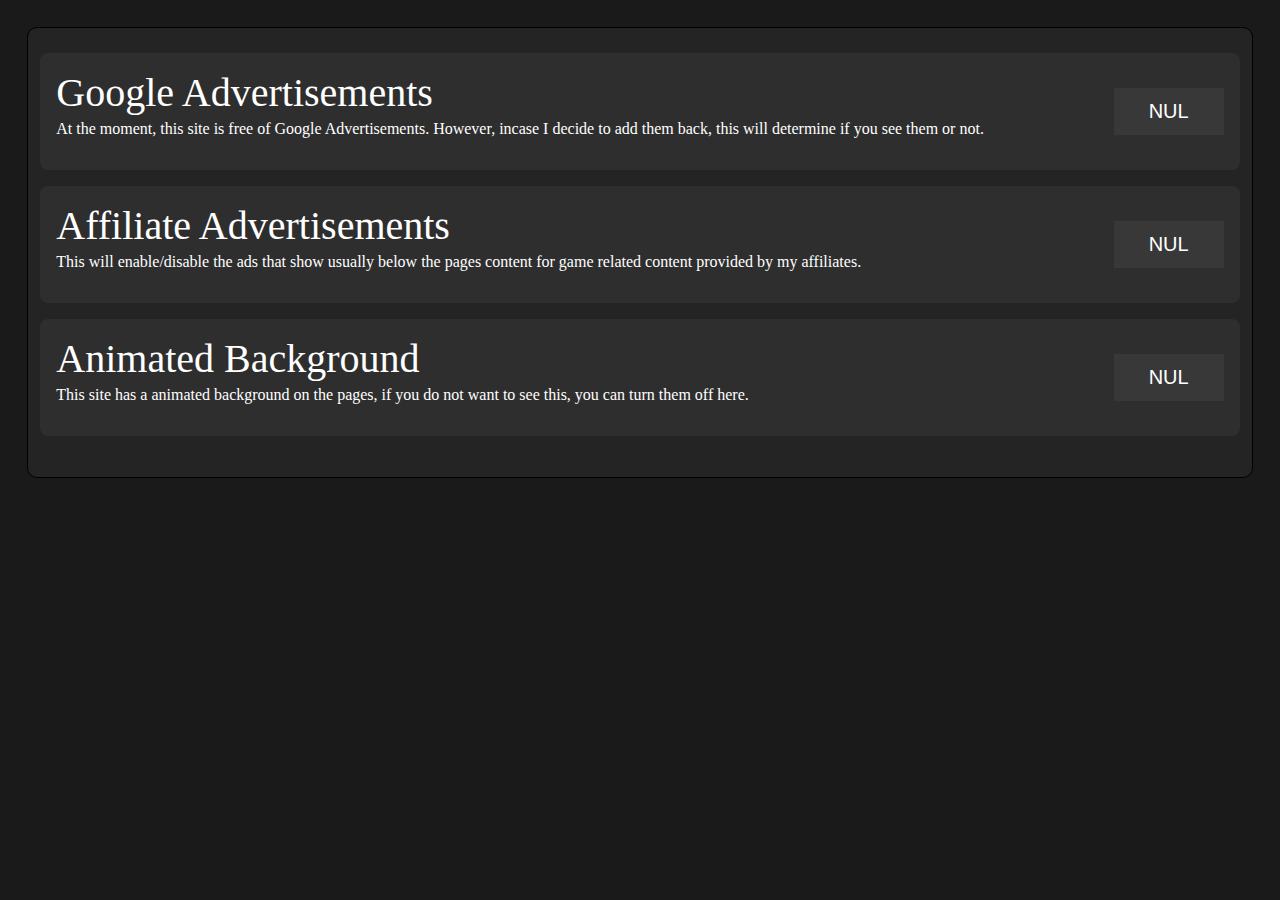
<file: settings.html>
<html>

<head>
    <!-- Primary Meta Tags -->
    <meta charset="UTF-8">
    <title>Home - Gav's Website</title>
    <meta name="title" content="Gav's Website" />
    <meta name="description" content="Gav's Official Website" />
    <meta name="keywords" content="GvNx, SimplyGav, Gaming, Streamer, YouTube, Twitch, Discord, Gamer, Tester, Minecraft, Ready or Not, Patreon">
    <meta name="robots" content="index, follow">
    <meta name="language" content="English">
    <meta name="author" content="Gav">
    <meta name="viewport" content="width=device-width, initial-scale=1.0">

    <!-- Open Graph / Facebook -->
    <meta property="og:type" content="website" />
    <meta property="og:url" content="https://gvnx.xyz/" />
    <meta property="og:title" content="Gav's Website" />
    <meta property="og:description" content="The official website of content creator Gav, also known as GvNx or SimplyGav. Explore quick access to links, updates, and upcoming projects." />
    <meta property="og:image" content="https://gavcreator.github.io/site-v2/res/site/MetaImage.png" />

    <!-- Twitter / X -->
    <meta property="twitter:card" content="summary_large_image" />
    <meta property="twitter:url" content="https://gvnx.xyz/" />
    <meta property="twitter:title" content="Gav's Website" />
    <meta property="twitter:description" content="The official website of content creator Gav, also known as GvNx or SimplyGav. Explore quick access to links, updates, and upcoming projects." />
    <meta property="twitter:image" content="https://gavcreator.github.io/site-v2/res/site/MetaImage.png" />

    <!-- Favicons -->
    <link rel="icon" type="image/png" sizes="512x512" href="res/site/favicon-512x512.png">
    <link rel="icon" type="image/png" sizes="32x32" href="res/site/favicon-32x32.png">
    <link rel="icon" type="image/png" sizes="16x16" href="res/site/favicon-16x16.png">
    <link rel="apple-touch-icon" sizes="180x180" href="res/site/favicon-180x180.png">
    <!-- <link rel="manifest" href="res/site/site.webmanifest"> -->

    <!-- Styles -->
    <link rel="stylesheet" href="style.css">
    <link rel="stylesheet" href="settings.css">
    <link rel="stylesheet" href="https://cdn.statically.io/gh/GsLibrary/Library/main/Fonts.css">

    <!-- Theme Colors -->
    <meta name="msapplication-TileColor" content="#bb2222">
    <meta name="theme-color" content="#bb2222">
</head>

<body>
    <div class="container">
        <div class="scontainer">

          <div class="option">
            <div class="text">
              <p class="label">Google Advertisements</p>
              <p class="desc">At the moment, this site is free of Google Advertisements. However, incase I decide to add them back, this will determine if you see them or not.</p>
            </div>
            <button id="GooAds" v="nul">NUL</button>
          </div>

          <div class="option">
            <div class="text">
              <p class="label">Affiliate Advertisements</p>
              <p class="desc">This will enable/disable the ads that show usually below the pages content for game related content provided by my affiliates.</p>
            </div>
            <button id="AAds" v="nul">NUL</button>
          </div>

          <div class="option">
            <div class="text">
              <p class="label">Animated Background</p>
              <p class="desc">This site has a animated background on the pages, if you do not want to see this, you can turn them off here.</p>
            </div>
            <button id="P_js" v="nul">NUL</button>
          </div>

        </div>
    </div>

  <script src="navigationPanel.js" defer></script>
  <script src="res/particles.js"></script>
  <script src="res/particles.js"></script>
</body>

</html>



<!--


                                                                                                                                 
                                                                                                                                 
                                                                                                                                 
                                                                                                                                 
                                                                                                                                 
                                                                                                         **                      
                                                                                                         ***                     
                                                                                                         ***                     
           *****************                *****************                                             ***                    
           ************************      **********************              **                           ***                    
          ***              *********    *****              ******            **                            ***                   
          ***                    ****  ****                  *****           **                            ***                   
         ***                      **** ***                     ****         ***                             ***                  
         ***                       ******                       ***         ***                             ***                  
         **                         *****                        ***        **                               **                  
         **                          ***                          **        **                               ***                 
         **                          ***                          **       ***                                **                 
         ***                          **                          ***      ***                                **                 
         ****                                                      **      **                                 ***                
          ****                                                     **      **                                  **                
            ***                                                    **      **                                 ***                
             ***                                                   **      **                                 ***                
              ***                                                  **      **                                 **                 
               **                                                  **      **                                 **                 
               ****                                               ***      **                                 **                 
                ****                                              ***      **                                ***                 
                  **                                             ***       **                                ***                 
                  ***                                          *****       **                                **                  
                   ***                                    *********        ***                              ***                  
                    ***                               **********           ***                              ***                  
                     **                          **********                 **                             ***                   
                     *****                    *********                     **                             ***                   
                      *****                *******                          ***                            **                    
                        ****             ******                             ****                           **                    
                         ****         *******                                *****                  *********                    
                          ****      *******                                   ********          *************                    
                           *****   *****                                        **********************                           
                            **********                                              **************                               
                              *******                                                                                            
                            *******                                                                                              
                            *****                                                                                                
                                                                                                                                 
                                                                                                                                 
                                                                                                                                 
                                                              ***********                                                        
                                                           *****************                                                     
                                                        ********       *****                                                     
                                                       *****              **                                                     
                                                      ****                                                                       
                                                    *****                                                                        
                                                   ****                                                                          
                                                 ****                                                                            
                                                 ***                                                                             
                                                ***                                                                              
                                               ***                                                                               
                                               **                                                                                
     *******                                  ***                                                                                
     *************                            **                                                                                 
           ***********************            ***                                                                                
                 *****************             ***              ****                                                             
                                               *****            ********                                                         
                                                 ***              ******           *****          **       **                    
                                                  ***                 ***        **********       ***     ***                    
                                                  ****                 ***       **** *******     ****   ****                    
                                                   ****                ***      ***      *****     ****  ***                     
                                                    *****            *****      ***       *****     **** **                      
                                                     ******      ********       ****   **********    ******                      
                                                       ****************          *********** *****    *****                      
                                                          *********               *******      ****    ****                      
                                                                                                 **                              




-->



<!--

ÆÆÆÆÆÆÆÆÆÆÆÆÆÆÆÆÆÆÆÆÆÆÆÆÆÆÆÆÆÅgGgGgGgGgggGÅÅÆÆÆÆÆÆÆÆÆÆÆÆÆÆÆÆÆÆÆÆÆÆÆÆÆÆÆÅgGÞÞÞÞÞÞÞÞÞÞÞÞÞÞÞÞÞÞÞÞÞÞÞÞÞÞÞÞÞÞÞÞÞÞÞÞÞÞÞÞÞÞÞÞÞÞÞÞÞÞÞÞÞÞÞÞÞÞÞÞÞÞGÞÞÞGÞGGÅÆÆÆÆÆÆÆÆÆÆÆÆÆÆÆÅgGGGGGggÅÆÆÆÆÆÆÆÆÆÆÆÆÆÆÆÆÆÆÆÆÆÆÆÆÆÆÆÆÆÆÞÞÞÞÞÞÞÞÞÞÞÞÞÞÞÞÞÞÞÞÞÞÞÞÞÞÞGgggggGÞÞÞÞÞÞÞÞÞÞÞÞÞÞGÅÆÆÆÆÆÆÆÆÆÆÆÆÆÆÆÆÆÆÆÆÆÆÆÆÆÆÆÆÆÆÆÆÆÅgGgGgggGGgÆÆÆÆÆÆÆÆÆÆÆÆÆÆÆÆÆÆÆÆÅgGÞÞÞÞÞÞÞÞÞÞÞÞÞÞÞÞÞÞÞÞÞÞÞÞÞÞÞÞÞÞÞÞÞÞÞÞÞÞÞÞÞÞÞÞÞÞÞÞÞÞÞÞÞÞÞGÞÞÞÞÞGÞÞÞÞÞÞÞÞGÞÞÞÞÞÞÞÞGÞÞÞ
ÆÆÆÆÆÆÆÆÆÆÆÆÆÆÆÆÆÆÆÆÆÆÆÆÆÆÆÆÆÅgGGggGggGgGgÅÆÆÆÆÆÆÆÆÆÆÆÆÆÆÆÆÆÆÆÆÆÆÆÆÆÆÆÆÆÅgGÞGÞÞÞÞÞÞÞÞÞGÞGÞGÞÞÞGÞGÞGÞGÞGÞÞÞÞÞÞÞÞÞGÞÞÞGÞGÞGÞGÞGÞGÞGÞGÞÞGÞÞÞGÞÞGÞÞGgÅÆÆÆÆÆÆÆÆÆÆÆÆÆÆÆÆÅÅÅgÅÅÆÆÆÆÆÆÆÆÆÆÆÆÆÆÆÆÆÆÆÆÆÆÅÅÆÅÆÆÅÆÆÅÞÞÞÞÞÞÞÞÞÞÞÞÞÞÞÞÞÞÞÞÞÞÞÞÞGÅÅÅÅÅÅÅÅgGÞÞÞÞÞÞGÞGÞÞGGÅÆÆÆÆÆÆÆÆÆÆÆÆÆÆÆÆÆÆÆÆÆÆÆÆÆÆÆÆÆÆÆÆÆÆÅgGGGGGGgÅÅÆÆÆÆÆÆÆÆÆÆÆÆÆÆÆÆÆÆÅGGÞÞÞÞÞÞÞÞÞÞÞÞÞÞÞÞÞÞÞGÞGÞÞÞÞÞÞÞÞÞÞÞÞÞÞÞÞÞÞÞÞÞÞÞÞÞÞÞÞÞÞÞÞÞÞÞÞÞÞÞÞÞÞGÞGÞGÞÞÞÞGÞGÞGÞÞÞÞGG
ÆÆÆÆÆÆÆÆÆÆÆÆÆÆÆÆÆÆÆÆÆÆÆÆÆÆÆÆÆÆÅgGGgGGgGgggÅÆÆÆÆÆÆÆÆÆÆÆÆÆÆÆÆÆÆÆÆÆÆÆÆÆÆÆÆÆÆÅÅGÞÞÞGÞGÞÞÞÞÞÞÞÞÞÞÞÞÞÞÞÞÞÞÞÞÞÞÞÞÞÞÞÞÞÞÞÞÞÞÞÞÞÞÞÞÞÞÞÞÞÞÞÞÞÞGÞÞÞÞÞÞÞÞÞÞÞgÅÆÆÆÆÆÆÆÆÆÆÆÆÆÆÆÆÆÆÆÆÆÆÆÆÆÆÆÆÆÆÆÆÆÆÆÆÆÆÆÆÆÅggGgGGgÅÆÆÅÆÞÞÞÞGÞGÞÞÞÞÞÞÞÞÞÞÞGÞGÞÞÞÞgÅÅÅÅÅÅÅÅÅÞÞGÞÞGÞÞÞÞÞÞGÅÅÆÆÆÆÆÆÆÆÆÆÆÆÆÆÆÆÆÆÆÆÆÆÆÆÆÆÆÆÆÆÆÆÆÆÆÅÅÅggÅÅÅÆÆÆÆÆÆÆÆÆÆÆÆÆÆÆÆÆÆÅÅGGÞÞÞÞÞÞÞÞÞÞÞÞÞÞÞÞÞÞGÞÞÞÞÞÞÞÞÞGÞGÞÞÞÞÞÞÞÞÞÞÞÞÞÞÞÞÞÞÞÞÞÞÞÞÞGÅÅÅÅÅÅÅgGÞÞÞÞÞÞGÞÞÞGÞÞÞGgÅÅÅ
ÆÆÆÆÆÆÆÆÆÆÆÆÆÆÆÆÆÆÆÆÆÆÆÆÆÆÆÆÆÆÆÅgGGgGGgggÅÆÆÆÆÆÆÆÆÆÆÆÆÆÆÆÆÆÆÆÆÆÆÆÆÆÆÆÆÆÆÆÆÅÅGÞÞÞÞÞÞÞÞÞÞÞÞÞÞÞÞGÞÞÞÞÞÞÞÞÞÞGÞÞÞÞÞÞGÞÞÞÞÞÞÞÞGÞÞGÞÞÞÞÞGÞGÞÞGÞÞÞÞÞÞÞÞÞGgÅÆÆÆÆÆÆÆÆÆÆÆÆÆÆÆÆÆÆÆÆÆÆÆÆÆÆÆÆÆÆÆÆÆÆÆÆÆÆÆÅgGggggGGgÅÅÆÅÞÞÞÞÞÞÞÞÞÞÞÞÞÞÞÞÞÞÞÞÞÞÞÞÞgÅÅÅÅÅÅÅÅgGÞGÞÞÞÞÞÞÞGÞgÅÆÆÆÆÆÆÆÆÆÆÆÆÆÆÆÆÅÅgggggÅÆÅÆÆÆÆÆÆÆÆÆÆÆÆÆÆÆÆÆÆÆÆÆÆÆÆÆÆÆÆÆÆÆÆÆÆÆÅÅGGÞÞÞÞÞÞÞÞÞÞÞÞÞÞÞÞÞÞÞÞÞÞÞÞÞÞÞÞÞÞÞÞÞÞÞGggggGÞÞGÞÞÞÞÞÞÞÞÞÞÞGgÅÅÅÅÅÅÅÅÅÅGÞÞÞGÞÞÞÞÞÞÞÞGÅÅÅÅÅ
ÆÅÅÅÆÆÆÆÆÆÆÆÆÆÆÆÆÆÆÆÆÆÆÆÆÆÆÆÆÆÆÆÆÆÅÅÅÅÅÆÆÆÆÆÆÆÆÆÆÆÆÆÆÆÆÆÆÆÆÆÆÆÆÆÆÆÆÆÆÆÆÆÆÆÆÅÅgÞÞÞÞÞÞÞÞÞÞÞÞGGÞÞGÅÅÅÅÅÅGÞÞÞÞGÞÞÞÞÞÞGÞÞÞÞÞÞÞÞÞÞÞGGggGÞÞÞÞÞÞÞÞÞÞGÞÞÞÞgÅÆÆÆÆÆÆÆÆÆÆÆÆÆÆÆÆÆÆÆÆÆÆÆÆÆÆÆÆÆÆÆÆÆÆÆÆÆÆÆÅgGgGGggGGÅÆÆÆÞÞÞÞGÞÞGÞÞÞÞÞÞÞÞÞÞÞÞÞÞÞÞÞGgÅÅÅÅÅÅÅGGÞÞÞÞÞÞÞGÞÞGgÆÅÆÆÆÆÆÆÆÆÆÆÆÆÆÆÅgGGggGGgÅÆÆÆÆÆÆÆÆÆÆÆÆÆÆÆÆÆÆÆÆÆÆÆÆÆÆÆÆÆÆÆÆÆÆÆÅgGGÞÞÞÞÞÞÞÞÞÞÞÞÞÞÞÞÞÞÞÞÞÞÞÞÞÞÞÞÞÞÞÞÞÞGÅÅÅÅÅÆÅÅGÞÞÞÞÞÞÞÞGÞÞÞgÅÅÅÅÅÅÅÅÅÅÅÅÞÞÞGÞÞÞGÞÞÞÞgÅÅÅÅÅ
GGGGggÅÅÆÆÆÆÆÆÆÆÆÆÆÆÆÆÆÆÆÆÆÆÆÆÆÆÆÆÆÆÆÆÆÆÆÆÆÆÆÆÆÆÆÆÆÆÆÆÆÆÆÆÆÆÆÆÆÆÆÆÆÅÆÆÆÆÆÆÆÆÆÅgGÞÞÞÞÞÞÞÞÞÞÞÞGgÅÅÅÅÅÅÅÅgÞÞÞÞÞGÞÞÞÞÞÞÞÞÞÞÞGÞÞGgÅÅÅÅÅÅgGÞÞGÞÞGÞÞÞÞÞÞGgÅÆÆÆÆÆÆÆÆÆÆÆÆÆÆÆÆÆÆÆÆÆÆÆÆÆÆÆÆÆÆÆÆÆÆÆÆÆÆÅgGgggGgGgÅÆÆÆÞÞÞÞÞÞÞÞÞÞÞÞÞÞÞÞÞÞÞÞÞÞÞÞÞÞÞGgggGGGÞÞÞÞÞÞÞÞÞÞÞÞGÅÆÆÆÆÆÆÆÆÆÆÆÆÆÆÆÆÅgGgggGgGgÅÆÆÆÆÆÆÆÆÆÆÆÆÆÆÆÆÆÆÆÆÆÆÆÆÆÆÆÆÆÆÆÆÆÅÅGÞÞÞÞÞÞÞÞÞÞÞÞÞÞGÞÞÞÞÞÞGÞGÞÞÞÞÞÞÞÞÞÞÞgÅÅÅÅÅÅÅÅÅÅGÞGÞÞÞÞÞÞÞÞÞgÅÅÅÅÅÅÅÅÅÅÅÅÞÞÞÞÞÞGÞGÞÞÞgÅÅÅÅÅ
GggGGGGgÅÆÆÆÆÆÆÆÆÆÆÆÆÆÆÆÆÆÆÆÆÆÆÆÆÆÆÆÆÆÆÆÆÆÆÆÆÆÆÆÆÆÆÆÆÆÆÆÆÆÆÆÆÆÅÅgGGGGgÅÅÆÆÆÆÆÅÅgGÞÞÞÞÞÞÞGÞÞÞGÅÅÅÅÅÅÅÅÅÅGÞÞGÞÞÞÞGÞÞÞÞÞÞÞÞÞÞGgÆÅÅÅÅÅÅÅgÞÞGGÞÞÞÞÞÞÞÞÞGÅÆÆÆÆÆÆÆÆÆÆÆÆÆÆÆÆÆÆÆÆÆÆÆÆÆÆÆÆÆÆÆÆÆÆÆÆÆÆÆÅggGGGGgÅÆÆÆÆÞÞÞÞGÞÞÞGÞÞÞÞÞÞÞÞÞÞÞÞÞÞÞÞGÞÞÞÞÞÞÞÞÞÞÞÞGÞÞÞÞÞÞGgÅÆÆÆÆÆÆÆÆÆÆÆÆÆÆÆÆÅGgGGGGgGgÅÆÆÆÆÆÆÆÆÆÆÆÆÆÆÆÆÆÆÆÆÆÆÆÆÆÆÆÆÆÆÆÅÅgGGÞÞÞÞÞÞÞÞÞÞÞÞÞÞggÅÅÅÅÅGÞÞÞÞÞÞÞÞÞÞÞÞÞÅÅÅÅÅÅÅÅÅÅÅÅGÞGÞÞÞÞÞGÞÞGÅÅÅÅÅÅÅÅÅÅÅgÞÞÞGÞÞÞÞÞÞÞÞGÅÅÅÅÅ
gGggGgGggÅÆÆÆÆÆÆÆÆÆÆÆÆÆÆÆÆÆÆÆÆÆÆÆÆÆÆÆÆÆÆÆÆÆÆÆÆÆÆÆÆÆÆÆÆÆÆÆÆÆÆÆÅgGgGgGgGGgÅÆÆÆÆÆÆÅgGÞÞÞÞÞÞÞÞÞÞGÅÅÅÅÅÅÅÅÅgGÞÞÞÞÞÞÞÞÞÞÞÞÞÞÞGÞÞÞÅÅÅÅÅÅÅÅÅgGÞÞÞÞGÞGÞÞÞÞÞGgÅÆÆÆÅggGgggÅÆÆÆÆÆÆÆÆÆÆÆÆÆÆÆÆÆÆÆÆÆÆÆÆÆÆÆÆÆÆÆÆÆÆÆÆÆÆÆÆÞÞÞÞÞÞÞÞÞGÞGGÞÞÞÞÞÞÞÞÞÞÞÞÞÞÞÞÞÞÞÞÞÞÞÞÞÞÞÞÞÞÞÞGÅÆÆÆÆÆÆÆÆÆÆÆÆÆÆÆÆÆÅÅgGGgGGgÅÆÆÆÆÆÆÆÆÆÆÆÆÆÆÆÆÆÆÆÆÆÆÆÆÆÆÆÆÆÆÆÆÅgGGÞÞÞÞÞÞÞÞÞÞÞGGGÅÅÅÅÅÅÅÅÅgÞÞGÞÞÞÞÞÞÞÞÞgÅÅÅÅÅÅÅÅÅÅgGÞÞÞÞÞGÞÞÞÞÞGgÆÅÆgÅÅÆÅgÞÞÞÞÞÞÞÞÞGÞÞÞÞGÅÅÅÅ
GGgGgGggGÅÆÆÆÆÆÆÆÆÆÆÆÆÆÆÆÆÆÆÆÆÆÆÆÆÆÆÆÆÆÆÆÆÆÆÆÆÆÆÆÆÆÆÆÆÆÆÆÆÆÆÆÅGGGGGGgggGgÆÆÆÆÆÆÆÅgGÞÞÞÞÞÞÞGÞÞGÅÅÅÅÅÅÅÅGÞGÞÞÞÞÞÞÞÞÞÞÞÞÞÞÞÞÞÞGÅÅÅÅÅÅÅÅGÞGÞGÞÞÞÞÞÞÞÞGÞGÅÆÆÅgGGGgGGgÅÆÆÆÆÆÆÆÆÆÆÆÆÆÆÆÆÆÆÆÆÆÆÆÆÆÆÆÆÆÆÆÆÆÆÆÆÆÆÆÞÞGÞÞÞÞÞÞÞGÞÞÞÞÞÞÞÞÞÞÞÞÞÞÞÞÞÞÞÞÞÞÞÞÞÞÞÞÞÞÞÞÞGgÅÆÆÆÆÆÆÆÆÆÆÆÆÆÆÆÆÆÆÅÅÅÅgÅÅÅÆÆÆÆÆÆÆÆÆÆÆÆÆÆÆÆÆÆÆÆÆÆÆÆÆÆÆÆÆÆÆÆÅgGGÞÞGÞÞÞÞÞÞÞÞÞÞÞgÅÅÅÅÅÅÅÅÅÅgÞÞÞÞÞÞÞÞÞÞÞGÅÅÅÅÅÅÅÅÅÅGÞÞÞÞGÞÞÞÞÞÞÞÞGÞGggggGÞÞÞÞÞÞÞÞÞÞÞÞÞÞÞGGgÅgg
GgGgGgGggÅÆÆÆÆÆÆÆÆÆÆÆÆÆÆÆÆÆÆÆÆÆÆÆÆÆÆÆÆÆÆÆÆÆÆÆÆÆÆÆÆÆÆÆÆÆÆÆÆÆÆÆÅGgGgGGGGGgÅÅÆÆÆÆÆÆÆÅgGÞÞÞÞÞÞÞGÞGÞGggggGÞÞGÞÞÞÞÞÞÞÞÞÞÞÞÞÞÞÞÞÞGÞGgÅÅÅgGGÞÞÞGÞÞGÞÞÞÞÞÞÞGGgÅÅgGggGGgGGgÅÆÆÆÆÆÆÆÆÆÆÆÆÆÆÆÆÆÆÆÆÆÆÆÆÆÆÆÆÆÆÆÆÆÆÆÆÆÆÞÞÞÞGÞÞÞÞGÞÞGgÅÅÅgGÞÞÞÞGÞGÞÞÞÞÞÞÞÞÞÞÞÞÞÞÞÞÞÞGÅÆÆÆÆÆÆÆÆÆÆÆÆÆÆÆÆÆÆÆÆÆÆÆÆÆÆÆÆÆÆÆÆÆÆÆÆÆÆÆÆÆÆÆÆÆÆÆÆÆÆÆÆÆÆÆÆÆÆÅgGÞÞÞGÞÞÞÞÞÞÞÞÞGGÞgÅÅÅÅÅÅÅÅÅÅGÞÞÞÞÞÞÞÞÞGGÞÞgÅÅÅÅÅÅGÞÞÞÞÞÞÞÞÞÞÞÞÞGÞGÞÞÞÞÞGÞÞÞÞÞÞÞÞÞÞÞÞÞÞÞGggÅÆÆÆ
gGGGgGGgÅÆÆÆÆÆÆÆÆÆÆÆÆÆÆÆÆÆÆÆÆÆÆÆÆÅÅÅÅÆÆÆÆÆÆÆÆÆÆÆÆÆÆÆÆÆÆÆÆÆÆÆÆÅgGgGGGggGgÅÆÆÆÆÆÆÆÆÆÆÅGÞÞGÞÞÞÞÞÞÞÞÞÞÞÞÞÞÞÞÞÞÞÞÞÞÞÞÞÞÞÞÞÞÞÞÞÞÞÞÞÞÞÞÞÞÞÞGÞÞÞÞÞÞÞGÞÞÞÞÞÞÞGÅÅgGggGGggGÅÅÆÆÆÆÆÆÆÆÆÆÆÆÆÆÆÆÆÆÆÆÆÆÆÆÆÆÆÆÆÆÆÆÆÆÆÆÆÆÞÞÞGÞÞÞÞGÞÞgÅÅÅÅÅÅÅgÞÞÞÞÞÞÞGÞÞÞÞÞÞÞÞGÞGGÞÞÞGgÅÆÅÅÅggÅÅÆÆÆÆÆÆÆÆÆÆÆÆÆÆÆÆÆÆÆÆÆÆÆÆÆÆÆÆÆÆÆÆÆÆÆÆÆÆÆÆÆÆÆÆÆÆÆÆÆÅÅÅÅÅÅÅGÞÞÞÞÞÞÞÞÞÞGÞGÅÅÅÅÅÅÅÅÅgÞGGÞÞÞÞÞÞÞÞÞÞÞÞÞÞÞÞÞÞÞÞÞÞÞGÞÞÞÞÞÞÞÞÞÞÞÞÞÞGÞÞÞÞÞÞÞÞGÞGÞÞÞÞGGgÅÆÆÆÆÆ
GGGGGggÅÆÆÆÆÆÆÆÆÆÆÆÆÆÆÆÆÆÆÆÆÆÆÅÅgGGGGGgÅÅÆÆÆÆÆÆÆÆÆÆÆÆÆÆÆÆÆÆÆÆÆÆÅgGGgGgÅÆÆÆÅÆÆÆÆÆÆÆÆÆÅgÞÞÞGÞGÞÞÞÞÞÞÞÞÞÞÞÞÞÞÞÞÞÞÞÞÞÞÞÞÞÞÞÞÞÞÞÞÞÞÞÞÞGÞÞÞGÞGÞÞÞÞÞÞÞÞÞÞGÞGgÆÅgGGGGGggÆÆÆÆÆÆÆÆÆÆÆÆÆÆÆÆÆÆÅÆÅÆÆÆÆÆÆÆÆÆÆÆÆÆÆÆÆÆÆÆÞÞÞÞÞGÞGÞÞGÅÅÅÅÅÅÅÅgÞÞÞÞÞÞÞÞÞÞÞÞÞÞÞÞÞÞÞÞÞÞÞGÅÅÆÅGGGgGGgÅÆÆÆÆÆÆÆÆÆÆÆÆÆÆÆÆÆÆÆÆÆÆÆÆÆÆÆÆÆÆÆÆÆÆÆÆÆÆÆÆÆÆÆÆÆÆÅÅÅÅÅÅÅÅÅgÞÞÞÞÞÞÞÞÞÞGÞGggÅÅÅÅgGGÞÞÞÞÞÞÞÞÞÞÞGÞGÞGÞGÞÞÞÞÞÞGÞÞÞÞÞÞÞÞÞÞÞÞÞGÞÞÞÞÞÞÞÞÞÞÞÞGÞGGGGgÅÅÆÆÆÆÆÆ
ÅÅÅÅÅÅÆÆÆÆÆÆÆÆÆÆÆÆÆÆÆÆÆÆÆÆÆÆÆÅgGggggGgGGgÅÆÆÆÆÆÆÆÆÆÆÆÆÆÆÆÆÆÆÆÆÆÆÅÆÅÆÆÆÆÆÆÆÆÆÆÆÆÆÆÆÆÆÆÅgGÞÞÞÞÞGÞÞÞÞÞÞÞÞÞÞÞÞÞÞÞÞÞÞÞÞÞÞÞÞÞÞÞÞÞÞÞÞÞÞÞÞÞÞÞÞÞÞÞÞÞÞÞÞÞÞÞÞÞÞÞGgÆÅÅÅÅÅÅÆÆÆÆÆÆÆÆÆÆÆÆÆÆÆÆÆÆÆÅgGGGggÅÆÆÆÆÆÆÆÆÆÆÆÆÆÆÆÞÞÞÞÞÞÞÞGÞÞÅÅÅÅÅÅÅÅgÞÞÞÞÞÞÞÞÞÞÞÞÞÞÞÞÞGÞÞÞÞÞgÅÆgGGgGgGgGÅÆÆÆÆÆÆÆÆÆÆÆÆÆÆÆÆÆÆÆÆÆÆÆÆÆÆÆÆÆÆÆÆÆÆÆÆÆÆÆÆÆÆÆÆÆÅÅÅÅÅÅÅÅÅÅÅGÞÞÞÞÞÞÞÞÞÞÞÞÞÞGGÞÞÞÞÞÞGÞÞÞÞÞÞÞGÞÞÞÞÞÞÞÞÞGÞGÞÞÞÞÞÞÞÞÞÞÞÞÞÞÞÞÞÞÞÞÞÞÞÞÞGÞGÞÞÞGGgÅÆÆÆÆÆÆÆÆÆ
ÅÆÆÆÆÆÆÆÆÆÆÆÆÆÆÆÆÆÆÆÆÆÆÆÆÆÆÆÆÅgGGgggGGggGÅÆÆÆÆÆÆÆÆÆÆÆÆÆÆÆÆÆÆÆÆÆÆÆÆÆÆÆÆÆÆÆÆÆÆÆÆÆÆÆÆÆÆÆÆÅgGÞÞÞÞÞÞÞÞÞÞÞÞÞÞÞÞÞÞÞÞÞÞÞÞÞÞÞÞÞÞÞÞÞÞÞÞÞÞÞÞÞÞÞÞÞÞÞÞÞÞÞÞÞÞÞÞÞGÞÞGgÅÆÆÆÆÆÆÆÆÆÆÆÆÆÆÆÆÆÆÆÆÆÆÆÆÅgGggGGGgÅÅÆÆÆÆÆÆÆÆÆÆÆÆÆÞGGGGGGgGgGgÅÅÅÅÅÅÅGÞÞÞÞÞÞÞÞÞÞÞÞÞÞÞÞÞÞÞÞÞÞGgÆÆÅgGgGgGgGgÆÆÆÆÆÆÆÆÆÆÆÆÆÆÆÆÆÆÆÆÆÆÆÆÆÆÆÆÆÆÆÆÆÆÆÆÆÆÆÆÆÆÆÆÅgÅÅÅÅÅÅÅÅÅÅGÞÞÞÞÞÞÞÞÞÞÞÞÞÞÞÞÞÞÞÞGÞÞÞÞÞÞÞÞÞÞÞÞÞÞÞÞÞÞÞÞÞÞÞÞÞÞÞÞÞÞÞÞÞÞÞÞÞÞÞÞÞÞÞÞÞÞÞÞGÞÞGGgÅÅÆÆÆÆÆÆÆÆÆÆ
ggÅÆÆÆÆÆÆÆÆÆÆÆÆÆÆÆÆÆÆÆÆÆÆÆÆÆÆÅgGggGgGgggGÅÆÆÆÆÆÆÆÆÆÆÆÆÆÆÆÆÆÆÆÆÆÆÆÆÆÆÆÆÆÆÆÆÆÆÆÆÆÆÆÆÆÆÆÆÆÅÅGÞÞÞÞGÞÞÞÞÞÞÞÞÞÞÞÞÞÞÞÞÞÞÞÞÞÞÞGÞÞÞGÞGÞGÞGÞÞÞÞÞGÞÞÞÞÞÞÞÞÞÞÞÞÞÞÞGÅÅÆÆÆÆÆÆÆÆÆÆÆÆÆÆÆÆÆÆÆÆÆÆÆÅGGGGggggÅÅÆÆÆÆÆÆÆÆÆÆÆÆÆÆÆÆÆÆÆÆÆÆÆÆÆÆÆÆÆÆÆÆÆÆÆÆÆÆÆÆÆÆÆÆÅÅÅggGGGGÞÞGÅÆÆÆÅGGgGGGÅÅÆÆÆÆÆÆÆÆÆÆÆÆÆÆÆÆÆÆÆÆÆÆÆÆÆÆÆÆÆÆÆÅÆÆÆÆÆÆÆÆÆÆÆÅgGGÅÅÅÅÅÅÅÅGÞÞÞÞÞÞÞÞÞÞÞÞÞÞÞÞÞÞÞÞÞÞÞÞÞÞÞÞÞÞÞÞÞÞÞÞÞÞÞÞÞÞÞÞÞÞÞÞÞÞÞÞÞÞÞÞÞÞÞÞÞÞÞÞÞÞÞÞÞÞÞGGgÅÆÆÆÆÆÆÆÆÆÆÆÆÆ
ÞGGgÅÆÆÆÆÆÆÆÆÆÆÆÆÆÆÆÆÆÆÆÆÆÆÆÆÅgGGGggggGGgÅÆÅÆÆÆÆÆÆÆÆÆÆÆÆÆÆÆÆÆÆÆÆÆÆÆÆÆÆÆÆÆÆÆÆÆÆÆÆÆÆÆÆÆÆÆÆÅÅGÞÞÞÞÞÞÞÞÞGÞGÞÞÞÞÞÞÞÞÞÞÞÞÞÞÞÞÞÞÞÞÞÞÞÞÞÞÞÞÞÞÞÞÞÞÞÞÞÞÞÞÞÞÞÞÞÞÞÞgÅÆÆÆÆÆÆÆÆÆÆÆÆÆÆÆÆÆÆÆÆÆÆÆÅÅÆÆÅÆÆÆÆÆÆÆÆÆÆÆÆÆÆÆÆÆÆÆÆÆÆÆÆÆÆÆÆÆÆÆÆÆÆÆÆÆÆÆÆÆÆÆÆÆÆÆÆÆÆÆÆÆÆÆÆÆÆÆÆÆÆÆÆÆÆÆÆÅÅÅÅÆÆÆÆÆÆÆÆÆÆÆÆÆÆÆÆÆÆÆÆÆÆÆÆÆÆÆÆÅÆÅÅggggÅÆÆÆÆÆÆÆÆÅgÞÞGGGggggGGÞÞÞÞÞÞÞÞÞÞÞÞÞÞGÞGÞGÞÞÞÞÞÞÞÞÞÞÞÞÞÞÞÞÞÞÞÞÞÞÞÞÞÞÞÞÞÞÞÞÞÞÞÞÞÞÞÞÞÞÞÞÞÞÞÞÞÞÞGGgÅÅÆÆÆÆÆÆÆÆÆÆÆÆÆÆ
ÞÞGGggÅÆÆÆÆÆÆÆÆÆÆÆÆÆÆÆÆÆÆÆÆÆÆÆÅÅgGGGGGgÅÆÆÆÆÆÆÆÆÆÆÆÆÆÆÆÆÆÆÆÆÆÆÆÆÆÆÆÆÆÆÆÆÆÆÆÆÆÆÆÆÆÆÆÆÆÆÆÆÆÅÅgGGgggGÞÞÞÞÞÞGÞÞÞÞÞÞÞÞÞÞÞÞÞÞGGgÅÅgGGÞÞÞÞÞÞÞÞGÞÞÞÞÞÞÞÞÞÞÞÞÞÞÞGÅÆÆÅÆÆÆÆÆÆÆÆÆÆÆÆÆÆÆÆÆÆÆÆÆÆÆÆÆÆÆÆÆÆÆÆÆÆÆÆÆÆÅÅggGÞÞÞÞGGgÅÅÅÅÅÅÅÆÅÆÆÆÅÅgggGGGGggÅÆÆÆÆÆÆÆÆÆÆÆÆÆÆÆÆÆÆÆÆÆÆÆÆÆÆÆÆÆÆÆÆÆÆÆÆÆÆÆÆÆÆÆÆÆÆÆÆÆÆÆÆÅgGgggGGgÅÆÆÆÆÆÅgGGÞÞÞÞÞÞÞÞÞÞÞÞÞÞÞÞÞÞÞÞÞÞÞÞÞÞÞÞÞÞÞÞÞÞÞÞÞÞÞÞÞÞÞÞÞÞÞÞÞÞÞÞÞÞÞÞÞÞÞÞÞÞÞÞÞÞÞÞÞÞÞÞÞÞÞÞÞÞGGgÅÅÆÆÆÆÆÆÆÆÆÆÆÆÆÆÆÆ
ÞÞÞÞÞGggÅÅÆÆÆÆÆÆÆÆÆÆÆÆÆÆÆÆÆÆÆÆÆÆÆÆÅÆÅÆÆÆÆÆÆÆÆÆÆÆÆÆÆÆÆÆÆÆÆÆÆÆÆÆÆÆÅÆÆÆÆÆÆÆÆÆÆÆÆÆÆÆÆÆÆÆÆÆÆÆÆÅÅgÅÅÅÅÅÅÅÞÞÞÞÞÞÞÞÞÞÞÞÞÞÞÞÞGÞÞgÅÅÅÅÅÅÅGÞÞÞÞÞÞÞÞÞÞÞÞÞÞÞÞÞÞGÞÞGÞGgÅÆÆÆÆÆÆÆÆÆÆÆÆÆÆÆÆÆÆÆÆÆÆÆÆÆÆÆÅÅÅÅÅÅÅÅÆÅÅÅÅÅggGGGÞGGGgÅÅÅÅÅÅÅÅÆÅÅÅÅÅgggGGGÞGGGgÅÅÅÅÅÅÅÅÆÅÅÅÅÅÅÅÆÆÆÆÆÆÆÆÆÆÆÆÆÆÆÆÆÆÆÆÆÆÆÆÆÆÆÆÆÆÆÆÆÆÆÅGGgGGGgGGÅÅÆÆÆÅGGÞÞGÞÞÞÞÞÞÞÞÞGÞÞÞÞÞÞÞÞÞÞÞÞÞÞÞÞÞÞÞÞÞÞÞÞÞÞÞÞÞÞÞÞÞÞÞÞÞÞÞÞÞÞÞÞÞÞÞÞÞÞÞGÞGÞÞÞÞGÞÞÞÞÞÞÞGgÅÅÆÆÆÆÆÆÆÆÆÆÆÆÆÆÆÆÆÆ
ÞÞGGGGGGGgÅÅÆÆÆÆÆÆÆÆÆÆÆÆÆÆÆÆÆÆÆÆÆÆÆÆÆÆÆÆÆÆÆÆÆÆÆÆÆÆÆÆÆÆÆÆÆÆÆÆÆÆÆÆÆÅÆÅÆÆÆÆÆÆÆÆÆÆÆÆÆÆÆÆÆÆÆÆÆÆÅGÅÅÅÅÅÅÅÅÞÞÞÞÞÞÞÞÞÞÞÞÞÞÞÞÞÞGÅÅÅÅÅÅÅÅgÞÞÞÞÞÞÞÞÞÞÞÞÞÞÞÞÞÞÞGGGÞÞGÅÆÆÆÆÆÆÆÆÆÆÆÆÆÆÆÅÅgggÅÅÆÆÆÆÅÅÅÅÅÅÅÅÅggGGÞÞÇÞGgÅÅÅÅÆÆÅÅÅÅÅÅÅÅÅggGGÞÞÞÞGgÅÅÅÆÆÅÅÅÅÅÅÅÅÅgggGÞÞÇÞÞggÅÆÆÆÆÆÆÆÆÆÆÆÆÆÆÆÆÆÆÆÆÆÆÆÆÆÆÆÆÆÆÆÅgGGGGgGGGÅÆÆÆÅgGÞÞÞÞÞGÞÞÞÞÞÞÞÞÞÞÞÞÞÞÞÞÞÞÞÞÞÞÞÞÞÞÞÞÞÞÞÞÞÞÞÞÞÞÞÞÞÞÞÞÞÞÞÞÞÞÞÞÞÞÞÞÞGÞÞÞÞGÞGÞÞÞÞÞÞGGgÅÅÆÆÆÆÆÆÆÆÆÆÆÆÆÆÆÆÆÆÆÆ
gÅÅÅÅÅÅÅgGGgÅÅÆÆÆÆÆÆÆÆÆÆÆÆÆÆÆÆÆÆÆÆÆÆÆÆÆÆÆÆÆÆÆÆÆÆÆÆÆÆÆÆÆÆÆÆÆÆÆÆÅggGGgGÅÅÆÆÆÆÆÆÆÆÆÆÆÆÆÆÆÆÆÆÅgGggÅÅÅÅÅgÞÞÞÞÞÞÞÞÞÞÞÞÞÞÞÞÞÞGÅÅÅÅÅÅÅÅGÞÞÞÞÞÞÞÞÞÞÞÞÞÞÞÞÞGÅÅÅÆÆÆÆÆÆÆÆÆÆÆÆÆÆÅÅggGGÞÇÇGgÅÅÅÅÅÅÅÅÅÅÅÅÅÅÅggGGÞÞÞÞGgÅÅÅÅÅÅÆÅÅÅÅÅÅÅÅggGGÞÞÞÞGgÅÅÅÅÅÅÆÅÅÅÅÅÅÅÅggGGÞÇÇGGgÅÅÅÅÅÅÆÆÆÆÆÆÆÆÆÆÆÆÆÆÆÆÆÆÆÆÆÆÆÆÆÆÆÅgGGGGGGgÅÆÆÅgGÞÞÞÞÞÞÞÞÞÞÞÞÞÞÞÞÞÞÞÞÞÞÞÞÞÞÞÞÞÞÞÞÞÞÞÞÞÞÞÞÞÞÞÞÞÞÞÞÞÞÞÞÞÞÞÞÞÞÞÞÞÞÞÞÞÞÞÞÞÞGGÞÞÞÞGGgÅÅÆÆÆÆÆÆÆÆÅÆÅÆÆÆÆÆÆÆÆÆÆÆ
ÅÅÅÅÅÅÅÅÅÅGÞGgÅÅÆÆÆÆÆÆÆÆÆÆÆÆÆÆÆÆÆÆÆÆÆÆÆÆÆÆÆÆÆÆÆÆÆÆÆÆÆÆÆÆÆÆÆÆÆÅgGggggGGgÅÆÆÆÆÆÆÆÆÆÆÆÆÆÆÆÆÆÆÅggGgÅÅÅÅGÞÞÞÞÞÞÞÞÞÞÞÞÞÞÞÞGÞÞGÅÅÅÅÅÅGÞÞGÞÞÞÞÞÞÞÞGÞÞÞÞGgÅÆÆÆÆÆÆÆÆÆÆÆÆÆÆÆÆÅÅggGGGÞÇÞGggÅÅÅÅÅÅÅÆÆÆÅÅÅÅÅggGGÞÞÞGgÅÅÅÅÅÅÅÅÆÅÆÅÆÅÅggGGÞÞÞÞGgÅÅÅÅÅÅÅÆÅÆÅÅÆÅÅggGGÞÞÞGGgÅÅÅÅÅÅÅÅÆÅÆÅÆÅÆÅÆÆÆÆÆÆÆÆÆÆÆÆÆÆÆÆÆÆÅÅÅggÅÅÆÆÅÅGGÞÞÞÞÞÞÞÞÞÞÞÞÞÞÞÞÞÞÞÞÞÞÞÞÞÞÞÞÞÞÞÞÞÞÞÞÞÞÞÞÞÞGÞÞÞÞÞÞÞÞÞÞÞÞÞÞÞÞÞÞÞGÞÞÞGgÅÅÅGGÞÞGGggÅÆÆÆÆÆÆÆÆÆÅggGGggÅÅÆÆÆÆÆÆ
ÅÅÅÅÅÅÅÅÅÅÅÞÞGGgÅÅÆÆÆÆÆÆÆÆÆÆÆÆÆÆÆÆÆÆÆÆÆÆÆÆÆÆÆÆÆÆÆÆÆÆÆÆÆÆÆÆÆÆÅgGgGgGggGGÅÆÆÆÆÆÆÆÆÆÆÆÆÆÆÆÆÆÆÆÅÅÅgÅÅgGÞÞÞÞÞÞÞÞÞÞÞÞÞÞÞÞÞÞÞÞÞÞÞGGÞÞÞÞÞÞÞÞÞÞGÞÞÞÞGgÅÅÆÆÆÆÆÆÆÆÆÅÅÅÅÅÅÅgggGÞÞÞGggÅÅÅÅÅÅÅÅÅÅÅÅÅÅggggGÞÞGGggÅÅÅÅÅÅÅÅÅÅÅÅÅÅÅggGGÞÞGggÅÅÅÅÅÅÅÅÅÅÅÅÅÅÅgggGGÞÞGGggÅÅÅÅÅÅÅÅÅÅÅÅÅÅgggGGÞÞGgÅÅÆÆÆÆÆÆÆÆÆÆÆÆÆÆÆÆÆÆÆÆÆÆÆÅgÞÞÞÞÞÞÞÞÞÞÞÞÞÞÞÞÞÞÞÞÞÞÞÞÞÞÞÞÞÞÞÞÞÞÞÞÞÞÞÞÞÞÞÞÞÞGGgGGÞÞÞGÞÞÞÞÞÞÞÞÞÞÞgÅÅÅÅÅÅÅÅgGggÅÆÆÆÆÆÆÆÆÆÅgGGgGGgGGgÅÆÆÆÆÆ
ÅÅÅÅÅÅÅÅÅÅÅÞÞÞGÞGgÅÅÆÆÆÆÆÆÆÆÆÆÆÆÆÆÆÆÆÆÆÆÆÆÆÆÆÆÆÆÆÆÆÆÆÆÆÆÆÆÆÆÅÅGGgggGgGgÅÆÆÆÆÆÆÆÆÆÆÆÆÆÆÆÆÆÆÆÆÆÆÆÆÆÅGGÞÞÞÞÞÞÞÞÞÞÞÞÞÞÞÞÞÞGÞÞÞÞÞÞÞÞÞÞÞÞÞGÞÞGgÅÅÆÆÆÆÆÆÆÆÆÆÅÅÅÅÅÅÅÅÅggGGÞÞÞÞGgÅÅÅÆÅÅÅÅÅÅÅÅÅÅÅggGGÞÞÇÞGgÅÅÅÆÆÅÅÅÅÅÅÅÅÅÅggGGÞÞÞGGgÅÅÅÆÅÅÅÅÅÅÅÅÅÅÅggGGÞÇÞÞggÅÅÅÅÆÅÅÅÅÅÅÅÅÅÅggGGÞÇÞGgÅÅÅÆÅÆÆÆÆÆÆÆÆÆÆÆÆÆÆÆÆÆÆÆÅGÞÞÞGÞÞÞÞÞÞÞÞÞÞÞÞÞÞÞÞÞÞÞÞÞÞÞÞÞÞÞÞÞÞÞÞÞÞÞÞÞGÞÞGgÅÅÅÅÅÅÅGÞGÞÞÞÞÞÞÞÞGÞGÅÅÅÅÅÅÅÅÅÅÅÅÆÆÆÆÆÆÆÆÆÆÆgGggGGgggGggÆÆÆÆÆ
ÅÅÅÅÅÅÅÅÅÅgÞÞÞÞÞÞGGggÅÆÆÆÆÆÆÆÆÆÆÆÆÆÆÅÆÆÆÆÆÆÅÆÆÆÆÆÆÆÆÆÆÆÆÆÆÆÆÆÅgGGGgGGGÅÅÆÆÆÆÆÆÆÆÆÆÆÆÆÆÆÆÆÆÆÆÆÆÆÆÆÅÅgÞGÞÞÞÞÞÞÞÞÞÞÞÞÞÞÞÞÞÞÞÞÞÞÞÞÞÞÞÞÞGGÅÆÆÆÆÆÆÆÆÅÅÅÅÅÅÅÅÅÅÆÆÅÆÅÅggGGÞÞÞÞGgÅÅÅÅÅÅÅÅÆÅÆÅÆÅÅggGGÞÞÇGGgÅÅÅÅÅÅÅÅÅÅÅÅÅÅÅggGGÞÞÞGGgÅÅÅÅÅÅÅÆÅÆÅÅÅÅÅgGGÞÞÞÞGggÅÅÅÅÅÅÅÆÅÆÅÅÅÅÅggGÞÞÞÞGggÅÅÅÅÅÅÅÆÆÆÆÆÆÆÆÆÆÆÆÆÆÅÅgÞGÞÞÞÞÞÞÞÞÞÞÞÞÞÞÞÞÞÞÞÞÞÞÞÞÞÞÞÞÞÞÞÞÞÞÞÞÞÞÞÞÞÞGgÅÅÅÅÅÅÅÅÅGÞÞÞÞÞÞÞÞÞÞÞGÅÅÅÅÅÅÆÅÅggÆÆÆÆÆÆÆÆÆÆÆÅgGggggGgggGgÅÆÆÆÆ
gÅÅÅÅÅÅÅÅGGÞÞÞGÞÞÞÞGGggÅÆÆÆÆÆÆÆÆÆÅÅggGGgÅÅÆÆÆÆÆÆÆÆÆÆÆÆÆÆÆÆÆÆÆÆÆÅÅgggÅÅÆÆÆÆÆÆÆÆÆÆÆÆÆÆÆÆÆÆÆÆÆÆÆÆÆÆÆÆÆÅgGÞÞÞÞÞÞÞÞÞÞÞÞÞÞÞÞÞÞÞÞÞÞÞÞÞÞGgÅÆÆÆÆÆÆÆÅÅÅgÅÅÅÅÅÅÅÅÅÅÅÅÅgggGGGGGGgggÅÅÅÅÅÅÅÅÅÅÅÅÅÅgGGggGGGGggÅÅÅÅÅÅÅÅÅÅÅÅÅÅgGGGgGgGGggÅÅÅÅÅÅÅÅÅÅÅÅÅÅgGggGGGGgggÅÅÅÅÅÅÅÅÅÅÅÅÅggGGGGGGGGgÅÅÅÅÅÅÅÅÅÅÅÅÅÅgggÅÅÆÆÆÆÆÆÅgÞÞÞÞÞÞGÞÞÞGÞGÞÞÞÞÞÞÞÞÞÞÞGGggGGGÞÞÞÞÞÞÞÞÞÞGÞGÅÅÅÅÅÅÅÅÅÅGÞGÞÞÞÞÞÞÞÞÞGgÅÅÅÅÅÅggGÅÅÆÆÆÆÆÆÆÆÆÆÆÅgGgGggGGGggÅÆÆÆÆ
ÞGGggggGGÞÞÞGÞÞÞÞÞÞÞÞGGgÅÅÆÆÆÆÆÆÅgGGgggGGgÅÆÆÆÆÆÆÆÆÆÆÆÆÆÆÆÆÆÆÆÆÆÆÆÆÆÆÆÆÆÆÆÆÆÆÆÆÆÆÆÆÆÆÆÆÆÆÆÆÆÆÆÆÆÆÆÆÆÅgGÞÞÞÞÞÞÞÞÞÞÞÞÞÞÞÞGÞÞÞÞÞgÅÅÆÆÆÆÆÆÅÅÅÅÅÆÅÅÅÅÅÅÅÅÅÅÅÅggGÞÞÇÞÞGgÅÅÅÆÆÆÆÅÅÅÅÅÅÅÅggGÞÞÇÞGGgÅÅÆÆÆÆÅÅÅÅÅÅÅÅÅggGÞÞÇÞGggÅÅÆÅÆÅÆÅÅÅÅÅÅÅÅgGGÞÞÇÞGgÅÅÅÅÆÅÆÅÅÅÅÅÅÅÅggGGÞÇÞÞGgÅÅÅÅÅÅÅÅÅÅÅÅÅÅÅggGGÞÞÇÞGÅÅÆÆÆÆÆÆÆÅÅGÞÞGÞÞÞÞÞGÞÞÞÞÞÞÞÞÞÞgÅÅÅÅÅÅÅgÞÞÞÞÞÞÞGÞÞÞÞgÅÅÅÅÅÅÅÅÅGÞÞÞÞÞÞÞÞÞÞÞÞÞgÅÅÅgGGgÅÆÆÅÆÆÆÆÆÆÆÆÆÆÅÅgGGGGGGggÆÆÆÆÆÆ
ÞGGÞÞÞÞÞÞGÞÞÞÞÞÞÞÞÞGÞÞÞÞGggÅÆÆÆÅgGgGgGgGgGGÅÆÆÆÆÆÆÆÆÆÆÆÆÆÆÆÆÆÆÆÆÆÆÆÆÆÆÆÆÆÆÆÆÆÆÆÆÆÆÆÆÆÆÆÆÆÆÆÆÆÆÆÆÆÆÆÆÆÅgGGÞÞGÞÞÞÞÞÞÞÞÞÞÞÞÞÞgÅÆÆÆÆÆÆÅÅgÞÞGgÅÅÅÅÅÅÆÅÅÅÅÅÅÅÅggGGGÞÞÞGgÅÅÅÅÅÅÅÆÅÅÅÆÅÅÅggGGÞÞÞÞGgÅÅÅÅÅÅÅÅÅÅÅÅÅÅÅggGGÞÞÞGGÅÅÅÅÅÅÅÅÅÅÅÅÅÅÅgggGGÞÞÞGggÅÅÅÅÅÅÅÅÅÅÅÅÅÅggGGÞÞÞGGgÅÅÅÅÅÅÅÅÅÅÅÅÅÅÅggGGÞÞÇÞGgÅÅÅÆÆÆÆÆÆÆÆÅÅGÞÞÞGÞGÞGÞÞÞÞÞGÞGÅÅÅÅÅÅÅÅÅGÞGÞÞÞGÞÞÞÞÞGGÅÅÆÆÅÅgGÞÞGÞÞÞÞÞÞÞÞÞÞGGgÅÅÅÅÆÆÆÆÆÆÆÆÆÆÆÆÆÆÆÆÆÆÆÅÅÅÅÅÅÆÆÆÆÆÆÆÆ
GÞÞGÞÞÞÞÞÞÞÞÞÞÞÞÞÞÞÞÞÞÞÞÞÞGGgÅÅÅgGGggGgGGGGÅÆÆÆÆÆÆÆÆÆÆÆÆÆÆÆÆÆÆÆÆÆÆÆÆÆÆÆÆÆÆÆÆÆÆÆÆÆÆÆÆÆÆÆÆÆÆÆÆÆÆÆÆÆÆÆÆÆÆÅÅGGÞÞÞGÞÞÞÞÞGÞÞÞGÅÆÆÆÆÆÆÆÅgGÞÞÇÞGgÅÅÅÅÅÅÅÅÅÅÆÅÅÅÅggGGÞÞÞÞGgÅÅÅÅÅÅÅÅÆÆÅÅÅÅÅggGGÞÞÞÞGgÅÅÅÅÅÅÅÆÅÅÅÅÅÅgggGGÞÞÞGggÅÅÅÅÅÅÅÅÅÅÅÅÅÅgggGGÞÞÞGgÅÅÅÅÅÅÅÅÆÆÅÅÅÅÅgggGÞÞÞÞGgÅÅÅÅÅÅÅÅÆÅÅÅÅÅÅggGGÞÞÇÞGgÅÅÅÅÅÅÅÆÆÆÆÆÆÆÅÅGÞGÞÞÞÞÞÞÞGÞÞGÅÅÅÅÅÅÅÅÅGÞÞGÞÞÞGÞÞÞÞÞÞGGGGGGÞÞGÞÞÞÞÞÞÞÞÞÞGGgÅÆÆÆÆÆÆÅÆÆÆÆÆÆÆÆÆÆÆÆÆÆÆÆÆÆÆÆÆÆÆÆÆÆÆÆÆÆÆ
ÞÞÞÞÞÞÞÞÞÞÞÞÞÞÞÞÞÞÞÞÞÞÞÞÞÞÞÞGGÅÅÅgGgGGggGgÅÅÆÆÆÆÆÆÆÆÆÆÆÆÆÆÆÆÆÆÆÆÆÆÆÆÆÆÆÆÆÆÆÆÆÆÆÆÆÆÆÆÆÆÆÆÆÆÆÆÅÅÅÅÅÅÆÆÆÆÆÆÅGÞÞÞÞÞGÞÞÞÞgÅÅÆÆÆÆÆÅgGÞÞGgÅÅÅÅÅÆÅÅÅÅÅÅÅÅÅggGGÞÞÞGggÅÅÅÅÅÅÅÅÅÅÅÅÅÅÅggGGÞÞÞGggÅÅÅÅÆÅÅÅÅÅÅÅÅÅÅÅgGGÞÞÞGggÅÅÅÅÅÆÅÅÅÅÅÅÅÅÅÅgGÞÞÞÞGggÅÅÅÆÅÅÅÅÅÅÅÅÅÅgggGÞÞÞÞGgÅÅÅÅÅÅÅÅÅÅÅÅÅÅÅggGGÞÞÞÞggÅÅÅÅÅÅÅÅÅÅÅÅgÅggÅÅÆÆÆÆÆÅgGÞÞÞÞÞÞÞÞGGgÅÅÅÅÅÆÅgÞÞÞÞÞGÞÞÞÞÞÞÞÞÞÞÞÞÞÞÞÞÞÞÞÞGGÞGÞÞGgÅÆÆÆÆÆÆÆÆÆÆÆÆÆÆÆÆÆÆÆÆÆÆÆÆÆÆÆÆÆÆÆÆÆÆÆÆÆÆÆÆ
ÞÞÞGÞÞGÞÞÞÞÞÞÞÞÞÞÞÞGÞÞÞÞÞÞÞÞÞÞGGgÅggGGGggÅÅÆÆÆÆÆÆÆÆÆÆÆÆÆÆÆÆÆÆÆÆÆÆÆÆÆÆÆÆÆÆÆÆÆÆÆÆÆÆÆÆÆÆÆÆÆÆÆÅgggGgGggÆÆÆÆÆÆÅgGGGGÞÞGÅÆÆÆÆÆÆÆÅgÞÞÞÞÞGgÅÅÆÅÅÅÅÅÅÅÅÅÅÅÅggGGÞÞÞGGgÅÅÆÆÆÆÅÅÅÅÅÅÅÅgggGGÞÇÞGGÅÅÅÆÅÅÆÅÅÅÅÅÅÅÅgggGGÇÞÞGgÅÅÅÅÅÅÅÅÅÅÅÅÅÅÅgggGÞÞÞÞGgÅÅÅÅÅÅÅÅÅÅÅÅÅÅÅgggGÞÞÞÞGgÅÅÅÅÆÅÅÅÅÅÅÅÅÅÅggGGÞÞÞÞGgÅÅÅÆÆÆÅÅÅÅÅÅÅgggGÞGÅÆÆÆÆÆÆÆgGÞGÞÞGÞÞÞGgÅÅÅgGÞÞÞÞÞÞÞÞÞÞÞÞÞÞÞÞÞÞÞÞÞÞÞÞÞÞÞÞÞÞGGgÅÆÆÆÆÆÆÆÆÆÆÆÆÆÆÆÆÆÆÆÆÆÆÆÆÆÆÆÆÆÆÆÆÆÆÆÆÆÆÆÆÆÆ
ÞGÞÞGÞÞÞÞÞÞÞÞÞÞGÞGÞÞÞÞÞÞÞGÞÞÞÞÞÞÞGgÅÅÅÅÅÆÆÆÆÆÆÆÆÆÆÆÆÆÆÆÆÆÆÆÆÆÆÆÆÆÆÆÆÆÆÆÆÆÆÆÆÆÆÆÆÆÆÆÆÆÆÆÆÆÆÅGGggggGgÅÆÆÆÆÆÆÅgÞÞGgÅÆÆÆÆÆÆÅÅggGGÞÞÞÞGgÅÅÅÅÅÅÅÅÆÆÆÅÅÅÅggGGÞÞÞGGgÅÅÅÅÅÅÅÆÅÆÅÆÅÅÅggGGÞÞÞGggÅÅÅÅÅÅÅÅÅÅÅÆÅÅÅggGGÞÞÞGggÅÅÅÅÅÅÅÆÆÅÆÅÅÅÅggGÞÞÞÞGgÅÅÅÅÅÅÅÅÆÅÆÅÅÅÅgggGÞÞÞÞGgÅÅÅÅÅÅÅÅÅÆÅÅÅÅÅggGGÞÞÞÞggÅÅÅÅÅÅÅÅÅÅÅÅÅÅggGGÞÇÇGgÆÆÆÅÆÆÅGGÞÞÞGGÞÞÞÞÞÞÞGÞÞÞÞÞÞÞÞÞÞÞÞÞÞÞÞÞÞÞÞÞÞGÞÞÞÞÞGgÅÆÆÆÆÆÆÆÆÆÆÆÆÆÆÆÆÆÆÆÆÆÆÆÆÆÆÆÆÆÆÆÆÆÆÆÆÆÆÆÆÆÆÆÆ
ÞGÞÞÞÞÞÞÞGÞÞÞÞÞÞÞÞÞÞÞÞÞÞÞÞÞÞÞÞÞÞÞÞGGgÅÆÆÆÆÆÆÆÆÆÆÆÆÆÆÆÆÆÆÆÆÆÆÆÆÆÆÅggGGGgÅÅÆÆÆÆÆÆÆÆÆÆÆÆÆÆÆÆÆÅGGgGggGgÅÆÆÆÆÆÆÆÅÅÅÆÆÆÆÆÆÅÅggGGGGgggggÅÅÅÅÅÅÅÅÅÅÅÅÅggGGGGGGggggÅÅÅÅÅÅÅÅÅÅÅÅÅggGGGGggggggÅÅÅÅÅÅÅÅÅÅÅÅÅggGGGGgggggÅÅÅÅÅÅÅÅÅÅÅÅÅgggGGGggggggÅÅÅÅÅÅÅÅÅÅÅÅÅgggGGGGgggggÅÅÅÅÅÅÅÅÅÅÅÅÅgggGGGggggggÅÅÅÅÅÅÅÅÅÅÅgggGGÞÞGÞGÞGGGgÅÆÆÆÆÆÆÅÅGÞÞÞÞGÞÞÞGÞGÞÞÞÞÞÞÞÞÞÞÞÞÞÞÞÞÞÞÞÞGÞGÞÞÞGgÅÅÆÆÆÆÆÆÆÆÆÆÆÆÆÆÆÆÆÆÆÆÆÆÆÆÆÆÆÆÆÆÆÆÆÆÆÆÆÆÆÆÆÆÆÆÆ
ÞÞÞÞGGÅÅÅÅÅggÞÞÞGÞGÞÞÞÞÞÞÞÞÞÞÞÞÞÞÞÞÞGGgÅÅÆÆÆÆÆÆÆÆÆÆÆÆÆÆÆÆÆÆÆÆÆÆÅgGGgGgGGgÅÆÆÆÆÆÆÆÆÆÆÆÆÆÆÆÆÅggGgGGGgÆÆÆÆÆÆÆÆÆÆÆÆÆÆÆÅgGGGÞÞÞGggÅÅÆÆÅÆÅÅÅÅÅÅÅÅgggGÞÞÞÞGggÅÅÆÅÆÅÅÅÅÅÅÅÅÅgggGÞÞÇÞGgÅÅÅÅÆÅÆÅÅÅÅÅÅÅÅggGGÞÞÞÞGggÅÅÆÅÆÅÅÅÅÅÅÅÅÅggGGÞÞÞÞGgÅÅÆÅÆÆÅÅÅÅÅÅÅÅÅggGGÞÇÞGGgÅÅÆÅÅÅÅÅÅÅÅÅÅÅÅgGGÞÞÞÞGGgÅÅÆÅÆÅÆÅÅÅÅÅÅÅgGGÞÞÇÇÇÞGGggggggGGÅÅÆÆÆÆÆÆgGÞÞGGÞÞÞÞÞÞÞÞÞÞÞÞÞÞÞÞÞÞÞÞÞÞÞÞÞÞÞÞGgÅÆÆÆÆÆÆÆÆÆÆÆÆÆÆÆÆÆÆÆÆÆÆÆÆÆÆÆÆÆÆÆÆÆÆÆÆÆÆÆÆÆÆÆÆÆÆÆÆ
GÞÞGÅÆÅÅÅÅÅÅÅgGÞÞGÞÞÞÞÞÞÞÞÞÞÞÞÞÞÞÞÞÞÞÞÞGgÅÅÆÆÆÆÆÆÆÆÆÆÆÆÆÆÆÆÆÆÆÆÅgGgGGGGGGÅÆÆÆÆÆÆÆÆÆÆÆÆÆÆÆÆÆÆÅÅÅÅÅÆÆÆÆÆÆÆÆÆÆÆÆÆÆÆÆÅÅggGGÞÞÇGggÅÅÅÅÅÅÅÅÅÅÅÅÅÅgggGGÞÞÞGggÅÅÅÅÅÅÅÆÅÅÆÅÅÅggGGÞÞÞÞGgÅÅÅÅÅÅÅÅÅÆÅÅÅÅÅgggGÞÞÞÞGgÅÅÅÅÅÅÅÅÅÅÅÅÅÅÅÅggGÞÞÞÞGgÅÅÅÅÅÅÅÅÅÅÅÅÅÅÅggGGÞÞÞÞGgÅÅÅÅÅÅÅÅÅÅÅÅÅÅÅggGGÞÇÞGgÅÅÅÅÅÅÅÅÅÅÅÅÅÅggGGÞÞÇÇÇÞÞGggggGGGGGGgÅÆÆÆÆÆÅgGÞÞÞGÞGÞÞÞÞÞÞÞÞÞÞÞÞÞÞÞÞÞÞÞÞÞÞGgÅÅÆÆÆÆÆÆÆÆÆÆÆÆÆÆÆÆÆÆÆÆÆÆÆÆÆÆÆÆÆÆÆÆÆÆÆÆÆÆÆÆÆÆÆÆÆÆÆÆÆ
ÞGGgÅÅÅÅÅÅÅÅÅÅgGÞÞGÞÞÞÞÞÞÞÞÞÞÞÞÞÞÞÞÞÞÞÞÞÞGgÅÅÆÆÆÆÆÆÆÆÆÆÆÆÆÆÆÆÆÆÅgGggGGGGgÅÆÆÆÆÆÆÆÆÆÆÆÆÆÆÆÆÆÆÆÆÆÆÆÆÆÆÆÆÆÆÆÆÆÆÆÆÅÅÅÅgggGGÞÞÞGggÅÅÅÅÅÅÅÅÆÅÅÅÅÅgggGGÞÞÞGggÅÅÅÅÅÅÅÅÅÅÅÅÅÅgggGGÞÞÞGgÅÅÅÅÅÅÅÅÅÅÅÅÅÅÅggGGGÞÞÞGgÅÅÅÅÅÅÅÅÆÅÅÅÅÅggggGGÞÞÞGgÅÅÅÅÅÅÅÅÅÅÅÅÅÅgggGGÞÞÞGGgÅÅÅÅÅÅÅÅÆÅÅÅÅÅÅgGGGGÞÞÞggÅÅÅÅÅÅÅÅÅÅÅÅÅggGGÞÇÇÇÇÇÞGGGGGGGGGgGGGGgÆÆÆÆÆÆÅGÞÞÞÞÞÞÞÞÞÞÞÞÞÞÞÞÞÞÞÞGÞÞÞGgÅÅÆÆÆÆÆÆÆÆÆÆÆÆÆÆÆÆÆÆÆÆÆÆÆÆÆÆÆÆÆÆÆÆÆÆÆÆÆÆÆÆÆÆÆÆÆÆÆÆÆÆÆ
ÞÞGÅÅÅÅÅÅÅÅÅÅÅgGÞÞÞÞÞÞÞÞGÞÞÞÞÞGÞÞÞÞÞGÞÞÞÞÞÞGgÅÅÆÆÆÆÆÆÆÆÆÆÆÆÆÆÆÆÆÅgGGgGGGÅÆÆÆÆÆÆÆÆÆÆÆÆÆÆÆÆÆÆÆÆÆÆÆÆÆÆÆÆÆÆÆÆÆÅÅggGGGÞÇÞGggÅÅÅÅÆÅÅÅÅÅÅÅÅÅÅgGGÞÞÞÞGggÅÅÅÅÆÅÅÅÅÅÅÅÅÅÅgGGÞÞÇÞGgÅÅÅÅÆÅÅÅÅÅÅÅÅÅÅÅgGGÞÇÇÞGgÅÅÅÆÅÆÅÅÅÅÅÅÅÅÅggGGÞÞÞÞGgÅÅÅÆÅÆÅÅÅÅÅÅÅÅÅggGGÞÇÞGggÅÅÅÅÆÅÅÅÅÅÅÅÅÅggGGÞÞÇÞGgÅÅÅÅÅÅÅÅÅÅÅÅgÅggGGÞÇÇÇÇÞGGgggggGGGGÞGÞÞÞÞÇÇ66üüÇÅÆÆÆÆÆÅGÞGÞÞÞÞÞÞÞÞÞÞÞÞÞÞÞÞÞGGgÅÅÆÆÆÆÆÆÆÆÆÆÆÆÆÆÆÆÆÆÆÆÆÆÆÆÆÆÆÆÆÆÆÆÆÆÆÆÆÆÆÆÆÆÆÆÆÆÆÆÆÆÆÆÆ
ÞÞÞgÅÅÅÅÅÅÅÅÅÅGÞÞGÞÞÞÞÞÞÞÞGÞÞÞÞGGGÞÞÞÞGGgGGGÞGggÅÆÆÆÆÆÆÆÆÆÆÆÆÆÆÆÆÆÅÅÅÅÆÆÆÆÆÆÆÆÆÆÆÆÆÆÆÆÆÆÆÆÆÆÆÆÆÆÆÆÆÆÆÆÆÆÆÅÅÅÅggGGÞÞÞGGgÅÅÅÅÅÅÅÅÅÅÅÅÅÅÅggGÞÞÞÞGgÅÅÅÅÅÅÅÅÅÅÅÅÅÅÅgggGÞÞÞÞGgÅÅÅÅÅÅÆÅÅÅÅÅÅÅÅggGGÞÞÞÞggÅÅÅÅÅÅÅÅÅÅÅÅÅÅÅggGÞÞÇÞGGgÅÅÅÅÆÅÅÅÅÅÅÅÅÅÅggGÞÞÞÞGggÅÅÆÅÅÆÅÅÅÅÅÅÅÅÅggGGÞÞÞGggÅÅÅÆÆÆÅÅÅÅÅÅÅggGGÞÇÇÇÇÞÞGgGGGGGGGÞGÞGÞÞÇÇ666ü666ÞÅÆÆÆÆÆÅgGÞÞÞÞÞGÞÞÞÞÞÞÞÞGGgÅÅÆÆÆÆÆÆÆÆÆÆÆÆÆÆÆÆÆÆÆÆÆÆÆÆÆÆÆÅÅÅÆÆÆÆÆÆÆÆÆÆÆÆÆÆÆÆÆÆÆÆÆÆÆÆÆ
GÞGÞGÅÅÅÅÅÅÅÅGÞÞÞÞGÞÞÞÞÞÞÞÞÞÞÞÞÞGÞÞÞGgÅÅÅÅÅÅgGÞGgÅÆÆÆÆÆÆÆÆÆÆÆÆÆÆÆÆÆÆÆÆÆÆÆÆÆÆÆÆÆÆÆÆÆÆÆÆÆÆÆÆÆÆÆÆÆÆÆÆÆÆÆÆÆÆÅÅÅÅÅggGGÞÞÞGGgÅÅÅÅÅÅÅÅÆÆÅÆÅÅÅgGGÞÞÞÞGgÅÅÅÅÅÅÅÅÆÆÅÆÅÅÅggGGÞÞÇÞGgÅÅÅÅÅÅÅÆÆÅÆÅÅÅÅggGGÞÞÞÞGgÅÅÅÅÅÅÅÅÅÆÅÅÅÅÅggGÞÞÇÇÞGgÅÅÅÅÅÅÅÅÆÅÅÆÅÅÅggGÞÞÇÇÞggÅÅÅÅÅÅÅÆÆÆÅÅÅÅÅggGÞÞÇÞGgÅÅÅÅÅÅÅÅÅÅÅÅÅÅggGÞÞÇ66ÇÇÞÞGGGÞGÞÞGGGGGÞÞÇÇ666üüü6ÇÇÞgÅÆÆÆÅÅgÞGGÞÞÞÞÞGÞÞÞGGÅÅÆÆÆÆÅÅgGgGÅÅÆÆÆÆÆÆÆÆÆÆÆÆÆÆÅÅgGgGGgÅÆÆÆÆÆÆÆÆÆÆÆÆÆÆÆÆÆÆÆÆÆÆ
ÞÞÞGÞÞGGGgGGÞÞÞÞÞÞÞÞÞÞÞÞÞÞÞÞÞÞÞÞÞGÞGgÅÅÅÅÅÅÅÅÅÞÞÞGGÅÅÆÆÆÆÆÆÆÆÆÆÆÆÆÆÆÆÆÆÆÆÆÆÆÆÆÆÆÆÆÆÆÆÆÆÆÆÆÆÆÆÆÆÆÆÆÆÆÅÅÅgggGGÞGGgggÅÅÅÅÅÅÅÅÅÅÅÅÅÅgggGÞÞGGggÅÅÅÅÅÅÅÅÅÅÅÅÅÅÅgggGÞÞGGggÅÅÅÅÅÅÅÅÅÅÅÅÅÅÅggGGGGGGggÅÅÅÅÅÅÅÅÅgggÅggggGGÞÞGGgggÅÅÅÅÅÅÅÅÅÅÅÅÅÅggGÞÞÞGGggÅÅÅÅÅÅÅÅÅÅÅÅÅÅgggGGÞÞGggÅÅÅÅÅÅÅÅÅÅggÅÅggGGÞÇÇÞÞGGGGGGgGGÞÞÞÞÞÞÞÇÇÇ666ü66ÇÇÇÞÞÞÞÞÞÞÇgÆÆÆÆÅGÞÞÞÞÞÞGÞÞGGgÅÆÆÆÆÆÅgGgggGGgÅÅÆÆÆÆÆÆÆÆÆÆÆÅgGGgggGGgÅÆÆÆÆÆÆÆÆÆÆÆÆÆÆÅÅggggÅ
ÞGÞÞÞÞÞÞGÞÞÞGÞÞGÞÞÞÞÞÞGÞGÞÞÞGÞÞÞGÞÞÞÅÅÅÅÅÅÅÅÅÅGÞÞÞÞGggÅÆÆÆÆÆÆÆÆÆÆÆÆÆÆÆÆÆÆÆÆÆÆÆÆÆÆÆÆÆÆÆÆÆÆÆÆÆÆÆÆÆÆÆÅÅÅÅÅggGGÞÞÞGgÅÅÅÅÅÆÅÅÅÅÅÅÅÅÅgggGÞÞÞÞGgÅÅÅÅÆÅÆÅÅÅÅÅÅÅÅggGGÞÞÞÞGgÅÅÅÅÆÅÆÅÅÅÅÅÅÅÅggGÞÞÇÞÞGgÅÅÅÅÅÅÅÅÅÅÅÅÅÅggGGÞÇÇÇÞGgÅÅÅÅÅÅÅgÅgÅgÅgggGGÞÇÞÞGGgÅÅÅÅÅÅÅÅÅÅÅÅÅÅgggGÞÞÞÞGggÅÅÅÅÅÅÅÅÅÅÅÅgggGGÞÇÇÇÇÞÞGGgGGGGÞÞÞÞÞÞÞÇÇ666üüüü6ÇÇÞÇÇÇÇÇÇÇÞGÅÆÆÆÅÅÅÅÅÅgGÞÞGgÅÆÆÆÆÆÆÆgGggggggGgÅÆÆÆÆÆÆÆÆÆÆÆÅGGggggggGgÅÆÆÆÆÆÆÆÆÆÆÆÅggGggggG
ÞÞÞÞÞÞÞÞÞÞÞÞÞÞÞÞÞÞÞÞÞÞÞÞÞÞÞÞÞÞÞÞGÞÞÞÅÅÅÅÅÅÅÅÅÅÞÞÞGÞÞÞGGgÅÆÆÆÆÆÆÆÆÆÆÆÆÆÆÆÆÆÆÆÆÆÆÆÆÆÆÆÆÆÆÆÆÆÆÆÆÆÆÆÆÅÆÅÅÅgggGÞÞÇÞGggÅÅÅÅÅÅÅÆÅÅÅÅÅÅggGGÞÞÞÞGgÅÅÅÅÅÅÅÅÆÅÆÅÆÅÅggGGÞÞÞÞGgÅÅÅÅÅÅÅÅÅÅÅÅÅÅggGGÞÞÇÇÞGggÅgÅgÅÅÅÅÅgÅgggGGÞÞÇÇÇÞGgggÅggÅÅÅÅÅÅÅÅÅgGGGÞÞÇÞÞGgÅÅÅÅÅÅÅÅÅÅÅÅÅÅgggGÞÞÞÞGgÅÅÅÅÅÅÅÅÅÅÅÅÅÅggGÞÞÇ66ÇÇÞGGGÞGÞÞÞÞÞÞÞÞÞÇÇ66üüüüü66ÇÇÇÇÇÇÇÇÞÅÆÆÆÆÆÅÅÅÅÅÅÅgggÆÆÆÆÆÆÆÆÆÅÅggGgGGGGgÅÆÆÆÆÆÆÆÆÆÆÆÅGgGGGGggGgÆÆÆÆÆÆÆÆÆÆÆÅgGgGGGGGg
ÞÞÞÞÞÞÞÞÞÞÞÞÞÞÞÞÞÞÞÞÞÞÞÞÞÞÞÞÞÞÞÞÞÞÞÞGgÅÅÅÅÅÅgGÞGÞGÞÞÞÞÞÞGgÅÅÆÆÆÆÆÆÆÆÆÆÆÆÅÆÆÆÆÆÆÆÆÆÆÆÆÆÆÆÆÆÆÆÆÆÅÅÅÅÅÅÅgggggGGGGGÅÅÅÅÅÅÅÅÅÅÅÅÅÅÅggggGGGGGgÅÅÅÅÅÅÅÅÅÅÅÅÅÅÅgggGGGGGGggÅÅÅÅÅÅÅÅÅÅÅÅÅggGGGÞÞÞÞÞGggggggggggÅggggGGGÞÞÞÞÞGGggggggggÅÅÅÅgggGGGGGÞÞGGgÅÅÅÅÅÅÅÅÅÅÅÅÅÅggGGGGÞGGGggÅÅggggÅÅÅÅÅggGGÞÞÞÞÇÇÞÞÞÞÞÞÞÞÞÞÞÞÞÞÞÇÇ666ü66üü66Ç66Ç6ÇÇÇGÆÆÆÆÆÅÅÅÅÅÅÅÆÅÅÅÆÆÆÆÆÆÆÆÆÆÆÅÅGGgggGgÅÆÆÆÆÆÆÆÆÆÆÆÆÆgGGgGgGGgÅÆÆÆÆÆÆÆÆÆÆÆÅgGGggggGg
ÞÞÞÞÞÞÞÞÞÞÞÞÞÞÞÞÞÞÞGÞÞÞÞÞÞÞÞÞÞÞÞÞÞÞÞÞÞGGGGGÞGÞGÞÞGÞÞÞÞÞÞÞGGgÅÆÆÆÆÆÆÆÆÆÆÆÆÆÆÆÆÆÆÆÆÆÆÆÆÆÆÆÆÆÆÆÅÅÅÅgggGÞÇÇÞGgÅÅÅÅÆÅÅÅÅÅÅÅÅÅÅggGGÞÇÇÞGgÅÅÅÆÅÅÅÅÅÅÅÅÅÅÅggGÞÞÇÞÞggÅÅÅÆÅÅÅÅÅggÅgÅggGÞÞÇÇÇÞGgÅÅÅÅÅÅggggggggGGGÞÇÇÇÇÞGggÅÅÅÅgggggggggGGGÞÞÇÇÇÞGgÅÅÅÅÅÅÅgÅgÅggÅggGGÞÞÞÞGgÅÅÅÅÆÅÅÅÅÅgggggGGÞÞÇÇÇÇÞGGggGGGGÞÞÞÞÞÇÞÇÇ6üüüÏüü66ÇÇÇÇÇÇÇÇÇÇ6GÅÆÆÆÆÅGÞgÅÅÅÆÅÅggÆÅÅÆÆÆÆÆÆÆÆÆÆÅÅÅÅgÅÅÆÆÆÆÆÆÆÆÆÆÆÆÆÆÆÆÅÅggggÅÆÆÆÆÆÆÆÆÆÆÆÆÆÆgggGgGggg
ÞÞGÞÞÞÞÞÞÞÞÞÞÞÞÞGÞÞÞÞÞÞÞÞÞÞÞÞÞÞÞÞÞÞÞÞÞÞÞÞÞÞÞÞGÞGÞÞÞÞÞGÞGÞÞÞÞGgÅÅÆÆÆÆÆÅgggggÅÆÆÆÆÆÆÆÆÆÆÆÆÆÆÆÆÆÅÅÅggGGÞÞÞÞGgÅÅÅÅÅÅÅÆÅÅÅÅÅÅÅggGGÞÞÇÞGgÅÅÅÅÅÅÅÅÅÅÅÅÅÅÅggGGÞÞÞÞggÅÅÅÅÅÅÅÅÅÅÅgÅggGGÞÞÇÇÇÞÞGggggggggggggggGGÞÞÇÇ6ÇÞÞGggggggggggggggGGGÞÞÇÇÞÞGgÅÅÅÅÅÅÅÅÅÅÅÅÅgggGÞÞÇÞÞGggÅÅÅÅÅÅÅÅÅÅÅÅggGGÞÇÇÇÇÇÞÞGGGGGÞÞÞÞÞÞÇÞÇÇ66üüüÏÏü666Ç6Ç66ÇÇ6ÞÅÆÆÆÆÅgÞGÞÞGgÅÅggÅÆÆÆÆÆÆÆÆÆÆÆÆÆÆÆÆÆÆÆÆÆÆÆÆÆÆÆÆÆÆÆÆÆÆÆÆÆÆÆÆÆÆÆÆÆÆÆÆÆÆÆÆÆÆÆÆÆÆÅÅGGGgGGg
ÞÞÞÞÞÞÞÞÞÞÞÞÞGGÞÞÞÞÞÞÞÞGÞÞÞÞÞÞÞÞÞÞÞÞÞÞÞÞÞÞÞGÞÞÞÞGÞÞÞÞÞÞÞÞÞÞÞÞÞGgÅÆÆÆÅGGggGGGgÆÆÆÆÆÆÆÆÆÆÆÆÅÅÅÆÅÅÅgggGÞÞÞÞGggÅÅÅÅÅÅÅÅÅÆÅÅÅÅggGGÞÞÇÞGgÅÅÅÅÅÅÅÅÅÅÅÅÅÅÅggGGÞÞÞÞgggggggÅgÅÅÅÅÅÅggGÞÞÞÇÇÇÞÞGgggGGGgggggggGGÞÞÞÇÇ6ÇÞGGggggggggggÅÅÅgGGÞÞÞÇÇÇGGgggggggÅÅÅÅÅÅÅgggGGÞÇÇÞGggÅÅÅggÅÅÅÅÅÅÅÅgGGÞÇÇ66ÇÇÞÞÞÞÞÞÞÞÞÞÞÞÞÇÇ66ü6üÏÏÏüü66666666ÇgÆÅÆÆÅgGÞGÞGGGgÆÆÆÆÆÆÆÆÆÆÆÆÆÆÆÆÆÆÆÆÆÆÆÆÆÆÆÆÆÆÆÆÆÆÆÆÆÆÆÆÆÆÆÆÆÆÆÆÆÆÆÆÆÆÆÆÆÆÆÆÆÆÆÆÆÆÆÅÅÅÅÅ
ÞGÞÞÞÞÞÞÞÞGgÅÅÅÅÅÅÅGÞGÞÞÞGÞÞÞÞÞÞÞÞÞÞÞÞÞÞÞÞÞÞÞÞÞÞÞÞÞÞÞÞÞÞÞÞÞÞÞÞÞÞGgÅÅgGgggggGgÅÆÆÆÆÆÆÆÆÅÅÅÅgggGGÞÞGGgÅÅÅÅÅÅÅÅÅÅÅÅÅÅÅggGGÞÞÞGggÅÅÅÅÅÅÅÅÅÅÅÅÅÅÅggGGÞÞÞGGgÅÅÅÅÅÅÅggggggggGGÞÞÇÇÇÞÞGgggggggGGGGGGGGGÞÞÇÇ6ÇÞÞGGgggggGGGGGGGGGGÞÞÞÇÇÞÞGgggggÅÅgggggggggGGGÞÞÞÞGggÅÅÅÅÅÅÅgggÅgggGGGÞÞÇÇÞÞGGgGGGGGÞÞÞÞÇÇÇÇÇ66üüüüü666Ç6ÇÇÇ66666ÇGÆÆÆÆÆgGÞÞÞÞÞGgÅÆÆÆÆÆÆÆÆÆÆÆÆÆÆÆÆÆÆÆÆÆÆÆÆÆÆÆÆÆÆÆÆÆÆÆÆÆÆÆÆÆÆÆÆÆÆÆÆÆÆÆÆÆÆÆÆÆÆÆÆÆÆÆÆÆÆÆÆÆÆÆÆÆ
ÞÞÞGÞÞÞÞÞÞgÅÅÅÅÅÅÅÅÅGÞÞÞÞÞÞÞÞÞÞÞÞÞÞÞÞÞÞÞÞÞÞÞÞÞÞÞÞÞÞÞÞÞÞÞÞÞÞÞÞÞÞÞÞÞGgÅgGGGgGGgÅÆÆÆÆÆÆÆÅÅÅÅÅggGGÞÞÞÞggÅÅÅÅÆÅÅÅÅÅÅÅÅÅÅggGGÞÞÞÞggÅÅÆÅÅÆÅÅÅÅÅÅÅÅÅggGGÞÞÞGGgÅÅÅÅÅÅÅgggggggGGÞÞÇÇ6ÇÞÞGGGgGgGGGGGGGGGGÞÞÇÇ66ÇÇÞGGGggggGggggggGGÞÞÇÇÇÇÇÞGGggggggggggggÅggGGÞÞÇÇÞGgÅÅÅÅÅÅÅÅgggggggGGÞÇÇÇÇÞÞGGGGGGGÞÞÞÞÞÞÇÇÇ66üüÏÏÏüü66666666666ÞÆÆÆÆÆÅgÞÞÞÞÞGgÅÆÆÆÆÆÆÆÆÆÆÆÆÆÆÆÆÆÆÆÆÆÆÆÆÆÆÆÆÆÆÆÆÆÆÆÆÆÆÆÆÆÆÆÆÆÆÆÆÆÆÆÆÆÆÆÆÆÆÆÆÆÆÆÆÆÆÆÆÆÆÆÆÆÆÆ
ÞÞÞÞÞÞÞGÞGÅÆÅÅÅÅÅÅÅÅgÞÞGÞÞÞÞÞÞÞÞÞÞÞÞÞÞÞÞGÞGÞÞÞÞÞÞÞÞÞÞÞÞÞÞÞÞÞÞÞÞÞÞÞÞÞGgÅgGGggÅÆÆÆÆÆÆÆÆÆÆÅÅÅÅgGGÞÞÞÞGgÅÅÅÅÅÅÅÆÅÆÅÆÅÅÅggGGÞÞÞÞGgÅÅÅÅÅÅÅÅÆÅÆÆÅÅÅggGÞÞÇÇÞGGgggggggÅÅggggGGGÞÇÇÇ66ÇÞGGGGGGGGgGGGGGGÞÞÇÇÇ666ÞÞGGGGGGGGggGgGGGGÞÞÇÇÇÇÇÞGggggggggÅÅÅÅÅgggGÞÞÇÇÇÞGgggÅgÅggÅÅÅÅÅÅggGGÞÇÇ66ÇÞÞGGÞÞÞÞÞÞÞÞÞÇÇÇ66üüüÏÏÏüü66666666Ç6ÅÆÆÆÆÅgÞÞÞGÞGgÅÆÅÆÆÆÆÆÆÆÆÆÆÆÆÆÆÆÆÆÆÆÆÆÆÆÆÆÆÆÆÆÆÆÆÆÆÆÆÆÆÆÆÆÆÆÆÆÆÆÆÆÆÆÆÆÆÆÆÆÆÆÆÆÆÆÆÆÆÆÆÆÆÆÆÆÆÆ
ÞGÞÞÞÞÞÞÞGgÅÅÅÅÅÅÅÅÅGÞÞÞÞÞÞÞÞÞÞÞÞÞÞÞÞÞGÞÞÞÞÞGGgggGÞÞÞGÞÞÞGÞGÞÞÞÞÞÞÞÞÞÞGgÅÅÆÆÆÆÆÆÆÅÅÅÅÅÅgggGGGGgggggÅÅÅÅÅÅÅÅÅÅÅÅgggGGGggGgggÅÅÅÅÅÅÅÅÅÅÅÅÅgggGGGGGGGGGgggggggggggGGGGÞÞÞÞÞÇÞÞÞÞÞGGGGGÞGGGGGGÞÞÞÇÇÇÇÞÇÞÞÞGGGGGGGGGGGGGGGÞÇÞÞÞÞÞÞÞGggGgggggggggggGGÞGGGGGGGggÅggggggÅgÅggGGÞÞÞÞÞÞÞÞÞGÞÞÞÞÞÞÞÞÞÇÇÇÇ666üüüüüüüü6666666üÇgÆÆÆÆÆgGÞGÞÞGgÅÆÆÆÆÆÆÆÆÆÆÆÆÆÆÆÆÆÆÆÆÆÆÆÆÆÆÆÆÆÆÆÆÆÆÆÆÆÆÆÆÆÆÆÆÆÆÆÆÆÆÆÆÆÆÆÆÆÆÆÆÆÆÆÆÆÆÆÆÆÆÆÆÆÆÆÆÆÆÆ
ÞÞÞGÞÞÞÞÞÞGgÅÅÅÅÅÅÅGÞÞÞÞÞÞÞÞÞÞÞÞÞÞÞÞÞÞÞGÞÞÞgÅÅÅÅÅÅÅgÞGGÞÞÞGÞÞÞÞÞÞÞÞÞÞGÞGGgÅÆÆÆÆÆÅÅÅÅggGGÞÞÞGggÅÅÅÆÅÆÅÅÅÅÅÅÅÅggGGÞÞÇÞGggÅÅÅÆÅÆÅÅÅÅÅÅÅÅÅgGGÞÞÇÞGGgÅÅÅÅÅÅggggGgGGGÞÞÇÇ666ÇÞGGGGGGGGGÞGÞÞGÞÞÇÇ66666ÇÞÞGGGGGGGGGGGGGGÞÞÇÇ666ÇÞÞGggggggGgggggggGGÞÞÇÇÇÞGggÅÅÅÅÅÅggggggggGGÞÇÇÇÇÞÞGGgGGGGGÞÞÞÞÇÇÇÇ66üüÏÏüüü666666666666GÅÆÆÆÆÅGÞÞÞÞGgÅÅÆÆÆÆÆÆÆÆÆÆÆÆÆÆÆÆÆÆÆÆÆÆÆÆÆÆÆÆÆÆÆÆÆÆÆÆÆÆÆÆÆÆÆÆÆÆÆÆÆÆÆÆÆÆÆÆÆÆÆÆÆÆÆÆÆÆÆÆÆÆÆÆÆÆÆÆÆÆÆÆ
ÞÞÞÞÞÞÞÞGÞÞÞÞÞÞGÞÞÇÞÞÞÞÞÞÞÞÞÞÞÞÞÞÞÞÞÞÞÞÞÞÞGÅÅÅÅÅÅÅÅÅGÞÞÞÞÞÞÞÞÞÞÞÞÞÞÞÞÞGÞGÅÆÆÆÆÆÆÆÅÅÅggGGÞÇÞGGgÅÅÅÅÅÅÅÅÅÅÅÅÅÅÅggGGÞÞÞGggÅÅÅÅÅÅÅÅÅÅÅÅÅÅggGGÞÞÇÞÞGgggggggggggggGGÞÞÞÇ6666ÇÞÞGÞGÞÞÞÞGGGGÞÞÞÞÇÇÇ66ü6ÇÇÞGGÞGGGGGGGGGGÞÞÞÞÇÇ66ÇÞÞGGGGGggggggggggGGÞÞÇÇÇÞGggggggggÅgÅgÅggGGGÞÇÇ6ÇÇÞGGGGGGÞGÞÞÞÞÞÇÇÇ66üüÏÏÏüü6666666666ÞÅÆÆÆÆÅGÞÞÞÞGGÅÅÆÆÆÆÆÆÆÆÆÆÆÆÆÆÆÆÆÆÆÆÆÆÆÆÆÆÆÆÆÆÆÆÆÆÆÆÆÆÆÆÆÆÆÆÆÆÆÆÆÆÆÆÆÆÆÆÆÆÆÆÆÆÆÆÆÆÆÆÆÆÆÆÆÆÆÆÆÆÆÆÆÆ
ÞGÞÞÞÞÞÞÞGÞGÞÞÞÞÞÞGÞGÞGÞÞÞÞÞÞÞÞÞÞÞÞÞÞÞÞÞÞÞGÅÅÅÅÅÅÅÅÅGÞÞÞÞÞÞGÞÞÞÞÞÞÞÞÞGÞgÆÆÆÆÆÆÆÅÅÅÅgggGGÞÞÞGggÅÅÅÅÅÅÅÅÅÅÅÅÅÅgggGGÞÞÞGggÅÅÅÅÅÅÅÅÅÅÅÅÅgggGGÞÞÞÞÞGGgggGGGggggGGGGÞÞÇÇ6666ÇÞÞÞÞÞÞÞÞÞÞÞGÞGÞÞÇÇÇ66666ÇÞÞÞÞÞÞÞÞGGGGGGGÞÞÞÇÇÇ6ÇÇÞGGGGGGGGggggggGGGÞÞÞÇÇÞÞGggggggggÅÅÅÅÅggGGÞÞÞÇÇÇÞÞÞGGGÞÞÞÞÞÞÞÞÇÇÇ666üüüüüüü66666666ÇgÆÆÆÆÅgÞÞGÞÞGÅÆÆÆÆÆÆÆÆÆÆÆÆÆÆÆÆÆÆÆÆÆÆÆÆÆÆÆÆÆÆÆÆÆÆÆÆÆÆÆÆÆÆÆÆÆÆÆÆÆÆÆÆÆÆÆÆÆÆÆÆÆÆÆÆÆÆÆÆÆÆÆÆÆÆÆÆÆÆÆÆÆÆÆÆÆ
ÞÞGÞÞÞÞÞÞÞÞÞÞÞÞÞÞÞÞÞÞÞÞÞÞÞÞÞÞÞÞÞÞÞÞÞÞÞÞGÞÞÞgÅÅÅÅÅÆÅgÞÞÞÞÞÞÞÞÞGÞGÞGÞÞÞGÅÆÆÆÆÅÅÅggGGÞÞÞGggÅÅÅÅÅÅÅÅÅÅÅÅÅÅÅgGGÞÞÞÞGgÅÅÅÅÅÅÅÅÅÅÅÅÅÅÅÅgGGÞÞÇÞÞGgÅgÅggggGGGGGGGGÞÇÇ6666ÇÞÞGGGGGGÞÞÞÞÞÞÞÞÇÇ666üü6ÇÇÞÞÞGGGGÞÞÞÞÞÞÞÞÞÇÇ6666ÇÞÞGGGGgggGGGGGGGGGÞÞÇÇÇÇÞGGgÅÅÅÅÅÅgggggggGGÞÞÞÇ6ÇÞGGggggggGÞÞÞÞÞÞÇÇÇ66üüüüü66Ç66Ç66666666gÆÆÆÅÆgGÞÞÞÞGgÆÆÆÆÆÆÆÆÆÆÆÆÆÆÆÆÆÆÆÆÅÆÆÆÆÆÆÆÆÆÆÆÆÆÆÆÆÆÆÅÅgggÅÅÆÆÆÆÆÆÆÆÆÆÆÆÆÆÆÆÆÆÆÆÆÆÆÆÆÆÆÆÆÆÆÆÆÆÆÆÆÆÆÆÆ
ÞÞÞÞÞÞÞÞÞÞÞÞÞÞÞÞÞÞÞÞÞÞÞÞÞÞÞÞÞGÞÞÞÞÞÞÞÞÞÞÞÞÞÞGgÅgggGÞÞGÞÞÞÞÞGÞÞÞÞÞÞÞÞGÅÆÆÆÆÅÅÅÅggGÞÞÞÞGgÅÅÅÆÅÅÅÆÅÅÅÅÅÅÅÅggGÞÞÇÞGgÅÅÅÅÅÆÆÅÅÅÅÅÅÅÅggGÞÞÇÇÞÞGggggggggGGGGGGGÞÞÇÇ6üü6ÇÇÞÞÞÞÞÞÞÞÞÇÞÞÞÞÇÇÇ66üüü66ÇÞÞÞÞÞÞÞÞÞÞÞÞÞÞÞÇÇÇ66ü66ÇÞGGGGGGGGGGGGGGGÞÞÞÇÇ6ÇÞGGgggggggggggggggGGÞÇÇÇÇÞGGGGGGGGGGÞÞÞÞÞÇÇ66üüüÏüü666666666666ÞÆÆÆÅÆÅÞÞÞÞÞGgÆÆÆÅÆÆÆÆÆÆÆÆÆÆÆÆÆÆÆÅgGGGgÅÅÆÆÆÆÆÆÆÆÆÆÆÆÅÅgGgGGGGÅÆÆÆÆÆÆÆÆÆÆÆÆÆÅÅggggÅÆÆÆÆÆÆÆÆÆÆÆÆÆÆÆÆÆÆÆÆ
ÞGÞÞGÞÞÞÞÞÞÞÞÞÞÞÞÞÞÞÞÞÞÞÞGÞÞÞÞÞÞÞÞÞÞÞÞÞÞÞGÞÞGÞÞÞÞÞÞGÞÞÞÞÞÞÞÞÞÞÞÞÞÞÞgÆÆÆÆÆÆÆÅÅÅggGGÞÞÞÞggÅÅÅÅÅÅÅÆÆÅÆÆÅÅÅggGÞÞÞÞGggÅÅÅÅÅÅÅÅÆÆÅÆÅÅggGÞÞÇÇÇÞGGgggGGGGggGGGGÞÞÇÇ666ü66ÇÞÞÞÞÞÞÞÞÞÞÞÞÞÞÇÇ666üüü66ÇÇÇÇÞÞÞÞÞÞÞÞÞGÞÞÇÇÇ66ü6ÇÇÞÞGGGGGGGgGgGgGGÞÞÞÇÇÇÇÇÞGgggggggÅÅÅÅÅÅgGGÞÞÇÇÇÇÞÞGGGGGGGGGGGÞÞÞÇÇ66üüüÏüü6666666666ÞÆÆÆÆÆÅgÞGÞGGÅÅÆÅÅÅÅÆÆÆÆÆÆÆÆÆÆÆÆÆÆÅgGGgGGGgÅÆÆÆÆÆÆÆÆÆÆÆÅgGgGgggGgÅÆÅÆÆÆÆÆÆÆÆÆÅgGgGgGggÅÆÆÆÆÆÆÆÆÆÆÆÆÆÆÅÅgG
ÞÞGÞÞÞÞÞÞÞÞÞÞÞÞÞÞÞÞÞGGÞÞÞÞÞÞÞÞÞÞÞÞÞÞÞÞÞÞÞÞÞÞÞÞÞÞÞÞÞÞÞÞÞÞÞÞÞÞGÞÞGÞGgÆÆÆÆÅÅggGGGGGgggggÅÅÅÅÅÅÅÅÅÅÅÅÅggGGGGGgggggÅÅÅÅÅÅÅÅÅÅÅÅgggGÞÞÞGGGGGgGggGGGGGGGGGÞÞÇÇ66ÇÇÇÇÇÇÇÞÞÞÇÇÇÇÇÇÇÇÇÇÇ6666666ÇÇÇÇÇÇÞÇÇÇÇÇÇÞÞÞÇÇÇ6666ÇÇÞÞÞÞÞÞGÞÞÞÞÞGGGÞÞÞÇÇÇÇÞÞÞGGGgggGgggGggggGGGGÞÞÞÞGGGGGGggGGGGGÞGÞÞÇÇÇ66ü6666666666666666ÇgÆÆÆÆÅgGÞÞGGgÆÆÅÅgGGGGÅÆÆÆÆÆÆÆÆÆÆÆÆÅGgGggGGgÅÆÆÆÆÆÆÆÆÆÆÆÅgGgGgggGgÆÆÆÆÆÆÆÆÆÆÆÆgGgGgGgGGgÅÆÆÆÆÆÆÆÆÆÆÅggGGGG
ÞÞÞÞÞÞÞÞÞÞÞÞÞÞÞÞÞÞÞÞÞÞgggGGÞÞÞÞÞÞÞÞÞÞÞÞÞÞÞÞÞÞÞÞÞÞGÞÞÞÞÞÞÞÞÞÞÞÞÞÞGÅÅÆÆÆÅÅggGÞÞÞÞGgÅÅÅÆÅÆÅÅÅÅÅÅÅÅÅÅgGGÞÞÞÞGgÅÅÆÅÅÆÅÅÅÅÅÅÅÅÅggGÞÞÇÇÞÞGgggggGGgGGGGGGÞÞÇÇ666ü66ÇÞÞÞÞÞÞÞÇÇÇÇÇÇÞÇÇ666üüüü6ÇÇÇÞÇÇÞÞÇÞÞÞÇÇÞÇÇ6666ÇÇÞÞGgggÅÅÅgggggggGÞÞÞÇ6Ç66ÇÞGggggggggggggggGGÞÞÞÇÇÇÞGgggggGGGGGGÞGÞÞÇÇ666üüü666ÇÇÇÇÇ66ü666gÆÆÆÅÆÅGÞÞÞGgÅÆÆÆÅGGgggGGÅÆÆÆÆÆÆÆÆÆÆÅÅgGGgGGgÅÆÆÆÆÆÆÆÆÆÆÆÆÆÅgGGGGGgÅÆÆÆÆÆÆÆÆÆÆÆÆÅGgGGgggGgÅÆÆÆÆÆÅÅÅgGGGgÆÅÅÅ
ÞGÞÞÞÞÞÞÞÞÞÞÞÞÞÞÞÞÞgÅÆÅÅÅÅÅgÞÞÞÞÞÞÞÞÞÞÞÞÞGÞGÞGÞGÞÞÞÞÞÞÞÞÞÞÞÞÞÞÞgÅÆÆÆÆÆÅÅggGGÞÞÞGggÅÅÅÅÅÅÅÆÅÅÅÆÅÅgggGÞÞÞÞGgÅÅÅÅÅÅÅÅÅÆÅÆÅÅggGGÞÞÇÇÇÞGGgGGGGGGGGGGGÞÞÇÇÇ66üü66ÇÇÇÇÇÇÇÇÇÇÇÇÇÇÇÇ66üüüüü666ÇÇÇÇÇÇÞÞGGgÅÅÆÆÅÆÆÆÆÆÆÆÆÆÆÆÆÆÆÆÆÆÆÆÆÆÆÆÆÆÆÆÆÆÆÆÅÅgggggggggggggggGGÞÞÇÇÇÇÞGGgGGGGgGGGGGGÞÞÇÇ66üüüü666ÇÇ6666666GÅÆÆÆÆÅGÞÞÞGÅÅÆÆÆÆÆÅGGgGGGgÅÆÆÆÆÆÆÆÆÆÆÆÆÆÅÅÅÅÅÅÆÆÆÆÆÆÆÆÆÆÆÆÆÆÆÆÅÅÅÅÅÆÆÆÆÆÆÆÆÆÆÆÆÆÆÅgGgGgGGgÅÆÆÆÅÅggGGÞÞGÅÅÅÅÅÅ
GÞGÞÞÞÞÞÞÞÞÞÞÞÞÞGÞGÅÅÅÅÅÅÅÅÅgÞÞÞÞÞÞÞÞÞÞÞÞÞÞÞÞÞÞÞÞÞÞÞGÞGÞÞGÞÞÞÞgÅÆÆÆÆÅÅgggGGGGÞGggÅÅÅÅÅÅÅÅÅÅÅÅÅÅggGGGGGGGgÅÅÅÅÅÅÅÅÅÅÅÅÅÅggGGÞÞÞÞÇÞÞGGGGGGGGGGGGÞÞÞÇÇ66666666ÇÇÇÇÇÇÇÇÇÇÇÇÇÇ66666üüüü66ÇÇGgÅÅÆÆÆÆÆÆÆÆÆÆÆÆÆÆÆÆÆÆÆÆÆÆÆÆÆÆÆÆÆÆÆÆÆÆÆÆÆÆÆÆÆÆÆÆÆÆÆÆÆÆÅÅÅgggggGGGÞÞÞÞÞÞÞGgGGGGGGGGGGGÞÞÇÇÇ66666666Ç66Ç6666ÞÅÆÆÆÆÅÅÆGÞÞgÅÅÆÆÆÆÆÆÆÅggGggÅÆÆÆÆÆÆÆÆÆÆÆÆÆÆÆÆÆÆÆÆÆÆÆÆÆÆÆÆÆÆÆÆÆÆÆÆÆÆÆÆÆÆÆÆÆÆÆÆÆÆÆÆÆÆÆÆÆÅÅggÅÅÅÆÅÅgGGÞÞÞÞÞGgÅÅÅÅÅÅ
GÞÞÞÞÞÞÞÞÞÞÞÞÞÞÞÞÞGÅÅÅÅÅÅÅÅÅGÞÞÞÞÞÞÞÞÞÞÞÞÞÞÞÞÞÞÞÞÞGÞÞÞGgGÞÞÞÞgÅÆÆÆÅgÞÞÞÞÞGgÅÅÅÅÆÅÅÅÅÅÅÅÅÅÅggGGÞÇÇÞGgÅÅÅÆÅÆÅÅÅÅÅÅÅÅÅgGGÞÇÇÇÞÞGgggggggGGÞGÞGÞÞÞÇ66üüü66ÇÞÇÇÇÇÞÇÇ6Ç6Ç6Ç666üüÏÏüü66ÇÞGgÆÆÆÆÆÆÆÆÆÆÆÆÆÆÆÆÆÆÆÆÆÞÞÞÞÞÞÞÞÞÞÞÞÞÞÞÞÞÞÞÞÞÞgÅÆÆÆÆÆÆÆÆÆÆÆÆÆÆÆÆÆÆÅgÞÇÇÞGgÅÅÅgggGGGGGGGÞÞÇÇ66üü6ÇÇÞÞÞÞÇÇÇÇ6666ÇgÆÆÆÆÆÆÅÅÅÅÅÅÆÆÆÆÆÆÆÆÆÆÆÆÅÆÆÆÆÆÆÆÆÆÆÆÆÆÆÆÆÆÆÆÆÆÆÆÆÆÆÆÆÆÆÆÆÆÆÆÆÆÆÆÆÆÆÆÆÆÆÆÆÆÆÆÆÆÆÆÆÆÆÆÆÆÆÆÆÆÅÅggGGÞÞGÞÞGÞÞÞgÅÅÅÅÅÅ
GGGÞÞÞÞÞÞÞÞÞÞÞÞÞÞÞÞgÅÅÅÅÅÆÅgÞÞÞÞÞÞÞÞÞÞÞÞÞÞÞÞÞÞÞÞÞÞÞÞgÅÅÅÅÆÅGgÆÆÆÆÅgGGÞÞÇÞGgÅÅÅÅÅÅÅÅÅÆÅÅÅÅÅÅgGGÞÞÇÞGgÅÅÅÅÅÅÅÅÅÅÅÅÅÅggGGÞÞÇÇÇÞGgGGgGGGGGGÞGÞÞÇÇ666üüü666ÇÇÇÇÇÇÇÇÇÇ6Ç6Ç666üüÏÏüÇGÅÆÆÆÆÆÆÆÆÆÆÆÆÆÆÆÆÆÆÆÆÆÆÆÆÆÞÞÞÞÞÞÞÞGÞÞÞÞÞÞÞÞÞÞGÞÞgÅÅÆÆÆÆÆÆÆÆÆÆÆÆÆÆÆÆÆÆÆÆÆÆÅÅgggggggggGgGGGÞÞÇÇ66ü666ÇÇÞÇÇÇÇÇ6Ç6ÇgÅÆÆÆÆÅÅÅÅÅÅÅÆÆÆÆÆÆÆÆÆÆÆÆÆÆÆÆÆÆÆÆÆÆÆÆÆÆÆÆÆÆÆÆÆÆÆÆÆÆÆÆÆÆÆÆÆÆÆÆÆÆÆÆÆÆÆÆÆÆÆÆÆÆÆÆÆÆÆÆÆÆÆÆÆÆÅÆÅÅÅgGGÞÞÞÞÞÞÞÞÞÞGÞÞGgÅÅÅÅÅ
ÆÅÅggGGÞÞÞÞÞÞÞÞÞÞÞÞÞGgggggGÞÞÞÞÞÞÞÞÞÞÞÞÞÞÞÞÞÞÞÞÞÞÞÞGÅÅÅÅÅÅÅÅÆÆÆÆÅgggGÞÞÇÞGggÅÅÅÅÅÅÅÆÅÆÆÅÅÅggGGÞÞÇÞGgÅÅÅÅÅÅÅÆÆÆÅÆÅÅÅgGGÞÇ66ÇÞÞGGGGGÞGGGGGGÞÞÇÇ66üüÏüü66ÇÇÇÇ6Ç6ÇÇÇÇÇÇ666ü66GÅÆÆÆÆÆÆÆÆÆÅÆÆÆÆÆÆÆÆÆÆÆÆÆÆÆÆÆÆÅÞÞÞÞÞGÞGÞÞÞÞÞÞÞÞÞÞÞGÞÞÅÆÆÆÆÆÆÆÆÆÆÆÆÆÆÆÆÆÆÆÆÆÆÆÆÆÆÆÆÅÅgGgggggggGÞÞÇÇ66üü66ÇÇÇÇÇÇÇÇÇÇGÅÆÆÆÆÅGÞGGÅÅÆÆÆÆÆÆÆÆÆÆÆÆÆÆÆÆÆÆÆÆÆÆÆÆÆÆÆÆÆÆÆÆÆÆÆÆÆÆÆÆÆÆÆÆÆÆÆÆÆÆÆÆÆÆÆÆÆÆÆÆÆÆÆÆÆÆÆÆÆÆÆÆÆÆÆÆÅggGÞGÞGÞÞÞÞÞGÞGÞÞÞGÞÞGGgggÅ
ÆÆÆÆÆÅÅggGGGÞÞÞÞÞÞÞÞÞÞÞÞÞÞÞÞÞÞÞÞÞÞÞÞÞÞÞÞÞÞÞÞÞÞÞÞÞÞÞGÅÅÅÅÅÅÆÆÆÆÅgÞÞGGgÅÅÅÅÅÅÅÅÅÅÅÅÅÅÅggggGÞGGGgÅÅÅÅÅÅÅÅÅÅÅÅÅÅÅggGGÞÞÞÞGGggggggGGGGÞÞÞÞÞÇÇ66üüü666ÇÇÇÇÇÇÇÇ6666Ç666üüüü6gÅÆÆÆÆÆÆÆÅÅÅgGGÅÆÆÆÆÆÆÆÆÆÆÆÆÆÆÆÆÆÆÅÞÞÞGÞÞÞGÞGÞÞÞÞÞÞÞÞGÞÞgÅggÅÅÆÆÆÆÆÆÆÆÆÆÆÆÆÆÆÆÆÆÆÆÆÆÆÆÆÆÆÆÅgGÞÞÞÇ66ÇÇÇÞÞÞÞÞÞÞÞÇÇÇ6ÇÇÞÅÆÆÆÆÅgÞÞGgÅÆÆÆÆÆÆÆÆÆÆÆÆÆÆÆÆÆÆÆÆÆÆÆÆÆÆÆÆÆÆÆÆÆÆÆÆÆÆÆÆÆÆÆÆÆÆÆÆÆÆÆÆÆÆÆÆÆÆÆÆÆÆÆÆÆÆÆÆÆÆÆÆÆÅÅÅgGGGÞÞÞÞÞÞÞGÞÞÞÞÞÞÞÞÞÞGÞÞÞÞÞÞÞ
ÆÆÆÆÆÆÆÆÆÅÅggGGÞÞÞGÞGÞÞÞÞÞÞÞÞÞÞÞÞÞÞÞÞÞÞÞÞÞÞÞÞÞÞÞÞÞGÞGgÅÅÅÆÆÆÆÆgÞÇÞÞGgÅÅÅÅÅÅÆÅÅÅÅÅÅÅÅggGGÞÇÞÞggÅÅÆÆÅÅÅÅÅÅÅÅÅÅÅgGGÞÞÇÇÞÞGgggGGGGGÞGÞÞÞÞÇÇÇ66üüüü6ÇÇÇÇÇ6ÇÇ66666Ç666üÇGÆÆÆÆÆÅÆÅÅgGÞÞgÆÅÆÆÆÆÆÆÆÆÆÆÆÆÆÆÆÆÆÆÆÆÆÞÞÞÞÞGGgGÞÞÞÞÞÞÞÞÞÞÞGÅGGGGÅÆÆÆÆÆÆÆÆÆÆÆÅÅggÅÅÆÆÆÆÅÅÅÆÆÆÆÆÆÆÅgÞÇ666ÇÇÞÞÞÞÞÞÞÇÇÇÇÞÞgÆÅÆÆÅgGÞÞgÅÆÆÆÆÆÆÆÆÆÆÆÆÆÆÆÆÆÆÆÆÆÆÆÆÆÆÆÆÆÆÆÆÆÆÆÆÆÆÆÆÆÆÆÆÆÆÆÆÆÆÆÆÆÆÆÆÆÆÆÆÆÆÆÆÆÆÆÆÆÆÆÆÅÅggGÞÞÞÞÞÞÞÞÞÞÞÞÞÞÞÞÞÞÞÞÞÞÞÞÞÞÞÞÞÞÞ
ÆÆÆÆÆÆÆÆÆÆÆÆÅÅÅggGGGÞÞÞGÞÞÞÞÞÞÞÞÞÞÞÞÞÞÞÞÞÞÞÞÞÞÞÞÞÞÞÞÞGÞGÅÆÆÆÆgGÞÇÇÞggÅÅÅÅÅÅÅÅÆÅÆÅÅÅÅggGGÞÞÞGGgÅÅÅÅÅÅÅÆÆÅÅÅÅÅggGÞÞÇÇÇÞÞGGGGGGGGGGÞÞÞÞÞÇ666üüÏüü6666666666Ç6Ç6Ç6ÇGÅÆÆÆÆÆÅÅgGÞÞÞÞÞÞGÅÆÆÆÆÆÆÆÆÆÆÆÆÆÆÆÆÆÆÆÆÆÅÞÞÞÞGÅÅÅÅgÞÞGÞÞÞÞÞÞÞgÅgGGÅÅÆÆÆÆÆÆÆÆÆÆÆÅgGgGGÅÆÆÅgÞÞÞGÅÅÆÆÆÆÆÅÅG666ÇÞÞÞÞÞÞÞÞÞÞÇgÅÆÆÆÆÅGGÞgÅÅÆÅÆÆÆÆÆÆÆÆÆÆÆÆÆÆÆÆÆÆÆÆÆÆÆÆÆÆÆÆÆÆÆÆÆÆÆÆÆÆÆÆÆÆÆÆÆÆÆÆÆÆÆÆÆÆÆÆÆÆÆÆÆÆÆÆÆÆÆÅÅÅgGGÞÞÞÞÞÞÞÞÞÞÞÞÞÞÞÞÞÞÞÞÞÞÞÞÞÞÞÞÞÞÞÞÞÞ
ÆÆÆÆÆÆÆÆÆÆÆÆÆÆÆÆÆÅÅggGGÞÞÞÞÞGÞÞÞÞÞÞÞÞÞÞÞÞÞÞGÞÞÞÞÞÞÞGÞÞÞgÆÆÆÅgGGggGggÅÅÅÅÅÅÅÅÅÅÅÅÅÅÅgGGgGGgGgÅÅÅÅÅÅÅÅÅÅÅÅÅÅggGGGGÞÞÞÞGGGGGÞGÞÞÞÞÞÞÞÇÇ666666666666Ç66666666666gÆÆÆÆÆÆÆÅGÞGÞÞÞÞÞÞÞGÞgÆÆÆÆÆÆÆÆÆÆÆÆÅÆÆÆÆÆÆÆÆÆÞÞÞGGgÅÆÅGÞÞÞGÞGÞÞÞÞÅÆÆÆÆÆÆÆÆÆÆÆÆÆÆÆÆÆÅgGGGgÆÅÅGÞÞÞÞÞÞÞÞGÅÆÆÆÆÆÅÅGÞGÞÞÞÞÞÇÞÞGÅÆÆÆÆÅgÞÞGÅÆÆÆÆÆÆÆÆÆÆÆÆÆÆÆÆÆÆÆÆÆÆÆÆÆÆÆÆÆÆÆÆÆÆÆÆÆÆÆÆÆÆÆÆÆÆÆÆÆÆÆÆÆÆÆÆÆÆÆÆÆÆÆÆÆÆÆÆÆÆÅgGGÞÞÞÞÞÞÞÞÞÞÞÞÞÞÞÞÞÞÞÞÞÞÞÞÞÞÞÞÞÞÞÞÞÞÞÞÞÞ
ÅÅÅÆÆÆÆÆÆÆÆÆÆÆÆÆÆÆÆÆÅÅÅggGGÞÞÞÞÞÞÞÞÞÞÞÞÞÞÞÞÞÞÞÞÞÞÞÞÞÞÞgÆÆÅÆgGGgÅÅÅÆÅÅÅÅÅÅÅÅÅÅÅgGGÞÞÇÞGggÅÅÆÆÅÅÅÅÅÅÅÅÅÅÅgGGÞÇÇÇÞGgggggGGGGÞÞÞÞÞÞÇÇ66üüÏü666ÇÇÇÇÇÇ666666666ÇgÆÆÆÆÆÆÅÅÅÅgÞÞGÞÞÞÞÞÞÞÞGÆÆÆÆÆÆÆÆÆÆÆÅggÅÆÆÆÆÆÆÆÞÞÞÞÞÞGÞÞÞGÞÞÞÞÞÞÞÞGÅÆÆÆÆÆÆÆÆÆÆÆÆÆÆÆÆÆÆÅÅÅÅÅÆÅGÞÞÞÞÞGÞGÞÞÞGÅÅÆÆÆÅÆÆÅGÞÞÞÞÞÞÅÆÆÆÆÅgÞÞGÅÆÆÆÆÆÆÆÆÆÆÆÆÆÆÆÆÆÆÆÆÆÆÆÆÆÆÆÆÆÆÆÆÆÆÆÆÆÆÆÆÆÆÆÆÆÆÅÅÅÅÅÆÆÆÆÆÆÆÆÆÆÆÆÆÆÆÆÆÅgGGÞGÞÞGÞÞÞÞÞÞÞÞÞÞGÞÞÞÞÞÞÞÞÞÞÞÞÞÞÞÞÞÞÞÞÞÞÞÞÞÞ
gGGgÅÅÆÆÆÆÆÆÆÆÆÆÆÆÆÆÆÆÆÆÆÆÅggGGgÅÅÅÅgGÞÞÞÞÞÞÞÞÞÞÞÞÞÞÞgÆÆÆÆgÞÞggÅÅÅÅÅÅÅÅÅÅÅÅÅÅgggGGÞÞÞGggÅÅÅÅÅÅÆÅÆÅÅÆÅÅggGGÞÇÇÇÞÞGggGGGGGGÞGÞÞÞÞÇ666üüÏüü666666666666666GÅÆÆÆÆÆÅGGgÅÅÅgGÞÞÞÞÞÞÞÞÞÞÞÅÆÆÆÆÆÆÆÆÆgGGGGÅÆÆÆÆÆÆÞÞÞGÞÞÞÞÞÞÞÞÞÞÞÞÞÞÞÅÅÆÆÆÆÆÆÆÆÆÆÆÆÆÆÆÆÆÆÆÆÆÆÆÅGÞÞÞÞÞÞÞÞÞÞÞÅÅÅÅÅgÅÆÆÆÆÆÅgÞGgÆÆÆÆÅgÞÞGÅÆÆÆÆÆÆÆÆÆÆÆÆÆÆÆÆÆÆÆÆÆÆÆÆÆÆÅÅggggÅÆÆÆÆÆÆÆÆÆÆÆÆÆÅgGGGGggÆÆÆÆÆÆÆÆÆÆÆÆÅÅÅÅÅÅÅGGÞÞÞÞÞÞÞÞÞÞÞÞÞÞÞÞGÞÞÞÞÞÞÞÞÞÞÞÞÞÞÞÞÞÞÞÞÞÞÞÞ
gGgGGÅÅÆÆÆÆÆÆÆÆÆÆÆÆÆÆÆÆÆÆÆÆÆÅÅÅÅÅÅÅÅÅÅGÞÞÞÞÞÞÞÞÞÞÞGÞgÆÆÆÆgÇÞÞGgÅÅÅÅÅÅÅÅÆÅÆÅÅÅÅggGGÞÇÞGggÅÅÅÅÅÅÅÅÆÆÆÅÆÅÅgGGÞÇÇÇÇÞGgGGGGÞGGGGÞÞÞÇÇ66üüÏÏüüü66666666ÇÇ6ÇgÆÆÆÆÆÆgGÞÞÞÞGGgGÞGÞÞGÞÞÞÞÞÞÞGÅÆÆÆÆÆÆÆÆÅgGgÅÆÆÆÆÆÆÆÞÞÞÞÞÞÞÞÞÞGÞÞGÞÞÞÞGÅÆÆÆÆÆÆÆÆÆÆÆÆÆÆÆÆÆÆÆÆÆÆÆÅGÞGÞÞÞÞÞGÞGÞGÅÅÅÅÅGGgÅÆÆÆÆÆÆÆÆÆÆÆÅGÞGÅÆÆÆÆÆÆÆÆÆÆÆÆÆÆÆÆÆÆÆÆÆÆÆÆÆÆÆÆÅgGggGGÅÅÆÆÆÆÆÆÆÆÆÆÅÅgggGggGÅÆÆÆÆÆÆÆÆÅÅggÅÅÅÅÅÅÆgGÞÞÞÞÞÞÞÞÞÞÞÞÞÞÞÞÞÞÞÞGÞÞÞÞÞÞÞÞÞÞÞÞÞÞÞÞÞÞÞ
ggggGgÆÆÆÆÆÆÆÆÆÆÆÆÆÆÆÆÆÆÆÆÆÆÆÅgGgggÅÅÅgÞÞÞÞGÞGÞÞÞÞÞgÅÆÆÆÅÅÅÅÅÅÅÅÅÅÅÅÅÅÅgggGGÞÞGGggÅÅÅÅÅÅÅÅÅÅÅÅÅÅgggGÞÞÇÞGGgggggggGGÞGÞÞÞÞÞÇÇ6üüüüü66ÇÇÇÇÇ6666666666gÆÆÆÆÆÅgGÞÞÞÞGGÞÞÞÞÞÞÞÞÞÞÞÞÞÞÞÞGgÅÆÆÆÆÆÆÆÆÆÆÆÆÆÆÆÆÆÆÆÞÞÞÞÞÞÞÞÞÞÞÞÞÞÞÞÞÞgÆÆÆÆÆÆÆÆÆÆÆÆÆÆÆÆÆÆÆÆÆÆÆÅGÞGÞGÞÞGÞGÞÞÞÞgÅÅgGÞÞGÞGÅÆÆÆÆÆÆÅÅGÞGÅÅÆÆÆÆÆÆÆÆÆÆÅgggggÅÆÆÆÆÆÆÆÆÆÆÆÆÅGGGGGGgÆÆÆÆÆÆÆÆÆÆÆÆÅGGGgGGgÅÆÆÆÆÅÅgGGÞÞÅÅÅÅÅÅÅÅÅGÞGÞGÞÞÞÞÞÞGÞGggÅÅggGÞÞÞÞÞÞÞÞÞÞÞGÞGÞÞÞÞÞÞ
ggGGgÅÅÆÆÆÆÆÆÆÆÆÆÆÆÆÆÆÆÆÆÆÆÆÆÅgGgggGGgÅÅgGGÞÞÞÞÞÞÞGÆÆÆÆÅÅÅÅÅÆÅÅÅÅÅÅÅÅÅÅgggGÞÞÞÞGgÅÅÅÅÆÅÅÆÅÅÅÅÅÅÅggGGÞÇÇÞÞGggggggGGGGÞÞÞÞÞÇ666üüüüü6Ç6Ç6666666666ÇgÆÆÆÆÆÆÆÅGÞÞÞÞÞÞÞÞÞÞÞÞÞÞÞÞÞÞÞÞGggggÅÆÆÆÆÆÆÆÆÆÆÆÆÆÆÆÆÆÆÅÞÞÞÞÞÞÞÞÞÞÞÞGÞGÞÞGÅÆÆÆÆÆÆÅÆÆÆÅÆÆÆÆÆÆÆÆÆÆÆÅGÞÞÞÞÞÞÞÞÞÞGÞGÞÞÞÞÞÞGGÞÞÞÞGGggggGÞGgÆÆÆÆÆÆÆÆÆÆÆÆÅgGgGGGgÆÆÆÆÆÆÆÆÆÆÆÆÅÅgggGgÅÆÆÆÆÆÆÆÆÆÆÆÆÆÅÅgggÅÅÆÅÅgGGÞÞÞÞÞÞGÅÅÅÅÅÅÅÅGÞÞÞÞÞÞÞÞÞÞÞgÅÅÅÅÅÅÅÅGÞGÞÞÞÞÞÞÞÞÞÞÞÞÞÞÞÞÞ
GGggÅÅÆÆÆÆÆÆÆÆÆÆÆÆÆÆÆÆÆÆÆÆÆÆÆÆÅggGGGgÅÆÆÅÆÅggGGÞÞGÅÆÆÆÅggÅÅÅÅÅÅÅÅÆÆÆÅÅÅÅggGGÞÞÞGggÅÅÅÅÅÅÅÆÅÅÆÅÅÅggGGÞÇÇÞÞGGgGGGGGGGGGÞÞÞÞÇ666üüÏüü666666666666ÇgÆÆÆÆÆÆÆÆÆÆÅGÞÞGÞÞÞÞÞÞÞÞÞÞÞÞÞÞÞÞgÅÆÅÅÅÆÆÆÆÆÆÆÆÆÆÆÆÆÆÆÆÆÆÆÞÞÞÞÞÞÞÞÞÞÞÞÞgGgÞgÆÆÆÆÆÆÆÆÆÅgggÅÆÆÆÆÆÆÆÅÅGÞGÞÞÞÞGÞÞÞÞGÞÞÞÞÞÞÞÞÞÞGÞÞÞÞGÞÞÞÞGgÅÆÆÆÆÆÆÆÆÆÆÆÆÆÆÅGGGGgÅÆÆÆÆÆÆÆÆÆÆÆÆÆÆÅÆÅÆÆÆÆÆÆÆÆÆÆÆÆÆÆÆÆÆÆÆÅÆÅÅgGGÞÞÞGÞGGÞÞGGÅÅÅÅÅGÞÞGÞÞÞÞÞÞÞÞÞGÅÅÅÅÅÅÅÅÅgÞÞÞÞÞÞÞÞÞÞÞÞÞÞÞÞÞÞÞ
ÆÅÆÅÆÆÆÆÆÆÆÆÆÆÆÆÆÆÆÆÆÆÆÆÆÆÆÆÆÆÆÆÆÆÆÆÆÆÆÆÆÆÆÆÆÅÅÅgÅÆÆÆÅÅÅÅÅÅÅÅÅÅÅÅÅÅgggGGGGGgggggÅÅÅÅÅÅÅÅÅÅÅÅgggGGGGGGgGGgggGGGGGÞGÞÞÞÇÇ66ü6ü66666666666666666gÅÅÆÆÆÆÆÆÅÅÆÆÆÅgÞÞGÞÞÞÞÞÞÞÞÞÞÞÞÞÞÞGÅÅÅgGÅÆÆÆÆÆÆÆÆÆÆÆÆÆÆÆÆÆÅÞÞGÞÞÞÞÞÞÞÞÞGÅÅÅgÅÆÆÆÆÆÆÆÆÅgGgGgÅÆÆÆÆÆÆÅGÞÞÞGÞGÞGGÞGÞÞGÞÞÞÞÞÞÞÞÞÞÞÞÞÞÞÞÞGgÅgggÅÆÆÆÆÆÆÆÆÆÆÆÆÆÆÆÅÅÅÆÆÆÆÆÆÆÆÆÆÆÆÆÆÆÆÆÆÆÆÆÆÆÆÆÆÆÆÆÆÆÆÆÆÆÅÅggGÞÞÞÞÞGÞÞÞÞÞÞÞÞÞÞÞÞÞÞÞÞÞÞÞÞÞÞÞÞÞÞÞÞÅÅÅÅÅÅÅÅÅGÞÞÞÞÞÞÞGÞÞÞÞÞGggÅGÞ
ÆÆÆÆÆÆÆÆÆÆÆÆÆÆÆÆÆÆÆÆÆÆÆÆÆÆÆÆÆÆÆÆÆÆÆÆÆÆÆÆÆÆÆÆÆÆÆÆÆÆÆÆÆÆÅÆÅÅÅÅÅÅÅÅÅggGGGÞÇÞGgÅÅÆÅÆÅÆÅÅÅÅÅÅÅÅggGGÞÞÇÞGGgÅÅggggGGGGÞÞÞÞÇÇ66üÏÏü6666666Ç66666666ÞÅÆÆÆÆÆÆÆÆÅGGGgÅÆÅgGÞÞGÞÞÞÞÞÞÞÞÞÞÞÞÞÞGÞGÞÞgÆÆÅÆÆÆÆÆÆÆÆÆÆÆÆÆÆÅggGÞÞÞÞÞÞÞÞÞÞGgggÅÆÆÆÆÆÆÆÆÆÅgggÅÆÆÆÆÆÆÅGÞGgÅÅÅGÞÞÞÞÞÞÞÞÞGÞÞÞÞÞÞÞÞGÞÞÞÞGgÅÅGGGGgÅÆÆÆÆÆÆÆÆÆÆÆÆÆÆÆÆÆÆÆÆÆÆÆÆÆÆÆÆÆÆÆÆÆÆÆÆÆÆÆÆÆÆÆÆÆÆÆÆÅÅÅgGÞÞÞÞÞÞÞGÞÞÞÞÞÞGÞÞÞÞÞÞÞÞÞÞÞÞÞÞÞÞÞÞÞÞÞÞÞGgÅÅÅÅÅÅgGÞÞÞÞÞÞÞÞÞÞÞGÅÅÅÅÅÅÅ
ÆÆÆÆÆÆÆÆÆÆÆÆÆÆÆÆÆÆÆÆÆÆÆÆÆÆÆÆÆÆÆÆÆÆÆÆÆÆÆÆÆÆÆÆÆÆÆÆÆÆÆÆÆÅÅÅÅÅÅÅÅÅÅÅÅggGGGÞÞÞGgÅÅÅÅÅÅÅÅÆÅÆÅÅÅÅÅgGGÞÞÇÞGGgggGgGGGGGGGÞÞÇÇÇ66üÏÏüü6666666666666ÇgÆÆÆÆÆÆÆÆÆÅgGGGgÅÆÆÆgGÞÞGÞÞÞÞÞÞÞÞÞÞÞÞGÞÞÞGÞGÅÆÆÆÆÆÆÆÆÆÆÆÆÆÆÆÅgÅÅÅgÞÞÞÞÞÞÞÞÞÞGÞgÆÆÆÆÆÆÆÆÆÆÆÆÆÆÆÆÆÆÅÆgÞÞÞGÅÅÅÅgÞÞÞÞGÞGÞÞÞÞÞÞÞÞÞÞÞÞÞÞGgÅÆÆÅgGGGÅÆÆÆÆÆÆÆÆÆÆÆÆÆÆÆÆÆÆÆÆÆÆÆÆÆÆÆÆÆÆÆÆÆÆÆÆÆÆÆÆÆÆÆÆÆÆÅÅgGGÞÞÞÞGÞGÞÞÞÞÞÞGÞGÞÞÞGÞÞÞÞÞÞÞÞÞÞÞÞÞÞÞÞÞÞÞÞÞÞGGGgGGÞÞÞÞÞÞÞÞÞÞGÞÞgÅÅÅÅÅÅÅÅ
ÆÆÆÆÆÆÆÆÆÆÆÆÆÆÆÆÆÆÆÆÆÆÆÆÆÆÆÆÆÆÆÆÆÆÆÆÆÆÆÆÆÆÆÆÆÆÆÆÆÆÆÆÅÅÅÅÅÅÅÅÅÅÅÅÅggGGGÞÞGGgÅÅÅÅÅÅÅÅÅÅÅÅÅÅgggGGÞÞÞÞGGggGGGGGGGGGÞÞÞÇÇ666üüüüü66666666666ÇgÆÆÅÆÆÆÆÆÆÆÆÆÆÆÅÅÅÆÆÆÆÆÅÞÞÞÞÞÞÞÞÞÞÞÞÞÞÞÞÞÞÞÞÞÞgÆÆÆÆÆÆÆÆÆÆÆÆÆÆÅÆÅggGÞÞÞÞÞÞÞÞÞÞÞGGÅÆÆÆÆÆÆÆÆÆÆÆÆÆÆÆÆÆÆÅÅGÞÞGÞGGGGÞGÞGÞÞÞÞÞGÞÞÞÞÞÞÞÞÞÞGgÅÆÅÆÆÅÆÅÆÆÅÆÆÅÆÅÆÆÆÆÆÆÆÆÆÆÆÆÆÆÆÆÆÆÆÆÆÆÆÆÆÆÆÆÆÆÆÆÆÆÆÆÆÆÅÅgGÞÞÞÞÞÞÞÞÞÞÞGÞGÞGÞÞÞÞÞÞÞÞÞÞÞÞÞÞÞÞÞÞÞÞÞÞÞÞÞÞGÞGÞÞÞÞÞÞGÞGÞGÞÞÞÞÞÞGÞÞgÅÅÅÅÅÅÅÅ
ÆÆÆÆÆÆÆÆÆÆÆÆÆÆÆÆÆÆÆÆÆÆÆÆÆÆÆÆÆÆÆÆÆÆÆÆÆÆÆÆÆÆÆÆÅÅÆÆÆÆÆÅÅÅÅÅÅÅÅggGGÞÞÞGGgÅÅÅÆÆÅÅÅÅÅÅÅÅÅÅggGGÞÞÞGGgÅÅÅÅÅÅggGGGGGGÞÇÇ66üüüü66ÇÇÇÇÇ6666666ü66ÞÅÆÆÆÆÆÆÆÆÆÆÆÆÆÆÆÆÆÆÆÆÆÆÆÆÅGÞÞGGÅÅÅGÞÞÞÞÞÞÞÞÞÞÞÞÞÅÆÆÆÅÅgÅÅÆÆÆÆÆÆÆÆÞÞGÞÞÞÞÞÞÞÞÞÞÞÞgÆÆÆÆÆÆÆÆÆÆÆÆÆÆÆÆÆÆÅgGÞÞÞÞÞÞÞÞÞÞÞÞÞGÞÞÞÞGÞÞGGGÞÞÞÞgÅÆÆÆÆÆÆÆÆÆÆÆÆÆÆÆÆÆÆÆÆÆÆÆÆÆÆÆÆÆÆÆÆÆÆÆÆÆÆÆÆÆÆÆÆÆÆÆÆÆÆÆÅÅgGGÞÞÞÞÞÞÞÞÞÞÞÞÞÞÞÞÞÞÞÞÞÞÞÞÞÞÞÞÞÞÞÞÞÞÞÞÞÞÞÞÞÞÞÞÞÞÞÞÞÞÞÞÞÞÞÞÞÞÞÞÞÞÞÞÞÞÞÞGgÅÅÅÅÅÅÅ
ÆÆÆÆÆÆÆÆÆÅÅgggggÅÆÆÆÆÆÆÆÆÆÆÆÆÆÆÆÆÆÆÆÆÆÆÆÆÆÅgGÅÆÆÆÆÅÆÅÆÅÅÆÅÅggGGÞÞÞÞggÅÅÅÅÅÅÅÅÅÅÅÅÅÅgggGGÞÞÞGGggggggggGgGGGGÞÞÇÇ666üüü66ÇÇ66666666666ügÆÆÆÆÆÆÆÆÆÆÆÆÆÆÆÆÆÆÆÆÆÆÆÆÆÆÆÅgÞÞgÅÅÅGÞÞÞÞÞÞÞÞÞÞÞÞÞgÆÆÆgGgGgÅÆÆÆÆÆÆÅÞÞÞÞÞÞÞÞÞÞÞÞÞÞÞÅÆÆÆÆÆÆÆÆÆÆÆÆÆÆÆÆÅÆgÞÞGÞÞÞÞÞGÞGÞÞÞÞÞÞÞÞÞÞÞgÅÅÅgGgÅÆÆÆÆÆÆÆÆÆÆÆÆÆÆÆÆÆÆÆÆÆÆÆÆÆÆÆÆÆÆÆÆÆÆÆÆÆÆÆÆÆÆÆÆÆÆÆÆÆÅÅÅGGÞÞÞÞÞÞÞÞGÞGÞGGGÞGÞÞÞÞÞÞÞÞÞÞÞÞÞÞÞÞÞÞÞÞÞÞÞÞÞÞÞÞÞÞÞÞÞÞÞÞÞÞÞÞÞÞÞÞÞÞÞÞÞÞÞÞÞÞÞÞGgÅÅÅÅÅÅ
ÆÆÆÆÆÆÆÆÅgGGggGGGÅÅÆÆÆÆÆÆÆÆÆÆÆÆÆÆÆÆÆÆÆÆÆÆÅgGgÅÆÆÆÆÅÅÆÅÆÅÅÅÅggGGÞÞÞGGgÅÅÅÅÅÅÅÅÆÆÅÅÅÅÅggGGÞÇÞÞGgggggggGgGgGGGÞÞÇÇ66üüüü66666666666666ÞÆÆÆÆÆÆÆÆÆÆÆÆÆÆÆÆÆÆÆÆÆÆÆÆÆÆÆÆÆÆÅgÞÞGGGÞÞÞÞÞÞÞÞÞÞÞÞÞGGÅÆÆÅgGgÅÆÆÆÆÆÆÆÆÞÞÞÞÞÞÞÞÞÞÞÞÞÞgÅÆÆÆÆÆÆÆÆÆÆÆÆÆÆÆÆÆgÞGÞÞÞÞÞÞÞÞÞÞÞÞÞÞÞÞÞÞÞÞÞgÅÅÅÅÅÆÅÆÆÆÆÆÆÆÆÆÆÆÆÆÆÆÆÆÆÆÆÆÆÆÆÆÆÆÆÆÆÆÆÆÆÆÆÆÆÆÆÆÆÆÆÅÅÅÅgGGÞÞÞÞÞÞÞÞÞÞÞÞÞÞÞÞÞÞÞÞÞÞÞÞÞÞÞÞÞÞÞÞÞÞÞÞÞÞÞÞÞÞÞÞÞÞÞÞÞÞÞÞÞÞÞÞÞÞÞÞÞÞÞÞÞÞÞÞÞÞÞÞÞÞÞÞGÞÞÞGÞÞÞ
ÆÆÆÆÆÆÆÆggggGgGgGgÅÆÆÆÆÆÆÆÆÆÆÆÆÆÆÆÆÆÆÆÆÆÆÅgGÅÆÆÆÆÅÅÅÅÅggGGÞÞGGggÅÅÅÅÅÅÅÅÅÅÅÅÅÅgggGGÞÞGggÅÅÅgÅÅÅggGGGGGÞÞÞÇÇ66666ÇÇÇÇÇÇÇ6666666ü6üüGÆÆÆÆÅÅÅÆÆÆÅÆÅÆÆÆÆÆÆÆÆÆÆÆÆÆÆÆÆÆÆÆÅgÞÞÞÞÞÞÞÞÞÞGÞGÞÞÞÞÞÞgÅÆÆÆÆÆÆÆÆÆÆÆÆÆÅÞGÞGÞÞÞGÞÞÞÞÞÞÅÆÆÆÅÅÆÆÆÆÆÆÆÆÆÆÅÅgÞÞÞÞÞGÞGÞÞÞÞÞÞGÞÞÞÞÞÞÞÞÞÞGgÅÆÆÆÆÆÆÆÆÆÆÆÆÆÆÆÆÆÆÆÆÆÆÆÆÆÆÆÆÆÅÅÅÆÆÆÆÆÆÆÆÆÆÆÆÆÅÅgÅÅÅÅGGÞÞÞÞÞÞÞÞÞÞÞÞgÅÅÅÅgGÞGÞÞÞÞÞÞÞÞGÞGÞGÞÞÞÞÞÞÞÞÞÞÞÞÞÞÞÞÞÞÞÞÞÞÞÞÞÞÞÞÞÞÞÞÞÞÞÞÞÞÞÞÞÞÞÞÞÞÞÞÞÞÞ
ÆÆÆÆÆÆÆÆgGggGgGgGgÅÆÆÆÆÆÆÆÆÆÆÆÆÆÆÆÆÆÆÆÆÆÆÆÅgÆÆÆÆÆÅÅÅÅgggGGÞÞGGgÅÅÅÆÆÅÅÅÅÅÅÅÅÅÅggGGÞÞÞGggÅÅÅÅÅgggggGGgGÞÞÇÇ6üüü666ÇÇÇ66Ç66666666üüÅÆÆÆÆÅGÞÞgÅÅÅgGgÅÆÆÆÆÆÆÆÆÆÆÆÆÆÆÆÆÆÆÆgÞÞÞÞÞÞÞÞÞÞÞÞgGgÞÞÞGÅÆÆÆÆÆÆÆÆÆÆÆÆÆÆÞÞÞÞÞÞÞÞÞÞÞÞÞgÆÆÆgGGgÆÆÆÆÆÆÆÆgGÅgÞÞGÞÞÞÞÞÞÞÞÞÞÞÞÞÞÞÞGÞÞÞÞgÅÅÆÆÆÆÆÆÆÆÆÆÆÆÆÆÆÆÆÆÆÆÆÆÆÆÆÆÆÆÅÅgGggÆÆÆÆÆÆÆÆÆÆÅÅgÅÆÆÅÅÅÅÞÞÞGÞÞÞÞÞÞÞÞgÅÅÅÅÅÆgGÞÞÞÞÞÞÞÞÞÞÞÞÞÞÞGGGÞÞÞÞÞÞÞÞÞÞÞÞÞÞÞÞÞÞÞÞÞÞÞÞÞÞÞÞÞÞÞÞÞÞÞÞÞÞÞÞÞÞÞÞÞÞÞ
ÆÆÆÆÆÆÆÆÅgGGggGGgÅÆÆÆÆÆÆÆÆÆÆÆÆÆÆÆÆÆÆÆÆÆÆÆÆÆÆÆÆÆÆÆÆÅÅÅggGGÞÞÞGggÅÅÅÅÅÅÅÆÅÆÅÆÅÅÅggGGÞÞÞGggÅÅgggggggggGGGÞÞÇÇ6üüü66ÇÇÇÇ6666666666üÇÅÆÆÆÅgÞÞÞGÞÞggGGGgÅÆÆÆÆÆÆÆÆÆÆÆÅÅÆÆÆÆÆÆÅGÞÞÞÞÞÞÞÞÞGgÅÅGÞÞÞgÆÆÆÆÆÆÆÆÆÆÆÆÆÅÞÞÞÞGGgÅÅGÞÞÞÅÆÆÆÅÅÅÅÆÆÆÆÆÆÆÅggÅgÞÞÞÞGÞÞÞÞGGÞÞÞÞÞGÞÞÞÞÞGÅÅÆÆÅÆÆÆÆÆÆÆÆÆÆÆÆÅÅÆÆÆÆÆÆÆÆÆÆÆÆÆÆgGGGGgÆÆÆÆÆÅÅgGGÞÞgÅÅÅÅÅÅÞÞÞGÞÞÞÞÞÞÞÞGÅÅÅÅÅÅgGÞÞÞÞÞÞÞÞGÞÞGgÅÅÆÅÅgÞÞÞÞÞÞÞÞÞÞÞÞÞÞÞÞÞÞÞÞÞÞÞÞÞÞÞÞÞÞÞÞÞÞÞÞÞÞÞÞÞÞÞÞÞÞ
ÆÆÆÆÆÆÆÆÆÆÅÅÅgÅÅÆÆÆÆÆÆÆÆÆÆÆÆÆÆÆÆÆÆÆÆÆÆÆÆÆÆÆÆÆÆÅÅÅÅÅggGGgGGGGggÅÅÅÅÅÅÅÅÅÅÅÅÅÅggGggGGGGggÅÅÅgggggggGGGÞÞÇÇÇ6666666Ç6666666666ü6üÇÅÆÆÆÅGÞÞÞGÞÞÞGGgggÅÆÆÆÆÆÆÆÆÆÆÆgGGgÅÆÆÆÆÅÅGÞGÞÞÞÞÞÞÞGGGÞÞÞÞÞÅÆÆÆÆÆÆÆÆÆÆÆÆÆÞÞÞÞÞÞggÅGÞÞGÅÆÆÆÆÆÆÆÆÆÆÆÆÆÆÅgGGÞÞÞÞÞÞÞÞÞgÅÅÅGÞGÞÞÞÞÞGÅÆÆÆÆÆÆÆÆÆÆÆÆÆÆÆÅÅGgGÅÆÆÆÆÆÆÆÆÆÆÆÆÅÅgGggÅÅÅÅggGÞÞÞÞÞÞÞGgggGÞÞGÞÞGÞÞÞÞÞÞGGgÅÅÅÅgGÞGÞÞÞÞÞÞÞÞÞÞgÅÅÅÅÅÅÅgGÞÞÞÞÞÞÞÞÞÞÞÞGÞÞÞÞGÞÞÞÞÞÞÞÞÞÞÞÞÞÞÞÞÞÞÞÞÞÞÞÞÞÞ
ÆÆÆÆÆÆÆÆÆÆÆÆÆÆÆÆÆÆÆÆÆÆÆÆÆÆÆÆÆÆÆÆÆÆÆÆÆÆÆÆÆÆÆÆÆÆÅgGGGÞÞÞGgÅÅÅÅÅÆÅÅÅÅÅÅÅÅÅÅgGGGÞÞÞGgÅÅÅÆÆÆÅÅggggggGGÞÞÇÇ6ü66ÇÞÞÞÇÇÇÇÇ6666666üüüÏÇÅÆÆÆÅGÞÞÞÞÞÞGÞÞÞÞÞgÅÆÆÆÆÆÆÆÆÆÆÆÅgGgÅÆÆÆÆÆÆÅGÞGGÞÞÞÞÞÞÞÞÞÞÞÞÞGÅÆÆÆÆÆÆÆÅÅggÅÞÞÞÞÞÞÞÞÞÞÞÞÅÆÆÆÆÆÆÆÆÆÆÆÆÆÆÅgÞÞGÞGÞGÞÞÞÞGgÅÅÅGÞÞÞGÞGÅÆÆÆÆÆÆÆÆÆÆÆÆÆÆÆÆÆÅgGGGgÅÆÆÆÆÆÆÆÆÆÆÆÆÆÆÆÅÅÅgGÞÞÞÞÞÞÞÞÞÞÞÞÞÞÞÞÞÞÞÞÞÞÞÞÞÞÞÞÞÞÞÞÞÞÞÞÞÞÞGÞÞÞÞÞÞÞGGgÅÅÅÅÅÅÅgÞÞÞÞÞÞÞÞÞGÞÞÞÞÞÞÞÞÞGÞÞÞÞÞÞÞÞÞÞÞÞÞÞÞÞÞÞÞÞÞÞÞÞÞ
ÆÆÆÆÆÆÆÆÆÆÆÆÆÆÆÆÆÆÆÆÆÆÆÆÆÆÆÆÆÆÆÆÆÆÆÆÆÆÆÆÆÆÆÆÆÆÅggGGÞÞÞGGgÅÅÅÅÅÅÅÆÅÆÅÅÅÅgggGÞÞÞÞGGÅÅÅÅÅÅÅÅgggggGGÞÞÇÇ66666ÇÇÞÇÇÇÇÇ66666666üüÏÞÆÆÆÆÅGÞÞÞGÞGÞÞÞÞÞÞÞÞÞgÅÆÆÆÆÆÆÆÆÆÆÆÆÆÆÆÆÆÆÆÆÆÅgÞÞGÞÞÞÞÞÞÞÞGÞGÞÞÅÆÆÆÆÆÆÆÅÅgGÅÞÞÞÞÞÞÞÞÞÞÞGÅÆÆÆÆÆÆÆÆÆÆÆÆÅÅGÞÞÞÞÞÞÞÞÞGÞÞÞÞÞGÞÞÞGÞGÅÆÆÅÆÆÆÆÆÆÆÆÆÆÆÆÆÆÆÆÆÅggÅÅÆÆÆÆÆÆÆÆÆÆÆÆÆÆÅÅgGÞÞÞÞGÞGÞGÞGÞGÞGÞÞGÞGÞGÞGÞÞÞÞÞÞÞÞÞÞÞÞÞÞÞÞÞÞÞÞÞÞÞÞÞÞÞÞÞGÅÅÅÅÅgÞÞÞÞÞÞÞÞÞÞÞÞGgÅÅÅÅÅGÞÞÞÞÞÞÞÞÞÞÞÞÞÞÞÞÞGÞÞÞÞÞÞÞÞ
ÆÆÆÆÆÆÆÆÆÆÆÆÆÆÆÆÆÆÆÆÆÆÆÆÆÆÆÆÆÆÆÆÆÆÆÆÆÆÆÆÆÆÆÆÆÅgggGGÞÞÞGgÅÅÅÅÅÅÅÅÅÅÆÅÅÅÅgggGGÞÞÞGggÅÅÅÅÅgÅÅÅÅgggGÞÞÞÇ66ü66ÇÇÇÇÇ6Ç6Ç666666üüüÞÅÆÆÅÅGÞÞÞÞÞGÞÞÞÞÞÞÞÞÞÞÞÞgÅÆÆÆÆÆÆÆÆÆÆÆÆÆÆÆÆÆÆÆÆÅggGÞÞÞÞÞÞÞÞÞÞÞÞÞgÆÆÆÆÆÆÆÆÅÆÆÅÞÞÞÞÞÞGÞÞÞÞgÆÆÆÆÆÆÆÆÆÆÆÆÆÅgÞÞÞÞÞÞÞÞÞÞÞÞÞÞGÞÞÞGÞGgÅÆÆÆÆÆÅÅÅÆÆÆÆÆÆÆÆÆÆÆÆÆÆÆÆÆÆÆÆÆÆÆÆÆÆÆÅÆÅgGÞÞÞÞGÞÞGÞÞÞÞÞÞÞÞÞÞÞÞÞÞÞÞÞÞÞÞÞÞÞÞÞÞÞÞÞÞÞÞÞÞÞÞÞÞÞÞÞÞÞÞÞÞÞÞÞÞÞGGGÞÞÞÞÞÞÞÞÞÞÞÞÞGÅÆÅÅÅÅÅÅGÞÞÞÞÞÞÞÞÞÞÞÞÞÞÞÞÞÞÞÞÞÞÞÞÞ
ÆÆÆÆÆÆÆÆÆÆÆÆÆÆÆÆÆÆÆÆÆÆÆÆÅggggÅÅÆÆÆÆÆÆÆÆÆÆÆÆÆÅGÞÞGggÅÅÅÅÅÅÅÅÅÅÅÅÅÅÅggGGÞÞÞGggÅÅÅÅÆÅÅÅÅgÅgggGGÞÇÇ666ÇÇÞÞÞÞÞÞÞÇÇÇ666666üüüÏÏzÇÅÆÆÆÅÞÞÞÞGÞÞÞGÞÞÞÞÞÞÞÞÞÞÞÞÞGÅÅÆÆÆÆÆÆÆÆÆÆÆÆÆÆÆÆÆÆggÅGÞGÞGÞÞÞÞÞÞÞÞGgggÅÅÆÆÆÆÆÆÆÞÞÞÞÞÞÞÞÞGÞÅÆÆÆÆÆÆÆÆÆÆÆÆÅGÞÞGÞGÞGÞGÞÞGÞGÞÞÞÞÞGgÆÆÆÆÆÆÅgGGgÅÆÆÆÆÆÆÆÆÆÆÆÆÆÆÆÆÆÆÆÆÆÆÆÆÅÅGÞÞÞÞÞÞGÞÞÞÞÞÞÞÞÞÞÞÞÞÞÞÞÞÞÞÞÞÞÞÞÞÞÞGÞGÞGÞGÞGÞGÞGÞGÞGÞGÞGÞGÞGÞÞÞÞÞGÞÞÞGÞÞÞÞGGÞÞÞÞGÅÅÅÅÅÅÅÅgÞÞÞÞÞÞÞÞÞÞÞÞÞÞÞÞÞÞÞÞGÞÞÞÞ
ÆÆÆÆÆÆÆÆÆÆÆÆÆÆÆÆÆÆÆÆÆÆÅÅGGggGGgÅÆÆÆÆÆÆÆÆÆÆÆÆÅÞÇÞGggÅÅÅÅÅÅÅÅÅÅÅÅÅÅgggGGÞÇÞGggÅÅÆÅÅÅÅÅÅÅggggGGÞÞÇÇ6ÇÇÇÞÞÞÞÞÞÇÇÇÇ666666üüÏÏzüÆÆÆÆÅGGÞÞÞÞÞÞÞÞÞÞÞÞÞÞÞÞÞÞÞÞÞÞÞGÅÅÆÆÆÆÆÆÆÆÆÆÆÆÆÆÆÅÆÅÅÞÞÞGÞGÞÞÞÞÞÞÞGgGGgÆÅÆÆÆÆÆÆÞÞÞÞÞÞGÞÞGÅÆÆÆÆÆÆÆÆÆÆÆÆÆÅgÅÅÅgggggggggggggggÅÆÆÆÆÆÆÆÆÆÅÅÅÅÆÆÆÆÆÆÆÆÆÆÆÆÆÆÆÆÆÆÆÆÆÆÆÅÅÅggÅÅgÅgÅgÅgÅgÅÅÅgÅgÅgÅÅÅÅÅÅÅÅÅÅÅÅÅÅÅgÅgÅÅgÅgÅgÅgÅgÅÅgÅgÅgÅgÅgÅgÅgÅgÅgÅgÅgggGGÞÞGÞGgÅÅÅÅÅÆÅGÞÞÞÞÞÞÞÞÞGÞÞGÞÞÞÞÞGÞGÞGÞÞ
ÆÆÆÆÆÆÆÆÆÆÆÆÆÆÆÆÆÆÆÆÆÆÅgGggGgGGÅÆÆÆÆÆÆÆÆÆÆÆÆgÞÇÞGgÅÅÅÅÅÅÅÅÅÅÆÅÆÅÅÅggGÞÞÇÞGgÅÅÅÅÅÅÅÅÅÅÅÅÅggGÞÞÇÇ6ü6ÇÇÞÞÞÇÇÇÇÇÇÇÇÇ666üüÏÏÏüÆÆÆÆÅGÞÞÞGÞÞÞÞÞGgÅgGÞÞÞÞÞÞÞÞÞÞÞgggÅÅÆÆÆÆÆÆÆÆÆÆÆÆÆÆÆÅÆÅGÞÞÞÞÞÞÞÞÞÞÞÞÞÅÅÆÆÆÆÆÆÆÆÅÞÞÞÞÞÞÞÅÅÆÆÆÆÆÆÆÆÆÆÆÆÆÆÆÆÆÆÆÆÆÆÆÆÆÆÆÆÆÆÆÆÆÆÆÆÆÆÆÆÆÆÆÆÆÆÆÆÆÆÆÆÆÆÆÆÆÆÆÆÆÆÆÆÆÆÆÆÆÆÆÆÆÆÆÆÆÆÆÆÆÆÆÆÆÆÆÆÆÆÆÆÆÆÆÆÆÆÆÆÆÆÆÆÆÆÆÆÆÆÆÆÆÆÆÆÆÆÆÆÆÆÆÆÆÆÆÆÆÆÆÆÆÆÆÆÆÆÆÆÆÆÆÆÆÆÆÆÆÆÆÆÆgÞÞÞGgÅÅÅÅgGÞÞÞÞÞÞÞÞÞÞÞÞÞGGgggGÞÞÞGÞGÞ
ÆÆÆÆÆÆÆÆÆÆÆÆÆÆÆÆÆÆÆÆÆÆÅgGGGgggGÅÆÆÆÆÆÆÆÆÆÆÆÅggggÅÅÅÅÅÅÅÅÅÅÅÅÅgggGGGGgggggÅÅÅÅÅÅÅÅÅÅÅgggGGÞÞÞÞÞÞÞÞÞÞÞÞÞÇÇÇÇÇÇ6666üüÏüÏüÏ6gÆÆÆÆGÞÞÞGÞGÞGÞGÅÅÅÅgGÞÞÞÞÞÞÞÞÞGÅÅÅÅGÅÆÅÆÆÆÆÆÆÆÆÆÆÆÆÆÆÆÅgÞGÞGÞÞÞÞÞÞÞÞGÅÆÆÆÆÆÆÆÆÆÞÞGÞGÞÅÆÆÆÆÅÆÅÆÆÆÆÆÆÆÆÆÆÆÆÆÆÆÆÆÆÆÆÆÅÆÆÅÅÆÆÆÆÆÆÆÆÆÆÆÆÆÆÆÆÆÆÆÆÆÆÅÅÆÅÆÆÆÆÆÆÆÆÆÆÆÆÆÆÆÆÆÆÅÆÆÅÅÅÆÆÆÆÆÆÆÆÆÆÆÆÆÆÆÆÆÆÆÆÆÆÆÆÆÆÆÆÆÆÆÆÆÆÆÆÆÆÆÆÆÆÆÆÆÆÆÆÅÆÆÆÆÆÆÆÆÆÆÆÆÆÆÆÆÆÆÆÆÆÆÆÅGÞÞÞÞÞÞÞÞÞÞÞÞÞÞÞÞÞÞÞÞÞÞgÅÅÅÅÅÅÅGÞÞÞGÞ
ÆÆÆÆÆÆÆÆÆÆÆÆÆÆÆÆÆÆÆÆÆÆÆÅgGGGGGÅÆÆÆÆÆÆÆÆÆÆÆÆÅÅÅÅÅÆÅÆÅÅÅÅÅÅÅÅggGGÞÞÞÞggÅÅÆÆÅÆÅÅÅÅÅÅÅÅgGGÞÞÇÇÇÇÞÞGGGGGGÞÞÇÇÇÇÇÇ66üüÏÏÏÏÏüüGÆÆÆÆGÞÞGÞÞÞÞGÞÞÞGÅÅÅGÞÞGÞGÞÞÞÞÞÞgggGÞÞGÅÅÆÆÆÆÆÅÅÅÅÆÆÆÆÆÆÆGÞGÞÞÞGggÞÞÞÞÅÆÆÆÆÆÆÆÆÆÞGGGÞÞÅÆÆÆÅGÞÇÇÞGgÅÆÅÆÅÆÅÅÅÅÅÅÅÅÅggGGÞÇÇÞggÅÆÆÅÆÅÆÅÅÅÅÅÅÅggGGÞÞÞÞGggÅÆÆÆÆÆÆÅÅÅÅÅÅÅgggGÞÞÇÞGgÅÅÆÆÆÆÅÅÅÅÅÅÅÅÅggGGÞÇÇÞGgÅÅÆÆÆÆÅÅÅÅÅÅÅÅgggGGÞÞÞÞGgÅÆÅÆÅÅÅÅÅÅÅggggGGÅÆÆÆgÞGÞÞÞÞÞÞÞÞÞÞÞÞÞÞÞÞGÞÞGÅÅÅÅÅÅÅÅÅgGGgg
ÆÆÆÆÆÆÆÆÆÆÆÆÆÆÆÆÆÆÆÆÆÅÆÆÆÅÅÅÆÆÆÆÆÆÆÆÆÆÆÆÆÆÆgÅÅÅÅÅÅÅÅÅÆÅÆÅÅÅgggGÞÞÞÞGgÅÅÅÅÅÅÅÆÅÅÅÅÅÅggGÞÞÇÇÇÇÞÞGGÞÞÞÞÞÞÞÇÇÇÇÇ66üüüzÏÏÏÏÇÆÆÆÆÅgGGÞÞÞÞÞÞGÞÞÞÞÞÞÞGÞÞÞÞÞÞÞGÞÞÞÞÞÞÞÞÞÞGgÅÆÆÆÅgGgÅÆÆÆÆÆÆÆgÞÞÞGGggGÞÞÞGÅÆÆÆÆÆÆÆÆÞGÅÅÞÞÅÆÆÆÅGÞÞÞGGgÅÅÅÅÅÅÅÆÅÆÅÅÅÅgggGÞÞÞÞGGgÅÅÅÅÅÅÅÅÅÅÅÅÅÅÅggGGÞÇÞGgÅÅÅÅÅÅÅÅÅÅÅÅÅÅÅÅggGÞÞÞÞGggÅÅÅÅÅÅÆÅÆÅÅÅÅÅgggGÞÞÞÞGgÅÅÅÅÅÅÅÅÆÅÆÅÅÅÅggGGÞÞÞGGgÅÅÅÅÅÅÅÅÅÅÅÅggGGGÅÆÆÆgÞÞÞÞÞÞÞÞÞÞÞGÞÞÞÞÞGÞGGgÅÅÅÅÅÅgggÅÅÆÆÆ
ÆÆÆÆÆÆÆÆÆÆÆÆÆÆÆÆÆÆÆÆÆÆÆÆÆÆÆÆÆÆÆÆÆÆÆÆÆÆÆÆÆÆÅgÅÅÅÅÅÅÅÅÅÅÅÅÅÅÅggGGGÞÞGggÅÅÅÅÅÅÅÅÅÆÅÅÅÅgGGÞÞÇ66ÇÞÞÞÞÞÞÞÞÞÞÞÞÞÇÇ666üüÏÏÏÏüüÅÆÆÆÅÅÅÆÅÅÅGGÞÞÞGGÞÞÞÞÞÞÞÞÞGÞGÞÞGÞÞÞÞÞÞÞÞÞÞÞGgÅÆÆÅÅÅÆÆÆÆÆÆÆÆÆgGÞÞÞÞÞÞÞÞÞÞgÅÆÆÆÆÆÆÅÞÞGGÞÞÅÆÆÆÆGÞÞÞGGgÅÅÅÅÅÅÅÅÆÅÆÅÅÅÅggGGÞÞÞGgÅÅÅÅÅÅÅÅÆÆÅÅÅÅÅgggGGÞÞÞGgÅÅÅÅÅÅÅÅÆÆÆÅÅÅÅggGGÞÞÞÞGgÅÅÅÅÅÅÅÅÆÅÆÅÅÅggGGGÞÞÞGGgÅÅÅÅÅÅÅÅÅÅÅÅÅÅÅggGGÞÞÞGggÅÅÅÅÅÅÅÅÅÅgÅggGÞGÅÆÆÆGÞÞÞÞÞÞÞÞÞGGGGggggÅÅÅÅÅggGGGgGGgÆÅÆÆÆ
ÆÆÆÆÆÆÆÆÆÆÆÆÆÆÆÆÆÆÆÆÆÆÆÆÆÆÆÆÆÆÆÆÆÆÆÆÆÆÆÆÆÆÆÆÅÅÅÅÅÅÅÅÅggGGÞÇÞGggÅÅÅÆÅÆÅÅÅÅÅÅÅÅÅgGGÞÞÇÇÇÞGgggggGGÞÞÞÞÇÇÇÇ66üüÏÏÏüü66666gÆÆÆÆÆÆÆÆÆÆÆÆÅÅÅGÞÞÞGÞÞÞÞGGÞÞÞÞÞÞÞÞGÞÞÞÞÞÞÞÞÞÞÞÞgÅÆÅÆÆÅÆÅÆÆÆÆÅÆÅÞÞÞÞÞÞÞÞGÞgÅÆÆÅgGÅÅÞÞÞÞÞGÅÆÆÆÆgÅÅÅÅÆÅÅÅÅÅÅÅÅÅÅgGGÞÞÇÞGggÅÅÅÅÅÅÅÅÅÅÅÅÅÅgggGGÞÞÞGgÅÅÅÅÅÅÅÅÅÅÅÅÅÅÅggGGGÞÞÞGgÅÅÅÅÅÅÅÅÅÅÅÅÅÅgggGÞÞÞÞGGgÅÅÅÅÆÅÅÅÅÅÅÅÅÅÅggGGÞÞÞGggÅÅÅÅÆÅÅÅÅÅÅggggGGÞÞÇÇÇÞÅÆÆÆgÞGGGggÅÅÅÅÅÆÆÅÆÆÆÆÆÆÆÆÅÅÅgggÅÆÆÆÆÆÆÆ
ÅÅÅÅÅÅÅÆÆÆÆÆÆÆÆÆÆÆÆÆÆÆÆÆÆÆÆÆÆÆÆÆÆÆÆÆÆÆÆÆÆÆÅÅÅÅÅÅÅÅÅÅÅgggGÞÞÞGGgÅÅÅÅÅÅÅÅÅÅÅÅÅÅÅggGÞÞÇÞÞGGGgGGGGGÞÞÞÞÞÇÇÇ666üÏÏÏüü6666ÞÅÆÆÆÆÆÆÆÆÆÆÆÆÆÆÆÆÆÅgGGÞÞÞÞGÞÞÞÞÞÞÞÞÞÞÞÞÞÞÞÞÞÞÞÞÞGÞgÅÆÆÆÆÆÆÆÆÆÆÅÅÅGÞÞÞÞGÞÞGÞÅÆÆÆÅÅÅÆÞÞÞÞGÞÅÆÆÆÅgÅÅÅÅÅÅÅÅÅÅÅÅÅÅÅggGGÞÞÞGgÅÅÅÆÅÅÅÅÅÅÅÅÅÅÅgggGÞÞÇÞGgÅÅÅÅÆÅÆÅÅÅÅÅÅÅÅggGGÞÞÞÞggÅÅÆÆÆÆÅÅÅÅÅÅÅÅÅggGGÞÞÞGggÅÅÅÅÅÅÅÅÅÅÅÅÅÅgggGGÞÞÞGGgÅÅÅÅÅÅÅÅÅÅÅÅggGGÞÞÇÇ66ÞÅÆÆÆÆÅÆÅÆÆÆÆÆÆÆÆÆÆÆÆÆÆÆÆÆÆÆÆÆÆÆÆÆÆÆÆÆÆÆÆÆ
ÞGÞÞGGGGGGggggÅÅÅÅÅÅÆÅÆÆÆÆÆÆÆÆÆÆÆÆÆÆÆÆÆÆÆÆÅÅÅÅÆÆÆÆÅÅÅggGGÞÞÞÞGgÅÅÅÅÅÅÅÅÆÅÆÆÅÅÅgGGÞÞÇÇÇGGGGGGGÞGGÞÞÞÞÞÇÇ66üüÏÏÏüüü6ü6gÆÆÆÆÆÆÆÆÆÆÆÆÆÆÆÆÆÆÆÆÆÆÅÅgÞÞÞÞÞÞÞÞgÅgGÞÞGÞÞÞÞÞGÞÞÞÞGÞgÅÆÆÆÆÆÆÆÆÅggÅGÞÞÞGÞGÞÞGÅÆÆÆÆÆÆÞÞÞÞÞGÅÆÆÆÆgÅÅÅÅÅÅÅÆÆÅÆÅÅÅÅgGGÞÞÇÞGggÅÅÅÅÅÅÅÆÅÆÅÅÅÅÅgGGÞÇÇÞGggÅÅÅÅÅÅÅÆÆÅÆÅÅÅÅgGGÞÇÇÞGggÅÅÅÅÅÅÅÆÆÅÆÅÅÅggGGÞÇÇÞGgÅÅÅÅÅÅÅÅÆÆÆÆÅÅÅggGGÞÇÞÞggÅÅÅÅÅÅÅÅÅÅÅÅggGGÞÇÇ666ÞÅÆÆÆÆÆÆÆÆÆÆÆÆÆÆÆÆÆÆÆÆÆÆÆÆÆÆÆÆÆÆÆÆÆÆÆÆÆÆÆÆ
ÞÞÞÞÞÞGÞÞÞÞÞÞÞÞÞÞÞGGGGggggggÅÅÅÅÆÆÅÆÅÅÆÆÆÆÅÅÅÅÅÅggGGÞGGggÅÅÅÅÅÅÅÅÅÅÅÅÅÅÅÅgggGÞGGgggggggggGGÞÞÞÞÞÞÇÇ66üüü66666666666ÇÅÆÆÆÆÆÆÆÆÆÆÆÆÆÆÆÆÆÅgGGgÆÆÆÆÅÅGÞÞÞGgÅÅGÞGÞÞGÞÞÞGGGÅÅÅÞÞÞGÅÅÅÆÆÅÆÆÆÅÅÆgÞÞÞÞÞÞGÅÅgÆÅÆÅÆÞÞÞGÞGÅÆÆÆÆÆÅÅÅÅÅÅÅÅggggGÞÞGGgÅÅÅÅÅÅÅÅÅÅÅÅÅÅÅÅÅggGÞÞGGggÅÅÅÅÅÅÅÅÅÅÅÅÅÅÅgggGÞÞGggÅÅÅÅÅÅÅÅÅÅÅÅÅÅÅÅggGGÞÞGGggÅÅÅÅÅÅÅÅÅÅÅÅÅÅgggGGÞGGGgÅÅÅÅÅÅÅÅÅÅgÅggggGGÞÞÇÇÇÞÞÞÞGGÅÆÆÆÆÆÆÆÆÆÆÆÆÆÆÆÆÆÆÆÆÆÆÆÆÆÆÆÆÆÆÆÆÆÆÆÆÆÆÆÆ
ÞÞÞÞÞÞÞÞÞÞÞÞÞÞÞÞÞÞÞÞÞÞÞÞÞÞÞÞÞGGGGGgGÅÆÆÆÆÅÅÅÅÅÅggGGÞÞÞGgÅÅÅÆÆÆÆÅÅÅÅÅÅÅÅÅggGGÞÞÞGGgÅÅggggGGGGGÞÞÞÞÇ66üüüüü6ÇÇÇ666666GÆÆÆÆÆÆÆÆÆÆÆÆÆÆÆÆÆÆÅgGGgÅÆÆÆÆÆÆÅÅgGGÞÞÞGÞÞÞGGGÞÞÞÞgggÞÞÞÞÞgÅÆÆÆÆÆÆÆÆÆÆgÞÞÞGÞGggÅÆÅÆÆÅÞÞÞÞÞÞÅÆÆÆÆÅÅÅÅÅÅÅÅÅÅgGGGÞÞÞGggÅÅÅÆÅÆÅÅÅÅÅÅÅÅggGGÞÞÞÞGgÅÅÅÅÆÅÆÅÅÅÅÅÅÅÅggGGÞÇÞÞGgÅÅÅÆÅÆÅÅÅÅÅÅÅÅÅggGÞÞÇÞGggÅÅÅÆÅÆÅÅÅÅÅÅÅÅgggGGÞÇÞGgÅÅÅÅÆÆÅÅÅÅÅÅggggGÞÞÇ66ÇÇÞÞGGGgÆÆÆÆÅÅÆÆÆÆÆÆÆÆÆÆÆÆÆÆÆÆÆÆÆÆÆÆÆÆÆÆÆÆÆÆÆÆÆÆÆ
ÞÞÞÞÞÞÞGgÅÅÅÅgGÞÞGÞGÞGÞÞÞGÞGÞÞGÞÞÞGÞgÅÆÆÆÆÅÅÅÅÅggGGÞÞÞGggÅÅÅÅÅÅÅÅÅÅÆÅÅÅÅggGÞÞÞÞGgggggggGGGGGGGGÞÇÇ66üüÏüü6666Ç66666ÅÆÆÆÆÆÆÆÆÆÆÆÆÆÆÆÆÆÆÆÅÅÅÅÆÆÆÆÆÆÆÆÆÆÆÆÅÅGGÞÞÞÞÞÞÞÞÞÞÞÞGÞÞGÞÞGÞGÅÅÅggÅÆÆÆÆÅÞÞÞGÞÞÞgÆÆÆÆÅÞGÞGÅÅÆÆÆÆÆÅÅÅÅÅÅÅÅÅgggGÞÞÞÞGgÅÅÅÅÅÅÅÅÆÅÆÅÆÅÅÅggGÞÞÞÞGgÅÅÅÅÅÅÅÅÅÆÅÅÅÅÅÅgGGÞÞÞÞGgÅÅÅÅÅÅÅÆÅÆÅÅÅÅÅggGGÞÞÞGggÅÅÅÅÅÅÅÆÆÅÅÅÅÅgggGÞÞÇÞGggÅÅÅÅÅÅÅÅÅÅÅÅggGGÞÞÇ666ÇÇÞÞÞÞGÅÆÆÆgGÅÆÆÅÆÆÆÆÆÆÆÆÆÆÆÆÆÆÆÆÆÆÆÆÆÆÆÆÆÆÆÆÆÆÆ
ÞÞÞÞÞÞgÅÅÅÅÅÅÅÅgÞÞÞÞÞÞÞÞÞÞÞÞÞÞÞÞGÞÞÞÅÆÆÆÆÆÅÅÅÅgggGGGÞGGgÅÅÅÅÅÅÅÅÅÅÅÅÅÅgggGGGGGGggggggGGGGGGGGGÞÞÇÇ666üüü666Ç666666ÇÆÆÆÆÅÅggÅÆÆÆÆÆÆÆÆÆÆÆÆÆÆÆÆÆÆÆÆÆÆÆÆÆÆÆÆÆÆÅÆÅGÞÞÞÞGÞÞÞGÞGÞGÞÞGÞGÞGgggÅÆÅÆÆÅÅGÞGÞÞÞGÅÅÆÆÆÞÞÞÞÞgÆÆÆÆÅÅÅÆÅÅÅÅÅggGGGÞGGGggÅÅÅÅÅÅÅÅÅÅÅÅÅÅggGGGGÞÞGGgÅÅÅÅÅÅÅÅÅÅÅÅÅÅggGgGGGGGggÅÅÅÅÅÅÅÅÅÅÅÅÅÅggGgGGÞÞGggÅÅÅÅÅÅÅÅÅÅÅÅÅÅggggGÞGGGggÅÅÅÅÅÅÅÅÅÅgggGGÞÇÞÇ6ÇÇÇÞÞÞÞÞÞÅÆÆÆgGgÅÆÆÆÆÅÆÆÆÆÆÆÆÆÆÆÆÆÆÆÆÆÆÆÆÆÆÆÆÆÆÆÆÆ
ÞGÞÞÞÞÅÅÅÅÅÅÅÅÅÅGÞÞGÞÞÞÞGÞÞÞÞÞÞÞGÞGÞÅÆÆÆÅgGGÞÞÞÞGggÅÅÅÆÆÅÅÅÅÅÅÅÅÅggGGÞÞÇÞGgÅÅÅÅÅÅÅgggGGGGGÞÞÇÇ6üüü66ÇÞÞÇÇÇÇÇ666666gÆÆÆÆgGgGGÅÆÆÆÆÆÆÆÆÆÆÆÆÆÆÆÆÆÆÆÆÆÆÆÆÆÆÆÆÆÆÆÆÆÆÅÅgGGÞGÞGÞÞÞÞGÞÞÞÞÞÞGÅÆÆÅÆÆÆÆÅÞggGÞÞgÆÆÆÅgGÞGGÆÆÆÆÆÆÅÅÅggGGÞÞÞÞGgÅÅÅÅÅÅÅÅÅÅÅÅÅÅÅggGGÞÇÞÞGgÅÅÅÅÅÅÅÅÅÅÅÅÅÅgggGÞÞÇÞGggÅÅÅÅÆÅÅÅÅÅÅÅÅÅgggGÞÞÞÞGggÅÅÅÆÅÆÅÅÅÅÅÅÅÅggGGÞÞÇÞGgÅÅÅÅÆÆÅÅÅÅÅÅÅgggGÞÞÇÇ6ÇÇÞGGGGGGÞÞÞÇÞÅÆÆÆgGÅÆÆÆÆÆÆÆÆÆÆÆÆÆÆÆÆÆÆÆÆÆÆÆÆÆÆÆÆÆÆÆÆÆÆ
ÞÞÞGÞÞgÅÅÅÅÅÅÅÅgÞÞGÞÞÞÞÞÞÞÞÞÞÞÞÞGÞÞÞÆÆÆÆÅggGGÞÞÞGgÅÅÅÅÅÅÅÅÅÅÅÅÅÅÅgggGÞÞÞÞGgÅÅÅÅÅÅgggggggGGÞÞÇÇ66ü66ÇÇÇÇÇÇÇ66666666ÆÆÆÆÆÅgggÅÆÆÆÆÆÆÆÆÆÆÆÆÆÆÆÆÆÆÆÆÆÆÆÆÆÆÅggÅÆÆÆÆÆÆÆÆÆÅÅgÅÅGÞÞÞÞÞÞÞÞÞÞÞÞGgÆÆÅÆÆÆÆGÞÞGGÞÅÆÆÅgGÞÞÅÆÆÆÆÆÆÅÅÅgggGÞÞÞGggÅÅÅÅÅÅÅÅÅÅÅÅÅÅÅggGGÞÞÞGGgÅÅÅÅÅÅÅÆÅÅÅÅÅÅgggGGÞÞÞGggÅÅÅÅÅÅÆÅÅÅÅÅÅÅÅggGGÞÞÞGgÅÅÅÅÅÅÅÅÅÅÅÅÅÅÅgggGÞÞÞÞGgÅÅÅÅÅÅÅÆÅÅÅÅÅggGGÞÞÇ66ÇÇÞÞÞÞÞÞÞÞÞÞÞGÅÆÆÆÅÅÆÆÆÆÆÆÆÆÆÆÆÆÆÆÅÆÆÆÆÆÆÆÆÆÆÆÆÆÆÆÆÆÆÆÆ
ÞÞÞÞGÞÞgÅÅÅÅÅÅgÞÞGÞGÞÞÞÞÞGÞÞÞÞÞGÞÞÞÞÆÆÆÆÅggGÞÞÇÞGgÅÅÅÅÅÅÅÅÆÆÆÆÅÅÅggGGÞÇÇÞGGÅÅÅÅÅggÅgggggGÞÞÇÇ66üüü66ÇÇÇÇÇÇÇÇÇÇÇÇ6ÞÆÆÆÆÆÆÆÅÆÆÆÆÆÆÆÆÆÆÆÆÆÆÆÆÆÆÆÆÆÆÆÆÆÆÆÆÅgGgÅÆÆÆÆÆÆÆÆÆÆÅggÅGGÞÞÞÞÞGÞÞgÅgÞÞgÆÆÆÆÆÅgGÞÞÞÅÆÆÅÞÞÞÞÆÆÆÆÆÆÆÅÅÅggGGÞÞÇÞGggÅÅÅÅÅÅÆÆÆÅÆÅÅÅggGGÞÇÞÞGgÅÅÅÅÅÅÅÅÆÆÆÅÅÅÅggGGÞÞÞÞggÅÅÅÅÅÅÅÆÆÆÅÆÅÅÅggGGÞÇÞGggÅÅÅÅÅÅÅÆÆÆÅÅÅÅÅggGÞÞÞÞGgÅÅÅÅÅÅÅÅÆÅÅÅÅggGGÞÇÇ6666ÇÞÞÞÞÞÞÇÞÇÞÞÅÆÆÆÆÆÆÆÆÆÆÆÆÆÆÆÆÆÅÅggÅÅÆÆÆÆÆÆÆÆÆÆÆÆÆÆÆÆÆ
ÞÞÞÞÞÞÞÞÞGGGGÞÞÞGÞÞÞÞÞÞÞÞÞÞÞÞÞÞÞÞGÞgÆÆÆÆGÞGggÅÅÅÅÅÅÅÅÅÅÅÅÅÅÅggGGÞÞGGgÅÅÅÅÅÅÅÅÅggggggGGÞÇÇÇ6ÇÇÇÞÞÞÞÞÞÇÇÇÇ6666666üüÞÅÆÆÆÅÅÆÆÆÆÆÆÆÆÆÆÆÆÆÆÆÆÆÅÅÆÆÆÆÆÆÆÆÆÆÆÆÅÆÆÆÆÆÆÆÆÆÆÆÆÆÆÆÆÆÆÆÅÅgÞÞÞÞGggGGÞÞGÅÅÆÆgggÞÞÞÞÅgÅÞÞÞÅÆÅÆÆÆÆÅGGÞÞGGgÅÅÅÅÅÅÅÅÅÅÅÅÅÅÅÅggGÞÞÞGGgÅÅÅÅÅÅÅÅÅÅÅÅÅÅÅggGGÞÞÞGggÅÅÅÅÅÅÅÅÅÅÅÅÅÅgggGGÞÞÞGggÅÅÅÅÅÅÅÅÅÅÅÅÅÅggggGÞÞÞGgÅÅÅÅÅÅÅÅÅÅÅÅÅÅggGGÞÞÇÇÇÞÞGÞGGÞGÞÞÇÞÇÞÇÇÇÇÇÅÆÆÆÆÆÆÆÆÆÆÆÆÆÆÆÅgGGgGgGgÆÆÆÆÆÆÆÆÆÆÆÆÆÆÆÆ
ÞÞÞÞÞÞÞÞÞÞGÞÞÞÞGÞÞÞGÞGÞÞÞÞÞGÞÞÞÞÞÞÞgÅÆÆÅGÞGgÅÅÅÅÆÅÆÅÅÅÅÅÅÅÅggGGÞÞÞÞggÅÅÅÅÆÆÅÅÅÅÅÅggGGÞÞÇ666ÇÇÞÞÞÞÞÞÞÇÇÇÇÇÇÇ666üüügÆÆÆÅÞÞÞÞGGGGGggÅÅÆÅÆÅÅÅgGgÅÆÆÆÆÆÆÆÆÆÆÆÆÆÆÆÆÆÆÆÆÆÆÆÆÆÆÆÆÆÆÆÆÆÆÆÅgGÞÞÞÞÞÞÞÞÞgÅÅÆÆÅÞGÞGÅÅÞÞÞÅÅÅÅÆÆÆÅGÞÞÞGGgÅÅÅÅÆÅÆÅÅÅÅÅÅÅÅggGGÞÞÞGggÅÅÅÅÆÅÅÅÅÅÅÅÅÅgggGGÞÇÞGgÅÅÅÅÅÆÅÆÅÅÅÅÅÅÅggGGGÞÞÞGgÅÅÅÅÆÅÅÅÅÅÅÅÅÅÅÅggGÞÞÞÞGgÅÅÅÅÅÅÅÅÅÅÅÅÅÅggGÞÞÇ6ÇÇÇÞGGGGGGÞÞÞÞÞÇÇÇÇ6ÇÅÆÆÆÆÆÆÆÆÆÆÆÆÆÆÆÅGgGgGgGGÅÆÆÆÆÆÆÆÆÆÆÆÆÆÆÆ
ÞÞÞÞÞÞÞÞÞGÞGÞÞÞÞÞÞÞÞÞÞGÞÞÞgggGÞÞÞÞÞgÆÆÆÅGÞGgÅÅÅÅÅÅÅÅÆÅÆÆÅÅÅggGGÞÞÞÞGgÅÅÅÅÅÅÅÅÆÅÅÅÅggGÞÞÇ6666ÇÇÞÞÞÞÞÇÞÇÇÇÇÇÇÇ66üüügÆÆÆÅÞGÞÞÞÞÞÞÞÞÞGÞÞÞGGÞgÅÅÅÅÅÅÅÆÆÆÆÆÆÆÆÆÅÆÆÆÆÆÆÆÆÆÆÆÆÆÅÅgÅÆÆÆÆÆÆÆÅÅÅGgGÞÞGÞGÞgÅgÅgÞÞGÅÅÞGggÅgÅÆÆÆÅGÞÇÞÞGgÅÅÅÅÅÅÅÅÆÅÆÅÅÅÅggGGÞÇÞGGgÅÅÅÅÅÅÆÅÅÆÅÅÅÅÅggGÞÞÇÞGggÅÅÅÅÅÅÅÆÅÆÅÆÅÅÅggGÞÞÇÞGgÅÅÅÅÅÅÅÅÆÆÆÆÅÅÅggGGÞÞÇÞGgÅÅÅÅÅÅÅÅÆÆÅÅÅÅgGGÞÇÇ66ÇÇÞÞGÞÞÞÞÞÞÞÞÞÞÞÇÇ6ÇÅÆÆÆÆÆÆÆÆÆÆÆÆÆÆÆgGGgGgGgGÅÆÆÆÆÆÆÆÆÆÆÆÆÆÆÆ
ÞÞÞÞÞÞÞÞÞÞÞÞÞÞÞÞÞÞÞÞGÞÞGgÅÅÅÅÅÅGÞÞÞgÆÆÆÆgGgÅÅÅÅÅÅÅÅÅÅÅÅÅgggGGgGGGGGgÅÅÅÅÅÅÅÅÅÅÅgggGÞÞÞÞÞÞÇÇÞÞÞÞÞÇÇÇÇÇÇÇÇÇÇ66üüüü6ÅÆÆÆÅÞÞGÞGÞÞÞÞÞÞGGÞÞÞÞÞÞÞÞÞÞÞGÞÞÞÞÞÞÞGgggÅÅÅÆÆÆÆÆÆÆÆÆÆÅggÅÆÆÆÆÆÆÆÆÆÆÅgÅÅGGÞÞGÞGgÅÅÅGGÅÅÞGÅÅgÞÅÆÆÆÆGGGGggÅÅÅÅÅÅÅÅÅÅÅÅÅgggGggGGGGggÅÅÅÅÅÅÅÅÅÅÅÅÅggGGGgGGGGgÅÅÅÅÅÅÅÅÅÅÅÅÅgggGgggGGGgggÅÅÅÅÅÅÅÅÅÅÅÅgggGGGgGGGgggÅÅÅÅÅÅÅÅÅÅÅggGGGÞÞÞÞÞÞÞÞÞGÞÞÞÞÞÞÞÞÇÇÇ666üÇÅÆÆÆÆÆÆÆÆÆÆÆÆÆÆÆÆggGGGgGÅÆÆÆÆÆÆÆÆÆÆÆÆÆÆÆÆ
ÞÞÞÞÞÞÞÞÞÞÞÞÞÞÞÞÞÞÞÞÞÞÞgÅÅÅÅÅÅÅÅGÞÞÅÆÆÆÆÆÆÆÅÅÅÅÅÅÅÅÅÅggGGÞÞÞGggÅÅÅÆÆÅÅÅÅÅÅÅÅÅÅgGGÞÇÇÇÇÞGGGGGGGÞÞÞÞÞÇÇÇÇ66üüÏÏÏüü6ÅÆÆÆgÞÞÞGÞGÞÞÞÞÞÞÞÞÞÞÞGÞÞÞÞÞÞÞÞÞÞÞÞÞÞÞÞÞgÅÅÅÞÞÞÞGGGGggÅÅÅÅÆÆÆÆÆÆÆÆÆÆÆÆÆÆÅÅÆÅgÞÞÞÞgÅÅGÞÅÞGÅGÞGÅÆÆÆÆgÅÆÅÆÅÅÆÅÅÅÅÅÅÅggGGÞÞÇÞGgÅÅÅÆÅÆÅÅÅÅÅÅÅÅÅggGGÞÞÇÞGgÅÅÆÆÆÅÆÅÅÅÅÅÅÅÅggGGÞÇÞÞGgÅÅÆÅÆÆÅÅÅÅÅÅÅÅÅggGGÞÇÞGGgÅÅÆÆÆÆÅÅÅÅÅÅÅÅggGGÞÇÇÇÞÞGGgGGGGGÞÞÞÞÞÇÇÇ666üüÏü6ÅÆÆÆÆÆÆÆÆÆÆÆÆÆÆÆÆÆÅÅÅÅÅÅÆÆÆÆÆÆÆÆÆÆÆÆÆÆÆÆÆ
ÞÞÞÞÞÞÞÞÞÞÞÞÞÞÞÞÞÞÞGÞGÞgÅÅÅÅÅÅÅÅGÞÞÅÆÆÆÆÅÅÅÅÆÅÅÅÅÅÅÅgggGGGÞÞÞggÅÅÅÅÅÅÅÅÅÅÅÅÅÅggGÞÇÇÇÇÇÞÞGGGGÞÞÞÞÞÞÞÞÞÇ666üüüüüüüÇÅÆÆÆgÞÞÞÞgÅÅÅgÞÞGÞGÞÞÞÞÞÞÞÞÞÞÞÞÞÞÞÞÞGGÞÞGGgGÞÞÞGGÞÞÞÞÞÞÞÞÞÞÞÞÞÞÞGgÅÅÅÅÅÅggÅÅÅÅÆÆÅÞÞÇÆgÅÞÅgÞÅÅÆÆÆÆÅgÅÅÅÅÅÅÅÅÆÅÅÅÅÅÅgggGÞÞÞGgÅÅÅÅÅÅÅÅÅÅÅÆÅÅÅgggGÞÞÞÞGgÅÅÅÅÅÅÅÅÆÅÆÅÅÅgggGGÞÞÞGGgÅÅÅÅÅÅÅÅÅÆÅÅÅÅÅgggGÞÇÞGGgÅÅÅÅÅÅÅÆÅÅÅÅÅÅggGGÞÇÇÇÇÞGGGGGÞÞÞÞÞÞÞÞÇÇÇ66üüüÏÏÇÅÆÆÆÆÆÆÆÆÆÆÆÆÆÆÆÆÆÆÆÆÆÆÆÆÆÆÆÆÆÆÆÆÆÆÅÆÆÆÆÆ
ÞÞÞÞÞÞÞÞÞÞGÞÞÞÞÞÞÞÞGÞGÞGgÅÅÅÅÅÅGÞÞÞÅÆÆÆÆÅÅÅÅÅÅÅÆÆÅÅÅgggGGÞÞÞGggÅÅÅÅÅÅÅÅÅÅÅÅÅÅggGGÞÇÇÇÇÞGGGGÞÞÞÞÞÞÞÞÞÞÇ6666üüÏüüüÇÅÆÆÆgÞGÞÞgÅÅÅgÞÞÞÞÞÞÞÞÞÞÞÞÞÞÞÞÞÞÞÞÞÞÞÞÞÞÞÞÞÞÞGÞÞÞÞGÞÞÞÞÞÞÞgÅÅGÞÞÞGÞÞÞÞÞGÞÞÞGggÅggÅÅÅGGGÞgGgÅGÅÆÆÆÆgÅÅÅÅÅÅÅÅÅÅÆÅÅÅggGGGÞÞÞGggÅÅÅÅÅÅÅÆÅÅÅÅÅÅggGGGÞÞGGggÅÅÅÅÅÅÅÆÆÅÅÅÅÅggGGGÞÞGggÅÅÅÅÅÅÅÅÆÅÅÅÅÅggGGGGÞÞGgggÅÅÅÅÅÅÅÆÅÆÅÅÅgGGÞÞÇÇÇÞÞGGGÞÞÞÞÞÞÞÞÞÞÇÇ6666üüÏü6ÅÆÆÆÆÆÆÆÆÆÆÆÆÆÆÆÆÆÆÆÆÆÅÆÆÆÆÆÆÆÆÆÆÆÅÅgGGgg
ÞÞÞÞÞÞÞÞGÞÞÞGÞÞÞÞÞÞÞÞÞÞÞÞÞGggGÞÞÞÞÞÅÆÆÆÆÅÅÅÅÅÅÅggGGÞÞÞÞggÅÅÅÅÅÅÅÅÅÅÅÅÅÅÅggGGÞÞÞGGGggggggGGÞÞÞÞÞÞÞÇ666üüü66ÇÇÇÇÇÇÞÅÆÆÆgÞÞÞÞGGggÞÞÞÞÞÞÞÞÞÞÞÞÞÞGGggGÞGÞGÞÞÞÞÞÞÞGGÞGÞGÞÞÞÞÞÞÞÞÞGGÞÞÞÞÞÞÞÞGÞGÞÞÞÞÞÞGGÞÞGgggGgÅgggGgÅÆÆÆÆÅÅÅÅÅÅÅÅÅÅggGGÞÞGGggÅÅÅÆÅÆÅÅÅÅÅÅÅÅÅggGÞÞÞÞGgÅÅÅÅÅÆÅÅÅÅÅÅÅÅÅgggGÞÞÞGggÅÅÅÅÆÆÅÅÅÅÅÅÅÅÅgggGÞÞÞGggÅÅÆÅÆÆÅÅÅÅÅÅÅÅÅggGÞÞÇÞÞGGggggGGGÞÞÞÞÞÞÞÇÇ66üüüüü666Ç6ÞÅÆÆÆÆÆÆÆÆÆÆÆÆÆÆÆÆÆÆÆÆÆÆÆÆÆÆÆÆÆÆÆÆÅgGGggGg
ÞÞGÞÞÞÞÞÞÞGÞÞÞÞÞÞÞÞÞÞÞÞÞÞÞÞÞÞÞÞÞÞÞÞÅÆÆÆÆÅÅÅÅÅÅÅggGÞÞÞÞGGÅÅÅÆÆÆÆÅÅÅÅÅÅÅÅggggGÞÞÇÞGgggggGgGGGÞGÞÞÞÞÇÇ6üüüü66ÇÇÇÇÇ6ÞÅÆÆÆgÞÞGÞGÞÞÞÞÞÞÞÞÞÞÞÞÞÞÞÞGgÅÅÅgGÞÞÞÞÞÞÞÞÞÞÞÞGggGGÞÞÞGÞÞGÞÞÞÞÞÞGgÅgGÞÞÞGÅÅÅÅÅÅÆÅÆÅgÇGÅÞÅgGgÅÅÆÆÆÆÆÆÅÅÅÅÅÅÅÅÅggGGÞÞÞGgÅÅÅÅÅÅÅÅÅÅÅÅÅÅÅÅggGÞÞÇÞGggÅÅÅÅÅÅÅÅÅÅÅÅÅÅggGGÞÇÞÞggÅÅÅÅÅÅÅÅÅÅÅÅÅÅgggGGÞÞÞGggÅÅÅÅÅÅÅÅÅÅÅÅÅÅggGGÞÞ6ÇÞÞGggggGGGÞÞÞÞÞÞÇÇÇ66üüüü666ÇÇ6ÞÅÆÆÆÆÆÆÆÆÆÆÆÆÆÆÆÆÆÆÆÆÆÆÆÆÆÆÆÆÆÆÆÆÅGgGgGgG
gGÞÞGÞÞGÞÞÞÞÞÞÞÞÞÞÞÞÞÞÞÞGÞGÞGGÞGÞGÞÅÆÆÆÆÆÆÅÆÅÅÅggGGÞÞÞGggÅÅÅÅÅÅÅÅÆÆÅÆÅÅgggGÞÞÞÞÞGgggggGGGggGGGGÞÇÇ666üüüü66ÇÇ666ÇÅÆÆÆgÞÞÞÞÞGÞÞÞÞÞÞÞÞÞÞÞÞÞGGÞÞGggGÞGÞGÞGÞÞÞÞÞÞÞGÅÅgÞÞÞÞÞÞÞÞGgGGGÅÅÅÅÅÆÆÅÆÆÆÆÆÆÆÅgGGÞÞÅgÞÅÅGÅgÞGÅÆÆÆÆÅÅÆÆÅÅÅÅÅggGGÞÞÞÞGgÅÅÅÅÅÅÅÅÅÅÅÆÅÅÅggGGÞÇÇÞGggÅgÅggÅÅÅÅÅÅÅÅgggGÞÞÇÇÞGgÅÅÅÅÅÅÅÅÅÅÆÅÅÅÅggGÞÞÞÞÞggÅÅÅÅÅÅÅÆÅÆÅÆÅÅÅggGÞÇÇÇÞGGGGGGGGGGGGÞGÞÞÇÇ66üüÏüü66666ÇÅÆÆÆÆÆÆÆÆÆÆÆÆÆÆÆÆÆÆÆÆÆÆÆÆÆÆÆÆÆÆÆÅÅGGgGgGg
ÅgÞÞÞÞÞÞÞGÞÞÞÞÞÞÞÞÞÞÞÞÞÞÞÞÞÞÞÞÞÞÞÞÞÅÆÆÆÆÅggggGÞGGGggggÅÅÅÅÅÅÅÅÅÅÅÅgggGGÞGGgggggÅgggGGGGGGGGÞÞÇÇ666ÇÇÇÇÇÇÇÞÇÇ6666ÇÅÆÆÆÅÞÞÞGÞÞÞÞGÞGÞÞÞÞÞÞÞÞÞÞÞÞÞÞÞÞÞÞGÞÞÞÞGÞÞÞÞÞÞGggggÅÅÅÅÅÆÆÆÆÆÆÆÆÆÆÆÆÆgGÅÅÅgÅgGÞÞÅÅÅgÞGÅÅÞgÅgÅÆÆÆÆÆÅÅÅÅgggGGGGgggggÅÅÅÅÅÅÅÅÅÅÅÅÅgggGGGGGGGggggÅÅggggggggggGGGÞÞGGgggggÅÅÅÅÅÅÅÅÅÅÅgggGGGGGgggggÅÅÅÅÅÅÅÅÅÅÅÅgggGGGGGGGGggggggGGGGÞÞÞÞÇÇÇ666666666ÇÇÇÇÇ66ÇÅÆÆÆÆÆÆÆÆÆÆÆÆÆÆÆÆÆÆÆÆÆÆÆÆÆÆÆÆÆÆÆÆÆÅGGgGgG
ÅÅGÞÞÞÞÞÞÞÞÞÞÞÞÞÞÞÞÞÞÞÞÞÞÞÞÞÞÞGÞÞGÞgÆÆÆÆÅgGGGÞÞÞGgÅÅÅÅÅÆÅÅÅÅÅÅÅÅggggGGÞÞÞGgÅÅÅÅÅÅgggggGGGGÞÞÇÇ66ü6ÇÇÇÞÞÇÞÇÇÇÇÇÇÇÇÅÆÆÆÅÞÞÞÞGGGGÞÞÞÞÞÞÞGGÞÞÞÞÞÞÞÞÞÞÞGÞGGgÅÅÆÆÆÅÆÆÆÆÆÆÆÆÅÆÆÆÆÆÆÆÆÆÆÆÆÆÆÆÆÅgÇÞGÞGGÞgÅÆÅgÞÞggGÞGÅÆgÅÆÆÆÆÅÅÅggGGÞÞÞÞGgÅÅÆÅÆÅÅÅÅÅÅÅÅÅÅggGGÞÞÇÞGggÅÅÅÅÅggggÅgÅgggGGÞÞÇÇÞGgÅÅÅÅÅÅÅgggÅÅÅÅÅggGÞÞÇÞGggÅÆÆÆÅÆÅÅÅÅÅÅÅÅgggGÞÞÞÞGggÅÅgggggGGGGGÞÞÞÇÇ66üüü66ÇÇÇÇÇÇÇ666ÞÅÆÆÆÆÆÅÅÅÅÆÆÆÆÆÆÆÆÆÆÆÆÆÆÆÆÆÆÆÆÆÆÆÆÆÆÅÅÅÅÅ
ÅÅGÞÞÞÞÞÞÞÞÞÞÞÞÞÞÞÞÞÞÞÞÞÞÞÞÞÞÞÞÞÞÞÞgÆÆÆÅÅggGGÞÞÞGgÅÅÅÅÅÅÅÅÅÅÅÅÅÅÅggGGGÞÇÞGgÅÅÅÅÅÅgggggggGGÞÞÇÇ66ü66ÇÇÇÇÇÇÇÇÇÇÇÇÇÇÅÆÆÆÅÞÞÞÞÞÞGÞGGÞGGGGÞGGGGggÅÅÆÆÆÅÆÆÅÆÅÆÆÆÆÆÆÆÆÆÆÆÆÆÅgGgÆÆÆÆÅÆÆÆÅÅÅgGÞÞÞÞGÞÞÞGÅÅÆÅgÞÞGÅÅÅÞÞÅÅÅÆÆÆÆÆÅÅÅgggGÞÞÞÞGgÅÅÅÅÅÅÅÅÅÅÅÅÅÅÅggGGÞÞÞÞGGggggggÅgggÅÅgggGGGÞÇÇÞÞGgÅÅÅÅÅÅÅÅÅÅÅÅÅÅggGGGÞÞÞGggÅÅÅÅÅÅÅÆÅÅÆÅÅÅgggGÞÞÞÞGggÅggggGgGGGGGÞÞÞÇÇ66üü666ÇÇÇÇ6Ç6Ç66ÞÅÆÆÆÅGGGGggÅÆÆÆÆÆÆÆÆÆÆÆÆÆÆÆÆÆÆÆÆÆÆÆÆÆÆÆÆÆ
gGÞGÞÞGÞÞÞÞÞÞGÞÞÞÞGÞÞÞÞÞÞÞÞÞÞÞÞGÞGÞgÆÆÆÆÅgGGGGGGggÅÅÅÅÅÅÅÅÅÅÅÅÅggggGGGÞGGggÅÅÅÅgggÅggggGGÞÞÞÇÇÇ66ÇÇÇÞÇÞÇÇÇÇÇÇÇÇÇÇgÆÆÆÆÞÞÞÞGGggggÅggGgÅÆÆÆÆÆÆÆÆÆÆÆÆÆÅggÅÆÆÆÆÆÆÆÆÆÆÆÆÆÆÅÅÅÆÆÆÆÆÆÅgGÞÞÞGÞGÞÞÞÞGÅÆÆÆÅGÞÞGgÅÆÅÞÞÞÅÅÆÆÆÆÆÅÅggGGGGGGGgÅÅÅÅÅÅÅÅÅÅÆÅÅÅÅgggGGGÞÞGGGggggggggÅgggggGGGÞGÞÞÞGGgggggggÅÅÅÅÅÅÅggGGGGGGGGgÅÅÅÅÅÅÅÅÅÅÅÅÅÅgggGGGGGGGggggggggGggGGGÞÞÇÇÇ666666ÇÇÇÇÇÇ6Ç666ÞÅÆÆÆÅGGgGgGgÅÆÆÆÆÆÆÆÆÆÆÆÆÆÆÆÆÆÆÆÆÆÆÆÆÆÆÆÆ
ÞÞÞÞÞÞÞÞÞÞÞÞÞGÞÞGÞÞGÞÞÞÞÞÞÞÞÞÞÞÞÞÞÞGÆÆÆÆgÞGgÅÅÅÅÆÆÅÅÅÅÅÅÅÅÅggGGÞÞÞÞGgÅÅÅÆÅÆÅÅÅÅÅgÅggGGÞÇÇ66ÇÇÞGGGÞÞÞÞÞÞÇÇÇÇÇÇ66üüÞÅÆÆÆÆÅÆÆÆÆÅÆÆÆÅgGgÅÅÆÆÆÆÆÆÆÆÆÆÆÆÆgGggÅÆÆÆÆÆÆÆÆÆÆÆÆÆÆÆÆÆÅÆÅGÞGÞÞGÞGÞGÞÞÞgÅÆÆÅÅÅGÞÞÞGÅÆÆÅÞÞÞGÆÆÆÆÆÅÞÞÇÞGGgÅÅÅÆÆÆÅÅÅÅÅÅÅÅÅggGGÞÞÞGggÅÅÅÅÅÅggggggggGGGÞÞÇÇÇÞGggÅÅÅÅÅÅggÅgÅggggGGÞÞÇÞGgÅÅÅÆÆÆÅÅÅÅÅÅÅÅÅgggGÞÞÞGggÅÅÅÆÆÅÅÅgggGGGGÞÞÇÇ6666ÇÇÞÞÞÞÞÞÇÇ6ÇÇÇ6666ÇÅÆÆÆgGGgGGggÆÆÆÆÆÆÆÆÆÆÆÆÆÆÆÆÆÆÆÆÆÆÆÆÆÆÆÆÆ
ÞÞÞÞÞÞÞGÞÞÞÞÞGggggGÞÞÞGÞÞÞÞÞÞÞÞÞÞÞÞÞÆÆÆÆgÞggÅÅÅÅÅÅÆÅÅÅÅÅÆÅÅÅggGÞÞÞÞGgÅÅÅÅÅÅÅÅÅÅÅÅgggGGÞÇÇ66ÇÞÞÞGGÞÞÞÞÞÞÇÞÇÇÇÇ666üüÆÆÆÆÆÆÆÆÆÆÆÆÆÆÆÆÆÆÆÆÆÆÆÆÆÆÆÆÆÆÆÆÆÆÅÅÆÆÆÆÆÆÆÆÆÆÆÆÆÆÆÅÅÅgÞÞÞgÅgÞÞÞÞGÞÞÞgÅÆÅÆÆÆÅggÅÞGÅÆÅÆÅÞGGgÅÅÆÆÆÆGÞÞÞGggÅÅÅÅÅÅÅÅÅÅÅÅÅÅÅggGGÞÞÞGggÅÅggggggggggggGGGÞÇÇÇÇÞGgggggÅÅÅÅÅÅÅÅÅÅggGGÞÞÞÞGgÅÅÅÅÅÅÅÅÅÅÅÅÅÅÅgggGÞÞÇÞGgÅÅÅÅÅÅÅggggggGGGÞÇÇ66ü66ÇÇÞÞÞÞÇÇÇÇÇÇÇ666üÇÅÆÆÆÅgGGggÅÅÆÆÆÆÆÆÆÆÆÆÆÆÆÆÆÆÆÆÆÆÆÆÆÆÆÆÆÆÆ
ÞÞÞÞÞÞÞGGÞÞGÅÅÅÅÅÅÅÅGÞGÞÞÞÞÞÞÞGÞÞÞÞÞÅÆÆÆÅÞGgÅÅÅÅÅÅÅÅÅÆÅÆÅÅÅggGGÞÞÞÞGgÅÅÅÅÅÅÅÅÅÅÅÅÅggGGÞÞÇ66ÇÇÞÞÞÞÞÞÞÞÞÞÞÞÞÞÇÇ666üüÅÆÆÆÆÆÆÆÆÆÆÆÆÆÆÆÆÆÆÆÆÆÆÆÆÆÆÆÆÆÆÆÆÆÆÆÆÆÆÆÆÆÆÆÆÅÆÆÅÅGGÞÞÞÞGÞÞÞÞÞÞÞGÅÅgÅÆÆÅGgÅÅÞÞÞÞÞGÅÆÆÆÅÞÞÞGgÅÆÆÆÅGÞÞÞÞggÅÅÅÅÅÅÅÆÅÆÅÅÅÅÅggGGÞÇÞÞGgggggggGggggggGGGÞÞÇÇÇÇÞGGgggggggÅÅÅÅÅÅgggGGÞÞÞÞGgÅÅÅÅÅÅÅÅÅÆÅÅÅÅÅggGGÞÞÞÞGgÅÅÅÅÅÅÅÅÅÅÅgggGGÞÞÇ6666ÇÇÞÇÇÇÇÇÇÇÇÇÇÇÇ66üÇÅÆÆÆÅgÅÅÅÅÅÅÅÆÆÆÆÆÆÆÆÆÆÆÆÆÆÆÆÆÆÆÆÆÆÆÆÆÆÆÆ
ÞÞÞÞÞÞÞGÞÞÞÅÅÅÅÅÅÅÅÅgÞÞGÞÞÞÞÞÞÞÞÞÞÞGÅÆÆÆÆÅÅÅÅÅÅÅÅÅÅÅÅggGGÞÞÞGggÅÅÅÅÅÅÅÅÅÅÅÅÅÅÅgGGÞÞÇÇÞÞGGggGgGGÞÞÞÞÞÞÞÞÇ666üüüü66ÇGÆÆÆÆÆÆÆÆÆÆÆÆÆÆÆÆÆÆÆÆÆÆÆÆÆÆÆÆÆÆÆÆÆÆÆÆÆÆÆÆÅÅÅÅÅgGÞÞÞÞÞÞÞÞÞÞÞÞÞGGÞÞgÅÆÆÆÆÆÆÆgÞÞÞÞÞÞgÆÆÆÆÅÞGÞÞÞÅÆÆÆÆgÅÅÅÅÅÅÅÅÅÅÅÅÅÅÅggGGÞÞÞGggÅÅÅÅÅÅÅgGGGGGGGGÞÞÇÇÇÇÞGGggggÅÅggggggggggGGÞÞÇÞGgÅÅÅÅÅÅÅÅÅÅÅÅÅÅÅggGGÞÞÞGGgÅÅÅÅÅÅÅÅÅÅÅggggGGÞÇÇ6ÇÇÇÞGGGGÞÞÞÞÇÇÇÇÇÇ666üüÏÏÏ6ÅÆÆÆgÞÞÞÞÞGÞGGGGgggggÅÅÅÅÅÅÅÅÅÅÆÆÆÆÆÆÆÆÆÆ
ÞÞÞÞÞÞÞGÞÞÞÅÅÅÅÅÅÅÅÅÅÞÞÞÞÞÞÞGÞÞÞÞÞÞÞgÆÆÆÆÆÅÆÅÅÅÅÅÅÅÅÅggGGÞÞÞGggÅÅÅÅÅÆÅÅÅÅÅÅÅÅggGGÞÇÇÇÞÞGggGgGgGGGÞGÞÞÞÇÇÇ6üüüü666ÇÞÆÆÆÆÆÆÆÆÆÆÆÆÆÆÆÆÆÆÆÆÆÆÆÆÆÆÆÆÆÆÆÆÆÆÆÆÆÆÆÅgÅÅgÞÞGÞÞÞGÞÞÞÞÞGÞÞÞGÞgÅÆÆÆÆÆÆÆÅgÞÞÞÞGÞGÅÆÆÆÆÅGGGÞGÅÆÆÆÅgÅÅÅÅÆÅÅÅÅÅÅÅÅÅgggGÞÞÇÞGggÅÅÅÅÅggggggggGGÞÞÇÇÇ6ÇÞGggggggggggggggggGGÞÞÇÞÞggÅÅÅÆÅÆÅÅÅÅÅÅÅÅÅggGGÞÞÞGGgÅÅÅÅÆÅÅÅÅÅÅÅÅggGGÞÇÇ66ÇÞÞGGÞÞÞÞÞÞÞÇÇÇÇÇÇ66üüÏÏÏ6ÅÆÆÆgÞGÞÞÞÞÞÞÞÞÞÞÞÞÞÞÞÞÞÞÞÞGGGGGGGGgggggg
ÞÞÞÞÞÞÞÞÞÞÞGÅÅÅÅÅÅÅÅGÞÞGÞÞÞÞÞÞÞGÞGÞÞGÆÆÆÆÅÅÅÅÅÅÅÅÅÅÅÅggGGÞÞÞÞGgÅÅÅÅÅÅÅÅÅÆÅÅÅÅÅggGÞÇÇÇÞÞGGGgGGGGGGGGGGÞÞÇÇ66üüü66ÇÇÇgÆÆÆÆÅÆÆÆÆÆÆÆÆÆÆÆÆÆÆÅÅgggÅÆÆÆÆÆÆÆÆÆÅÅgGÞGgGÞÞÞÞÞÞÞÞÞGÞÞÞÞÞÞÞgÅÆÅÆÆÆÆÆÆÅgÞGÞÞÞGÞgÆÆÅÆÆÅGGÞÞÞÅÆÆÆÅgÅÅÅÅÅÅÆÅÅÅÅÆÅÅgggGÞÞÞÞGgggggggggggggGGGGÞÞÞÇÇÇÇÞGGggggggÅggÅgÅÅgggGÞÞÇÞGGgÅÅÅÅÅÅÅÅÆÅÆÅÅÅÅggGGÞÇÞGggÅÅÅÅÅÅÅÆÅÆÅÅÅÅgGGÞÇÇ66ÇÇÞÞGÞÞÞÞÞÞÞÞÞÞÇÇ666üüÏÏÏ6ÅÆÆÆgÞGÞGÞGÞÞÞÞÞGÞÞÞGgÅÅÅgGÞÞÞÞÞGÞÞÞÞÞGÞG
ÞÞÞÞÞÞÞGÞÞGÞGGÅÅÅggÞÞGÞGÞÞÞÞÞGÞÞÞÞGÞÞÅÆÆÆÅÅÅÅÅÅÅÅÅÅggGGGGGGGggÅÅÅÅÅÅÅÅÅÅÅÅÅÅggGgGGGÞÞGgggGGGGÞGGGÞÞÞÞÇÇÇ6666666ÇÇÇ6ÞÆÆÆÅgGgÆÆÆÆÆÆÆÆÆÆÆÆÆgGGGÅÅÆÆÆÆÆÅgGÞÞÞÞÞÞÞÞGÞÞÞÞGGGÞÞÞGÞÞÞgÅÆÆÆÆÆÆÆÆÆÅGÞGÞGGÞÞGÅÆggÅÆÅÞÞGÞÞÅÆÆÆÆgÅÅÅÅÅÅÅÅÅÅÅgggGGGGgGGgggÅÅggggggggGGGGÞÞÞÞÞÇÞÞÞÞGgGGGggggggggggGGGGGGGGGgÅÅÅÅÅÅÅÅÅÅÅÅÅggggGggGGGggÅÅÅÅÅÅÅÅÅÅÅÅÅggGGÞÞÞÇÇÞÞÞGÞÞÞÞÞÞÞÞÇÇÇÇÇ666üüüüüüÇÅÆÆÆgÞGÞÞÞÞÞÞÞÞÞÞÞÞgÅÅÅÅÅÅÆgGÞÞÞÞÞGÞÞÞÞÞÞ
ÞÞÞÞÞÞÞÞÞÞÞÞÞÞÞÞÞÞÞÞÞÞÞÞÞÞGGGGgÅÅÅÅggÅÆÆÆÆÅÅÅÅÅggGÞÞÇÞÞGÅÅÅÆÆÆÅÅÅÅÅÅÅÅÅÅgGGÞÞÇÞGGgÅÅÅÅggggGGGGGGÞÞÇÇ6üü6ÇÇÞÞÞÞÞÞÞÇÇÇgÆÆÆÅgÅÅÆÆÆÆÆÆÆÆÆÆÆÅÆÅÅÅÆÆÅÅgGÞÞGÞÞÞÞÞÞÞÞÞÞÞÞÞGgÅÅgÞGÞÞgÅÆÆÆÆÆÆÆÆÆÆÅGÞGÞGÞÞÞÞgÆÅggÅÅÅÞÞÞÞGÅÆÆÆÆÆÅÅÅÅÅÅÅÅÅggGÞÞÞÞGgÅÅÅÅÅÅÅÅggggGGGGÞÞÇ666ÇÇÞGgGgggggGgGggggGGGÞÞÇÇÞGgÅÅÅÆÆÅÅÅÅÅÅÅÅÅÅggGGÞÇÞGggÅÅÆÆÆÅÅÅÅÅÅÅÅÅggGGÞÇÇÇÞÞGggggGGGÞÞÞÞÞÞÞÇÇ66üüüüü666Ç6ÞÅÆÆÆgÞÞÞÞÞÞÞÞÞÞÞGÞGgÅÅÅÅÅÅÆÅGÞÞÞÞÞÞÞÞÞÞÞÞ
ÞÞGÞÞÞÞÞÞÞGGGGGGGGggggÅÅÅÅÅÆÅÆÅGGGGGGgÆÆÆÆÅÅÅÅÅggGGÞÞÞGggÅÅÅÅÅÅÅÅÅÅÅÅÅÅÅggGÞÞÞÞGgggggggggggggGGGÞÞÇÇÇ6666ÇÇÞÞÞÇÇÇÇÞÇGÆÆÆÆÅÆÆÆÆÆÆÆÆÆÆÆÆÆÆÆÆÅÅgGGÞÞÞGÞÞGÞÞÞÞÞÞÞÞÞÞÞÞÞGGGGÞGgÅÆÅgGÅÅÆÆÆÆÅÅGÞÞÞÞGGÅÅGÆÆÆÆÆÆÆÅÞÞGÞÞÅÆÆÆÆÅÅÅÅÅÅÅÅÅgggGGÞÞÞGggÅÅÅÅgggggggggGGÞÞÇÇ66ÇÞÞGGGGGggggggggggGGGÞÞÇÞÞGgÅÅÅÅÅÅÅÅÅÅÅÅÅÅÅggGGÞÞÞGggÅÅÅÅÅÅÅÅÅÅÅÅÅÅÅggGÞÞÇÇÞGGgGGGGGGGÞÞÞÞÞÞÇÇ66üüüüü66Ç66ÞÅÆÆÆgÞGÞÞÞÞÞÞÞÞÞÞGÞgÅÅÅÅÅÅÅgGÞÞÞÞÞÞÞÞÞÞÞÞ
ÞÞGGGGGggggÅÅÅÅÅÆÅÆÆÆÆÆÆÆÆÆÆÆÆÅGGgggggÆÆÆÆÆÅÅÅggggÞÞÞÞGggÅÅÅÅÅÅÅÅÅÅÆÅÅÅggGgÞÞÞÞGGgggggggggggggGGÞÞÇÇ6666ÇÇÞÞÞÇÞÇÞÇÞÞÞÅÆÆÆÆÆÆÆÆÆÆÆÆÆÆÆÆÅÅgGÞÞGÞÞÞÞÞGÞÞÞÞÞÞÞÞÞÞÞÞÞÞÞÞGÞÞÞgÅÆÆÆÅGggÆÆÆÆÆgÅgGÞÞÞÞGGGÅÅÆÆÆÆÆÆÅÞÞÞÞGÅÆÆÆÆÅÅÆÆÅÅÅÅÅggGGÞÞÞÞGggggggggggggggGGÞÞÞÇÇ66ÇÇÞGGGGGGGggggggggGGÞÞÞÞÞÞggÅÅÅÅÅÅÅÅÆÆÅÅÅÅggGGGÞÞÞGggÅÅÅÅÅÅÅÅÆÆÅÅÅÅgggGÞÞÇÞÞGGGGGGÞÞGGGGÞÞÞÇÇ666üÏüüü66666ÇÅÆÆÆgÞÞÞÞÞÞÞÞÞÞÞGGÞÞGgÅÅÅÅgÞÞÞÞÞÞÞÞÞÞÞÞÞÞ
ÅÅÅÅÅÆÆÆÆÆÆÆÆÆÆÆÆÆÆÆÆÆÆÆÆÆÆÆÆÆÅÅgGGGGgÅÆÆÆÅGÞÞÞÞGgÅÅÅÅÅÅÅÅÅÅÅÅÅÅÅÅgGGÞÞÞÞGgÅÅÅÅÅÅÆÅggggggGGÞÞÇÇ66ÇÇÞGGGGGGÞÞÞÞÇÇÞÇÇÇ6ÇÆÆÆÆÆÆÆÅÆÆÅÆÅÅÅgGÞÞÞÞÞÞÞÞÞÞÞGgÅÅgGÞÞÞÞÞGÞÞGÞÞÞÞÅÆÆÆÆÆÆÆÆÆÆÆÅÆÅgÞÞÞÞÞÞÞÞÞGGÅÆÆÆÆÆÆÆÅÞÞGÞGÅÆÆÆÆÅÅÅggGGÞÞÇÞGgÅÅÅÅÅÅÅgggggGgGGÞÇÇÇ66ÇÇÞÞGGggggGGGGGGGGGÞÞÞÇÇÇÞGgÅÅÅÅÅÅÅÅÅÅÅÅÅÅggGGÞÞÞÞGggÅÅÅÅÅÅÅÅÅÅÅÅÅÅgggGÞÞÞÞGGgÅÅÅggggGGGGGÞÞÞÇÇ66üüü66ÇÇÇÇÇÇÇÇ66ÞÅÆÆÆgÞGÞÞÞÞÞÞÞÞÞÞÞÞÞÞÞÞÞÞÞÞÞÞÞÞÞÞÞÞÞÞÞÞÞÞ
ÆÆÆÆÆÆÆÆÆÆÆÆÆÆÆÆÆÆÆÆÆÆÆÆÆÆÆÆÆÆÆÆÅÅÅÅÅÆÆÆÆÆÅGÞÞÞÞGggÅÅÅÆÅÆÅÅÅÅÅÅÅÅgggGÞÞÞÞGgÅÅÅÅÆÅÅÅÅÅÅggggGGÞÞÇ66ÇÇÞGGGGÞÞGÞÞÞÞÞÞÇÞÇ66ÞÆÆÆÆÆÆÅÆÅggGGÞÞÞGÞÞÞÞÞÞÞÞGÞGÅÅÅÅGÞÞÞÞGÞÞÞÞÞGgÅÆÆÆÆÆÆÆÆÆÆÆÆÆÅÅÞÞÞÞGÞÞÞÞÞÞgÆÆÆÆÆÆÆÆÅÞÞÞÞGÅÆÆÆÆÅÅÅggGGÞÞÞÞGgÅÅÅÅÅÅÅgggggggGGÞÞÇ666ÇÇÞÞGGGGGGGGGGggGGGGÞÞÇÇÇÞGgÅÅÅÅÅÅÅÅÅÅÅÅÅÅÅggGGÞÇÞGggÅÅÆÅÆÅÅÅÅÅÅÅÅÅgggGGÞÞÞGggÅgggggggGGGGGÞÞÇÇ66üüü66ÇÇÇÇÇÇÇÇ66ÞÅÆÆÆgÞGÞÞÞGÞÞÞÞÞÞÞÞGÞGÞÞÞÞÞÞÞÞÞÞÞÞÞÞÞÞÞÞÞ
ÆÆÆÆÆÆÆÆÆÆÆÆÆÆÆÆÆÆÆÆÆÆÆÆÆÆÆÆÆÆÆÆÆÆÆÆÆÆÆÆÆÆÆÅÞÞÞÞGgÅÅÅÅÅÅÅÅÅÅÆÅÅÅÅÅggGÞÞÇÞGgÅÅÅÅÅÅÅÅÅÅÅÅÅÅgGGÞÞÇÇ6ÇÞÞGGGÞÞÞÞÞGGÞÞGÞÇÇÇ66gÆÆÆÆÅGGÞÞÞGGÞÞÞÞGÞÞÞÞÞÞÞÞÞÞGGgGÞGGÞÞÞGÞÞGgÆÆÆÆÆÆÆÆÆÆÆÆÆÅÆÅÅÞGÞÞÞÞÞÞÞÞGGÅÆÅÆÆÆÆÆÆÅGÞGÞÞÅÆÆÆÆÆÅÅggGÞÞÇÞÞGggÅgggggggggggGGÞÞÇÇ6666ÞÞÞGÞGÞGGgggggggGGÞÞÇÇÇÇÞGgÅÅÅÅÅÅÅÅÆÅÆÅÅÅÅgGGÞÞÞÞGggÅÅÅÅÅÅÅÆÅÆÅÅÅÅÅggGÞÞÞÞGggÅggggggggGGGGÞÞÇÇ6üüüü66ÇÇÇÇÇ66ÇÇ6ÞÅÆÆÆgÞÞÞÞÞÞÞÞÞÞÞÞÞÞÞÞÞÞÞÞÞÞÞÞÞÞÞÞÞÞÞÞÞÞÞÞ
ÆÆÆÆÆÆÆÆÆÆÆÆÆÆÆÆÆÆÆÆÆÆÆÆÆÆÆÆÆÆÆÆÆÆÆÆÆÆÆÆÆÆÆÅggggÅÅÅÅÅÅÅÅÅÅÅÅÅÅggGGGGgggggÅÅÅÅÅÅÅÅÅÅÅÅggGGÞÞÞÞÞGGGGGGGGGÞÞÞÞÞÞÞÞÇÇÇ666ÇÇÞÆÅÆÆgGÞÞgÅÅÅgGÞÞÞGÞÞÞÞÞÞGÞÞÞÞÞÞÞÞÞGÞÞÞGgÅÆÅÆÆÆÆÆÆÆÆÆÆÆÆÆÅgÞÞÞÞÞÞÞÞÞÞGÞgÆÆÅÆÆÆÆÆÅÅGÞÞÞÞÅÆÆÆÆÅÅÅÅÅÅÅÅÅÅÅÅÅÆÅÆÆÅÆÅÅÆÅÅÅÅÅÅÅÅÅÅÅÅÅÅÅÅÅÅÅÅÅÅÅÅÅÅÅÅÅÅÅÅÅÅÅÅÅÅÅÅÅÅÅÅÆÅÆÅÆÆÆÆÅgGGGGgggggÅÅÅÅÅÅÅÅÅÅÅÅÅÅggGGGGgggggÅÅÅÅggggGGGGGÞÞÞÇÇÇÇÇÇÇÇÇÇÇÇÇ6Ç666Ç66ÇÅÆÆÆgÞÞÞÞÞÞÞÞÞÞÞÞÞÞÞÞÞÞÞÞÞÞÞÞÞÞGÞÞÞÞÞGGÞÞ
ÆÆÆÆÆÆÆÆÆÆÆÆÆÆÆÆÆÆÆÆÆÆÆÆÆÆÆÆÆÆÆÆÆÆÆÆÆÆÆÆÆÆÆÆÅÅÅÅÆÅÅÅÅÅÅÅÅÅÅgggGÞÞÞGGgÅÅÆÅÆÅÅÅÅÅÅÅÅÅÅgGGÞÞÇÇÞÞGggggggGGGGGGGÞÞÇÇÇ66ü66ÇÇÞgÆÆÆÆÅGGgÅÅÅÅGÞÞÞÞÞGÞÞGÞÞÞÞÞÞÞÞÞÞÞÞÞGgGGGÅÆÆÆÆÆÆÆÆÆÆÆÆÆÅGÞÞGÞÞÞÞÞÞÞÞÞÞÅÆÆÆÆÆÆÆÅgGÅgÞÞÞgÅÆÆÆÆÆÆÆÆÆÆÆÆÆÆÆÆÆÆÆÆÆÆÆÆÆÆÆÆÆÆÆÆÆÆÆÆÆÆÆÆÆÆÆÆÆÆÆÆÆÆÆÆÆÆÆÆÆÆÆÆÆÆÆÆÆÆÆÆÆÆÆÆÆÆÆÆÆÆÞÞÇÞGgÅÅÆÅÆÅÅÅÅÅÅÅÅÅÅggGGÞÞÞÞGgÅÅÆÅÅÅÅÅgggggGGÞÞÇÇ66666ÇÞÞÞÞÇÞÇÇÇÇÇÇÇ666ÇÅÆÆÆGÞGÞÞÞÞGÞÞÞÞÞÞÞÞÞÞÞÞÞÞÞÞÞÞÞÞÞGGÅÅÅÅÅÅ
ÆÆÆÆÆÆÆÅÆÆÆÆÆÆÆÆÆÆÆÆÆÆÆÆÆÆÆÆÆÆÆÆÆÆÆÆÆÆÆÆÆÆÆÆÆÅÅÅÅÅÅÅÅÅÅÅÅÅÅggGGÞÞÇÞGgÅÅÅÅÅÅÅÅÅÆÅÆÅÅÅggGÞÞÇÇÞGGGgGGGgGGGGGGGGÞÇÇ666üü6ÇÞÞÞgÆÆÆÅgÞÞGGGÞÞÞGÞÞÞÞÞÞÞÞÞGÞÞÞÞGGÞÞGÅÅÅgGgÅÆÆÆÆÆÆÆÅÅÅÆÆÅGÞGÞGÞÞGÞÞÞÞÞÞgÅgÅÆÆÆÆÆÆÅÅGÞÞÞÞÞGgÅÅÅÆÅÆÆÆÆÆÆÆÆÆÆÆÆÆÆÆÅÅÅÅÆÆÆÆÆÆÆÆÆÆÅÆÅÆÅÆÅÅÆÆÆÆÆÆÆÆÆÆÆÆÆÆÆÆÆÆÆÆÆÆÆÆÆÆÆÆÆÆÆÆÆÆÆÞÞÞÞGggÅÅÅÅÅÅÅÆÅÅÅÅÅÅgggGÞÞÇÞGgÅÅÅÅÅÅÅÅgggggGGÞÞÇÇ6666ÇÇÞÞÞÇÇÇÇÇÇÇÇÇÇ666ÇÅÆÆÆgÞÞÞÞÞÞÞGÞÞÞÞÞÞÞÞÞÞÞÞÞÞÞGÞGÞÞGÅÅÅÅÅÅÅ
ÆÆÆÅÅgGGGgÅÅÆÆÆÆÆÆÆÆÆÆÆÆÆÆÆÆÆÆÆÆÆÆÆÆÆÆÆÆÆÆÆÆÆÅÅÅÅÅÅÅÅÅÅÅÅÅgggGGÞÞGGggÅÅÅÅÅÅÅÅÅÅÅÅÅÅggGGGÞÞÞÞGGGGGGGGGGggGGGÞÞÇÞÇÇ666ÇÇÇÞÞÇgÆÆÆÅgGÞÞÞÞGÞÞGÞÞÞÞÞÞÞÞÞGÞÞÞÞÞGgÆÆÆÆÆÆÆÆÆÆÆÆÆÆÅgGgÅÅGÞÞGÞÞGÅgGÞGÞGGÅGGGÅÆÆÆÅÆÆÅGÞÞÞÞGÞÞÞÞÞÞÞÅÆÅÆÆÆÆÆÆÆÆÆÆÆÅGÞÞÞÞGgGÞÞÞÞÞÞÞÞÞÞÞÞÞÞÞgÅÆÆÆÆÆÆÆÆÆÆÆÆÆÆÆÆÆÆÆÆÆÆÆÆÆÆÆÆÆÆÆÆGGÞGGgÅÅÅÅÅÅÅÅÅÅÅÅÅÅggGGGGGGGggÅÅÅÅÅÅggÅÅgggGGÞÞÇÇÇ666ÇÞÞÇÇÇÇÇÇÇÇÇÇÇ666üÇÅÆÆÆÅÆÅÅgGÞÞÞÞÞÞÞÞÞÞÞÞÞÞÞÞÞÞÞÞÞÞÞGÅÅÅÅÅÅÅ
ÆÆÅgGgGGGgGgÅÆÆÆÆÆÆÆÆÆÆÆÆÆÆÆÆÆÆÆÆÆÆÆÆÆÆÆÆÆÆÆÆÅÅÅÅÅÅÅgggGGÞÞÞÞGgÅÅÅÅÅÅÅÅÅÅÅÅÅÅÅggGÞÞÇÞÞGgÅÅÅÅÅÅggGGgGGGGÞÞÇÇ666ÇÇÞGGGÞGGÞÞÞÞÅÆÆÆÅgÞÞGÞÞÞÞÞÞÞÞGGÞÞÞGÞGÞÞGÅÆÆÆÆÆÆÆÆÆÆÆÆÆÆÆÆÆÅggÅGÞGÞÞÞGgÅÅgÞGÞÞgÆÅÅÅÅÆÆÆÆÆÆÅgÞÞGÞÞÞÞGÞÞÞÞggGgÅÆÆÆÆÆÆÆÆÆÆÅgÞGÅÅÆÅGÞÞÞÞÞÞÞÞÞÞÞÞÞÞÞÞGÅÅÆÆÆÆÆÆÆÆÆÆÆÆÆÆÆÆÆÆÆÆÆÆÆÆÆÆÆÆÆÅÅÅÆÆÅÅÅÅÅÅÅÅÅgggGGÞÞÞGggÅÅÅÆÆÅÅÅÅÅÅÅgggGÞÞÇÇ66ÇÞÞGGGGÞÞÞÞÇÇÇÇÇÇ666üüÏÏÏ6ÅÆÆÆÅÅÅÅÅÅgGÞÞGÞGÞÞÞÞÞÞÞÞÞÞGÞÞÞGÞGÅÅÅÅÅÅÅ
ÆÆÅGGgGgGgGgÅÆÆÆÆÆÆÆÆÆÆÆÆÆÆÆÆÆÆÆÆÆÆÆÆÆÆÆÆÆÆÆÆÆÅÅÅÅÅÅÅggGGÞÞÞÞGgÅÅÅÅÅÅÆÅÅÅÅÅÅÅÅggGGÞÞÞGGggÅÅÅgÅggggggggGÞÞÇÇ666ÇÇÞÞGÞÞÞGGÞÞÞGÅÆÆÆÆgÞÞÞÞÞÞÞÞÞÞÞGGgGGÞÞGÅÆÆÆÆÆÆÆÆÆÆÆÆÆÆÆÆÆÆÆÆÅÅÞÞGÞGÞÞÞÞGGÞGÞÞGÅÆÆÆÆÆÆÆÆÆÆÆÅgÞÞGÞÞÞÞÞGÞÞGGggÅÆÆÆÆÆÆÆÆÆÆÆÆÅgÞGggGÞÞÞÞÞÞÞGÞÞÞGGGGÞGÞÞGÅÅÆÆÆÆÆÆÆÆÆÆÆÆÆÆÆÆÆÆÆÆÆÆÆÆÆÆÆÅÅÅÅÅÆÅÅÅÅÅÅÅÅÅggGGÞÞÞGGgÅÅÅÅÅÅÅÅÅÅÅÅÅggGGÞÇÇ66ÇÇÞGGÞÞÞÞÞÞÞÇÇÇÇÇ666üüÏÏÏ6ÅÆÆÆÅÅÅÅÅÅgÞÞÞÞGÞÞÞÞÞÞÞÞÞÞÞÞÞGÞÞÞÞÞgÅÅÆÅÅ
ÆÆÅGGgGGGGggÅÆÆÆÆÆÆÆÆÆÆÆÆÆÆÆÆÆÆÆÆÆÆÆÆÆÆÆÆÆÆÆÆÆÆÆÅÅÅÅÅggGGÞÇÇÞggÅÅÅÅÅÅÅÅÆÅÆÅÅÅÅggGGÞÞÞÞGgÅÅÅggggÅÅÅggggGGÞÇÇ666ÇÞÞGÞGGÞÞGGGGGGÅÆÆÅÆgÞÞÞÞÞÞÞÞÞGÅÅÅÅgGgÆÆÆÆÆÆÆÆÆÆÆÆÆÆÆÆÆÆÆÆÆÅgÞGÞÞÞÞGÞGÞÞGÞÞÞÞgÆÆÆÆÆÆÆÆÆÆÆÆÆgÞÞGÞÞÞGÞÞÞGÞGGÅÆÆÆÆÆÆÆÆÆÆÆÆÆÆÆgGÞÞGÞÞÞÞÞÞÞÞÞÞGÅÅÅgGÞÞÞÞÞGgÅÆÆÆÅÅgÅÅÆÆÆÆÆÆÆÆÆÆÆgÅÆÆÆÆÅÅÅÅÅÅÅÅÆÆÆÅÅÅÅgggGÞÇÇÞGgÅÅÅÅÅÅÅÆÆÆÆÅÅÅggGÞÇ666ÇÞÞÞGÞÞÞÞÞÞÞÞÞÞÇÇ666üüÏÏÏ6ÅÆÆÆÅÅÅÅÅÅGÞÞÞÞGÞÞÞÞÞÞÞÞÞÞÞÞÞÞÞÞÞGÞÞÞÞÞÞÞ
ÆÆÆÅgGggGGgÅÆÆÆÆÆÆÆÆÆÆÆÆÅÅÅggÅÅÆÆÆÆÆÆÆÆÆÆÆÆÆÆÆÆÅggGGÞGGgggÅÅÅÅÅÅÅÅÅÅÅÅÅÅgggGGÞGGgggÅÅÅÅÅÅggggggggGGGÞÇÇÞÞÞGGGGGGGGGÞGÞÞÞÞÞÞÞÇÇgÆÆÆÆgGÞÞÞGÞGÞÞgÅÅÅÅÆÆÆÆÆÆÆÆÆÆÆÆÆÆÆÆÆÆÆÆÆÆÅgÞÞÞÞGÞÞÞÞÞÞGÞÞÞGÞÅÆÆÆÆÆÆÆÆÆÆÆÆÆgGÞÞGggGÞÞÞÞÞÞÞgÆÆÆÆÆÆÆÆÆÆÅÆÆÆÆÆÅGÞÞÞÞÞÞÞÞGÞÞÞGgÅÅgÞÞÞÞÞÞÞÞÞgÅÅgGGGGÆÆÆÆÆÆÆÆÆÅÆÆÆÆÆÆÆÅÅÅÅÅÅÅÅÅgggGGÞÞGgggÅÅÅÅÅÅÅÅÅÅÅÅÅÅÅggGÞÞÞÞGGGGGGGGGÞÞÞÞÞÞÞÇÇÇ66üüüüü6666ÇÅÆÆÆÅÅÅÅgGÞÞÞÞÞÞÞÞÞÞÞÞÞÞÞÞÞGÞÞÞGÞÞGÞÞÞÞÞÞ
ÆÆÆÆÆÅÅÅÅÅÆÆÆÆÆÆÆÆÆÆÆÆÆÅgGGggGGÅÅÆÆÆÆÆÆÆÆÆÆÆÆÆÆÅgGÞÞÞÞGGÅÅÅÅÅÅÅÅÅÅÅÅÅÅÅÅggGGÞÞÞGgÅÅÅÅÅÅÅÅÅÅgÅgÅggGÞÞÞÇÇÇÞGGggGGGGGGGGGGGÞÞÞÇÇ66GÆÆÆÅÅGÞÞÞGÞÞÞÞGÅÆÆÆÆÆÆÆÆÆÆÆÆÆÆÅÆÆÆÆÆÆÆÆÅGÞÞÞÞÞÞÞÞÞÞÞÞÞÞGÞÞgÆÆÆÆÆÆÆÆÆÆÆÆÆÆgÞÞÞgÅÅgÞÞÞÞGÞÞÞÅÆÆÆÆÆÆÆÆÆÆÆÆÆÆÆÆÅGÞÞGÞÞÞÞÞÞÞÞÞÞÞÞÞÞÞÞÞÞÞÞÞÞÞÞgggGggÆÆÆÆÆÆÆÆÆÆÆÆÆÆÆÆÆÅÅÅÅÅÅÅÅgggGGÞÞÞGGgÅÅÅÅÆÅÅÅÅÅÅÅÅÅgggGÞÇÇÇÞÞGgggGGGGGÞÞÞÞÞÇÇÇ66üüÏüü66ÇÇ6ÞÅÆÆÆgÞÞÞGGÞÞÞÞÞÞÞÞÞÞÞÞÞÞÞGÞÞÞÞÞÞÞÞÞÞÞÞÞÞÞ
ÆÆÆÆÆÆÆÆÆÆÆÅÆÆÆÆÆÆÆÆÆÆÅgGGgGggGgÅÆÆÆÆÆÆÆÆÆÆÆÆÆÆÆÅGGÞÞÞGggÅÅÅÅÅÅÅÅÅÅÅÆÅÅgggGÞÞÞÞGgÅÅÅÅÅÅÅÅÅÅÅÅÅÅgGGGÞÞÇÇÇÞGGGGGGGGGGGGGGGGÞÞÇÇ666GÅÆÆÆÅGÞGÞÞÞGÅÆÆÆÆÆÆÆÆÆÆÆÆÅÅgggÅÆÆÅÆÆÆÅGÞÞÞÞÞÞÞÞÞÞÞÞÞÞGÞGÞÆÆÆÆÆÆÆÆÆÅÆÅÆÆÆgÞÞÞÞGGÞÞÞGÞÞÞGÞgÅÆÆÆÆÆÆÅGGgÅÆÆÆÆÆÅgÞÞÞÞÞÞÞÞÞÞÞÞÞÞÞÞGÞÞÞÞÞÞÞÞÞÞÞGÅÅÆÆÆÆÆÆÆÆÆÆÆÆÆÆÆÆÆÆÅÅÆÅÅÅÅÅÅggGGÞÞÞGgÅÅÅÅÅÅÅÅÆÅÅÅÅÅÅgggGÞÞÇÇÞÞGGGGGGÞGGGÞÞÞÞÇÇ66üüüÏüü66666ÇÅÆÆÆGÞÞÞGÞGÞÞÞÞÞÞÞÞÞÞÞGÞÞÞÞGÞGÞÞÞÞÞÞÞÞÞÞÞ
ÆÆÆÆÆÆÆÆÆÆÆÆÆÆÆÆÆÆÆÆÆÆÆgGGgGgGgGÅÆÆÆÆÆÆÆÆÆÆÆÆÆÆÆÅGGGGGGgÅÅÅÅÅÅÅÅÅÅÅÅÅÅgGGGGGGGGgÅÅÅÅÅÅÅÅÅÅÅÅÅggGGGGÞÞÞÞÞÞGGGGGGGGGgGGGGÞÞÇÞÇÇÇÇÇÇgÅÆÅÆÆgÞÞGÅÆÆÆÆÆÆÆÆÆÆÆÆÆÆÆgGGgÅÆÆÆÆÆÅGÞGÞÞÞÞÞÞÞÞÞÞÞÞÞÞÞÞgÆÆÆÆÆÆÆÆÅgggÅÆÆgÞÞGÞÞÞÞÞGÞGÞGÞÞÞÅÆÆÆÆÆÆÅGGgÅÆÆÆÆÆÆÆgGÞÞÞÞÞGÞÞÞÞÞÞGÞÞÞÞÞÞÞÞÞÞÞÞÞÞÞGgÅÆÆÆÆÆÆÆÆÆÆÆÆÆÆÆÆÅÅÆÅÅÅgggGGGGGGGggÅÅÅÅÅÅÅÅÅÅÅÅÅgggGGGGÞÞGGGgGGGGGÞGGÞÞÞÞÇÇ666666üü66Ç666ÇÅÆÆÆGÞÞÞÞÞÞÞÞGÞÞÞÞÞÞÞÞÞÞÞÞÞÞÞÞÞÞÞÞÞÞÞÞÞÞÞ
ÆÆÆÆÆÆÆÆÆÆÆÆÆÆÆÆÆÆÆÆÆÆÆÆÅGGGGGgÅÆÆÆÆÆÆÆÆÆÆÆÆÅÆÆÆÆÅÅÅÅÆÅÆÅÅÅÅÅÅÅÅÅggGGÞÞÞÞGgÅÅÅÅÅÅÅÅÅÅÅÅÅÅÅggGGÞÇÇÞGGgÅÅgÅgggGGgGGGGÞÞÇÇ666ÇÞÞGGGGGgÅÆÆÆÆÅÅÆÆÆÆÆÆÆÆÆÆÆÆÆÆÆÆÆÅÅÅÅÆÆÆÆÅÅGÞÞGgÅÅGÞGÞÞÞÞÞÞÞGgÅgÅÆÆÆÆÆÆÆÅGGGÅÆÅgÞÞÞÞÞÞGÞÞÞÞÞÞÞÞÞGÅÆÅÆÆÆÆÆÆÆÆÆÆÆÆÆÆÆÆÅGÞÞÞÞÞGGÞÞÞÞÞÞÞÞÞÞGÞÞÞÞGÞÞÞÞÞGGgÅÆÆÅÆÆÆÆÆÆÆÆÆÆÆÅÅÅggGGÞÇÞGggÅÅÆÅÆÅÅÅÅÅÅÅÅÅggGGÞÞÞÞGggÅÅgggggGGGGÞÞÞÞÇ66üüüü66ÇÇÇÇÇÇÇ666ÇÅÆÆÆgÞÞÞÞÞGÞGÞÞÞÞÞGGÞÞÞÞÞÞÞÞÞÞÞÞÞÞÞÞÞÞÞÞÞ
ÆÆÆÆÆÆÆÆÆÆÆÆÆÆÆÆÆÆÆÆÆÆÆÆÅÆÅÅÅÅÆÆÆÆÆÆÆÆÆÆÆÆÆÅgÅÆÆÆÆÅÅÅÅÅÅÅÅÅÅÅÅÅÅÅgggGGÞÞÞGgÅÅÅÅÆÅÅÅÅÅÆÅÅÅÅggGGÞÞÇÞGGggÅgggggggggggGGÞÞÇÇ66ÇÇÞGGGGGGGÅÆÆÆÆÆÆÆÆÆÆÆÆÆÆÆÆÆÆÆÆÆÆÆÆÆÆÆÆÆÅÅGÞÞÞGÅÅÅgGÞÞÞÞÞÞÞÞGÅÅGgÅÆÆÆÆÆÆÆÆÆÆÆÅÆgÞÞÞÞÞGÞGÞGÞÞGÞÞÞÞgÅÆÆÆÆÆÆÆÆÆÆÆÆÆÆÆÆÆÆÅgggGÞÞÞÞÞÞÞÞÞÞÞÞÞÞÞÞÞÞÞÞÞGÞÞÞÞÞÞgÅÆÆÆÆÆÆÆÆÆÆÆÆÅÅgggGÞÞÞÞGggÅÅÅÅÅÆÅÅÅÅÅÅÅÅgggGÞÞÞÞGggÅgggggGGGGGGGÞÞÇÇ66üüü66ÇÇÇÇÇÇ6Ç66ÞÅÆÆÆgÞÞÞÞÞÞÞÞÞÞgÅÅÅÅÅÅGÞÞÞÞÞÞÞÞÞÞÞÞÞÞÞÞÞÞ
ÆÆÆÆÆÆÆÆÆÆÆÆÆÆÆÆÆÆÆÆÆÆÆÆÆÆÆÆÆÆÆÆÆÆÆÆÆÆÆÆÆÆÆÆggÅÆÆÆÅÅÅÅÅÅÅÆÅÆÅÅÅÅÅggGGÞÞÞÞGgÅÅÅÅÅÅÅÅÆÅÅÅÅÅÅggGGÞÇÇÞGGggggggggggggggGGÞÞÇÇ66ÇÞÞGGGGGGGGgÅÆÆÆÆÆÆÆÆÆÆÆÆÆÆÆÆÆÆÆÆÆÆÆÆÆÆÆgÞÞÞÞÞÞGGGGÞÞÞGÞÞÞÞGÞGÅÅÆÆÆÆÆÆÆÆÆÆÆÆÆÆÅgÞÞGÞÞÞÞÞGÞÞÞÞGgggGÅÆÆÆÆÆÆÆÆÆÆÆÆÆÆÆÆÆÆÅgÅÅÅGÞGÞÞÞÞÞÞÞÞÞÞÞÞÞÞÞÞÞÞÞÞÞÞÞÞÞÞGGÅÅÆÆÆÆÆÆÆÆÆÅÅÅggGÞÞÞÞGggÅÅÅÅÅÅÅÆÅÆÅÅÅÅgggGÞÞÞÞGggggggGGgggGGGGÞÞÇÇ66üüü66ÇÇÇ66666Ç6ÞÅÆÆÆgÞÞÞÞÞÞGÞÞgÅÅÅÅÅÅÅÅGÞÞÞÞÞÞÞÞÞÞÞÞÞÞÞÞÞ
ÆÆÆÆÆÆÆÆÆÆÆÆÆÆÆÆÆÆÆÆÆÆÆÆÆÆÆÆÆÆÆÆÆÆÆÆÆÆÆÆÆÆÆÆÅÅÅÆÆÆÆÆÅÅÅÅÅÅÅgggGGÞÞGggÅÅÅÅÅÅÅÅÅÅÅÅÅÅÅgggGÞÞÞGGgÅÅÅÅÅÅÅÅgggggggGGÞÞÇÇÇÞÞGGgGGggGGGGGGGGGÞÅÆÆÆÆÆÅÅÆÆÆÅÆÆÆÆÆÆÆÆÆÆÆÆÆÅgGÞGÞÞÞÞÞGÞÞÞÞGÞÞÞÞGÞGgÅÆÆÆÆÆÆÆÆÆÆÆÆÆÆÆÆgÞÞÞÞÞGÞÞÞÞÞÞGgÅÅÅggÆÆÆÆÆÆÆÆÆÆÆÆÆÆÆÆÆÆÅgGgÅGÞÞÞGÞÞÞÞGÞÞÞGÞGÞÞÞÞÞÞÞÞÞÞÞÞÞÞÞÞGgÆÆÆÆÆÆÆÅGÞÞÞGgÅÅÅÅÅÅÅÅÅÅÅÅÅÅÅgggGÞÞÞÞGgÅÅÅÅÅÅÅÅggGgGGGÞÞÇÇ66666ÇÇÞÞÞÇÇÇÇ66666666ÇÅÆÆÆgÞGÞÞÞÞÞÞGÅÅÅÅÅÅÅÅÅgGÞÞÞÞÞÞÞÞÞÞÞÞÞÞÞÞ
ÆÆÆÆÆÆÆÆÆÆÆÆÆÆÆÆÆÆÆÆÆÆÆÆÆÆÆÆÆÆÆÆÆÆÆÆÆÆÆÆÆÆÆÆÆÆÆÆÆÆÆÆÅÅÅÅÅÅÅggGGÞÞÞGggÅÅÅÅÅÅÅÅÅÅÅÅÅÅÅggGGÞÞÞGggÅÅÅÅÅÅÅÅgggggggGGÞÞÇÇÇÇÞGgggGGggGGGGGgGGGÇÞÅÆÆÆÆÅgÅÆÆÆÆÆÆÆÆÆÆÆÆÆÆÅgÞÞÞÞGÞÞGÞÞÞÞGÞÞÞÞÞÞÞÞÞÅÆÆÆÆÆÆÆÆÆÆÆÆÆÆÆÆÆgÞÞÞÞÞÞÞÞÞÞÞÞÞGgggGÞÅÆÆÆÆÆÆÆÆÆÆÆÆÆÆÆÆÆÆÆÅÆÅGÞÞÞÞÞÞÞÞÞÞGÅÅÅÅGÞÞÞÞÞÞÞGÞÞÞÞgÅÅÅggÆÆÆÆÆÅGÞÞÞGGgÅÅÅÅÅÆÅÅÅÅÅÅÅÅÅgggGÞÞÞÞGgÅÅÅÅÅÅÅggggggGGÞÞÇÇ6ü666ÇÞÞÞÇÞÇÇÇÇÇÇ6666üÇÅÆÆÆgÞÞGÞÞÞÞÞGgÅÅÅÅÅÅÅÅGÞÞÞÞGÞÞÞÞÞÞÞÞÞÞÞÞ
ÆÆÆÆÆÆÆÆÆÆÆÆÆÆÆÆÆÆÆÆÆÆÆÆÆÆÆÆÆÆÆÆÆÆÆÆÆÆÆÆÆÆÆÆÆÆÆÆÆÆÆÆÆÆÅÅÅÅÅggGGÞÞÇÞGgÅÅÅÅÅÅÅÅÅÅÅÆÅÅÅggGGÞÇÞÞGgÅÅÅÅÅÅÅÅÅÅÅÅÅgGGGÞÞÇ6ÇÇÞGGggGgggggggggGGGÞÞÇGÅÆÆÆÆÆÆÆÆÆÆÆÆÆÆÆÆÆÆÅgÞGÞÞÞÞÞÞÞÞÞÞÞÞÞÞÞÞÞÞÞÞGÆÆÆÆÆÆÆÆÆÆÆÆÆÆÆÆÆÆgÞÞÞÞÞÞÞÞÞÞÞÞÞÞÞÞÞÞÞGÅÆÆÆÆÆÆÆÆÆÆÆÆÆÆÆÆÆÆÆÆÆÅGÞÞÞÞÞÞÞÞÞGÅÅÅÅGÞÞÞÞÞÞÞÞÞGÞGÅÅÅÅÆÆÆÆÆÅgGGÞÞÞÞGgÅÅÅÅÅÅÅÅÆÅÅÅÅÅÅggGGÞÇÞÞGgÅÅÅÅÅÅÅÅgggggGGÞÞÇ66üü6ÇÇÇÞÇÇÇÇÇÇÇÇÇÇ666üÇÅÆÆÆgÞÞÞÞÞÞÞÞÞÞgÅÅÅÅÅÅGÞÞGÞÞÞÞÞÞÞÞÞÞÞÞÞÞÞ
ÆÆÆÆÆÆÆÆÆÆÆÆÆÆÆÆÆÆÆÆÆÆÆÆÆÆÆÆÆÆÆÆÆÆÆÆÆÆÆÆÆÆÆÆÆÆÆÆÆÆÆÆÆÆÅggGGGGGgggggÅÅÅÅÅÅÅÅÅÅÅÅÅÅggGGGggggggÅÅÅÅÅÅgggÅÅgggGGÞÞÞGGGÞGGgggGGGGGGgGGGGGÞÇÇÞÞÞÞÞÅÆÆÆÆÆÆÆÆÆÆÆÆÆÆÆÆÅGÞÞÞGÞÞÞÞÞÞÞÞÞÞÞÞÞGÞGÞÞÞÅÅÆÆÆÆÆÆÆÆÆÆÆÆÆÆÆÆÆgGgÅgGÞÞÞÞGÞÞÞÞÞGÞGÞÞgÆÆÆÆÆÆÆÆÆÆÆÆÆÆÆÆÆÆÆÆÆÆÅgÞÞÞÞÞÞGÞÞÞGGGÞÞÞÞÞÞÞÞÞÞÞÞÞgÅÆÆÆÆÆÅgGGGgggggÅÅÅÅÅÅÅÅÅÅÅÅÅÅggGGGGgggggÅÅÅÅÅÅÅgggggGGÞÞÇÇÇÇÇÇÇÇÇÇÞÞÇÇÇÇ6ÇÇ6666üüÏü6ÅÆÆÆgÞÞGÞÞÞGÞGÞÞÞÞGÞÞÞÞGÞÞGÞÞÞÞÞÞÞÞÞÞÞÞÞÞ
ÆÆÆÆÆÆÆÆÆÆÆÆÆÆÆÆÆÆÆÆÆÆÆÆÆÆÆÆÆÆÆÆÆÆÆÆÆÆÆÆÆÆÆÆÆÆÆÆÆÅÆÆÆÆÅGGÞÞÞGggÅÅÅÆÅÅÅÅÅÅÅÅÅÅÅggGÞÞÇÞGggÅÅÅÆÅÅÅÅÅÅÅÅÅgggGGÞÇÇÇÞGgggÅggggggggggGGÞÞÇÇÇÇÇÞGGggggÅÆÆÆÆÆÆÆÆÆÆÅÆÅÅÅÅGGÞÞÞÞÞÞÞÞÞGÞÞÞÞÞÞGÞÞÞgÅÆÆÆÆÆÆÆÆÆÆÆÆÆÆÆÆÆÆgGÅÅÅÅÞÞGÞGÞÞÞÞÞÞÞÞÞÞGÅÆÆÆÆÅÅÅÅÆÆÆÆÆÆÆÆÆÆÆÆÆÆÅgÞGÞÞÞÞÞÞÞÞÞÞÞÞÞÞÞÞÞÞÞGÞÞGÅÆÆÆÆÅgÞÞÞÞGgÅÅÆÅÆÆÅÅÅÅÅÅÅÅÅggGGÞÞÞÞGgÅÅÅÆÅÆÅÅÅÅÅgggGGÞÞÇÇ66ÇÇÞÞGÞÞÞÞÞÇÇÇÇÇÇ666üüÏÏÏÏ6ÅÆÆÆÆÅgGGÞÞÞÞÞÞÞÞÞÞÞÞÞÞÞÞÞÞÞÞÞÞÞÞÞÞÞÞÞÞÞÞ
ggGGGgÅÅÆÆÆÆÆÆÆÆÆÆÆÆÆÆÆÆÆÆÆÆÆÆÆÆÆÆÆÆÆÆÆÆÆÆÆÆÅÅÅgGÞgÅÆÆÆgGÞÞÞGggÅÅÅÅÅÅÅÅÅÅÅÅÅÅÅggGGÞÞÞGggÅÅÅÅÅÅÅÅÅÅÅÅÅÅggGGÞÞÇÇÞGggggggggggggggGGGÞÞÇÇÇÇÞGGggggggÆÆÆÆÆÆÆÆÆÆÆÅÅÅÅÅGÞÞÞÞÞÞÞGÞÞÞÞGggGÞÞÞGÅÆÆÆÆÆÅÅgggÅÆÆÆÆÆÆÆÆÅÞGggGÞÞÞÞÞÞÞÞÞÞÞÞÞGÞÞgÆÆÆÅgGGgÅÆÆÆÆÆÆÆÆÆÆÆÆÆÆÆgGÞÞÞÞÞÞÞÞÞÞÞÞÞÞGÞÞÞÞÞgÅÆÆÆÆÆÅgGÞÞÞÞGgÅÅÅÅÅÅÅÅÅÅÅÅÅÅÅggGGÞÞÞGGgÅÅÅÅÅÅÅÆÅÅÅÅÅggGÞÞÇ666ÇÇÞÞÞÞÞÞÇÇÇÇÇÇÇÇ666üüüÏÏÏ6ÅÆÆÆÆÆÆÆÅÅggGGÞÞÞÞÞGGÞGÞÞÞÞÞÞÞÞÞÞÞÞÞÞÞÞÞÞ
GggggGGgÅÆÆÆÆÆÆÆÆÆÆÆÆÆÆÆÆÆÆÆÆÆÆÆÆÆÆÆÆÆÆÆÅÅggGGÞÞÞÞGgÆÆÆÆGGÞÞGggÅÅÅÅÅÅÅÅÆÅÆÅÅÅgggGGÞÞGGggÅÅÅÅÅÅÅÆÅÆÅÅÅggGGGÞÞÞÞGGggggggggÅÅgggggGGÞÞÇÇÇÞÞGGgggggggÅÅÆÆÆÆÆÆÆgGgÅÅgGÞÞÞÞGÞÞÞÞÞÞgÅÅÅÅGÞÞgÅÆÆÆÆÆÅgGGGÅÆÆÆÆÆÆÆÆÅÞGÞGÞÞÞÞÞÞÞÞÞÞÞÞÞÞÞÞÞGÅÅÆÅgGGgÅÅÆÆÆÆÆÆÆÆÆÆÆÆÆÆÆÅGÞÞGÞÞÞÞÞÞÞÞÞÞÞÞÞÞgÅÆÆÆÆÅÅgggGÞÞÞGggÅÅÅÅÅÅÅÅÆÅÅÅÅÅgggGGGÞÞGgÅÅÅÅÅÅÅÅÅÅÅÅÅggGGÞÇÇÇÇÇÇÇÞÞÞÞÇÇÇÇÇÞÇÇÇÇ6üüüüüÏÏü6ÅÆÆÆÆÆÆÆÆÆÆÆÅÅÅgGGÞÞÞÞÞÞÞÞÞÞÞÞÞÞÞÞÞÞÞÞÞÞÞ
gGGggggGgÆÆÆÆÆÆÆÆÆÆÆÅÆÆÆÆÆÆÆÆÆÆÆÆÆÆÆÅÅggGGÞÞÞÞÞÞÞÞÞGÅÆÆÆÆÅÆÅÅÅÅÅÅÅÅÅÅÅÅÅgGGÞÞÞÞGgÅÅÅÆÅÆÅÅÅÅÅÅÅÅÅggGGÞÞÞÞGgÅÅÅÅÅÅÅÅggggggggGÞÞÇÇÇÞÞGggÅgÅÅgggggggggGGÅÅÅÆÆÆÅgÞÞGÞÞÞGÞÞÞÞGGÞÞÞGgÅÅgGÞGÅÆÆÆÆÆÆÆÅggÅÆÆÆÆÆÆÆÆÆÅGÞÞÞÞÞÞÞÞÞÞÞÞÞÞGÞÞÞGÞÞGÆÆÅÆÆÆÆÆÆÆÆÆÆÆÆÆÆÆÆÆÆÆÆÆÆÅGÞÞÞÞÞÞÞÞGÞÞÞÞGÅÆÅÆÆÆÅgÞÇÞGGgÅÅÆÅÆÅÅÅÅÅÅÅÅÅgggGGÞÇÞGggÅÅÆÆÅÆÅÅÅÅÅÅÅÅggGÞÞÇ6ÇÇÞGGGGGGGÞÞÇÇÇÇÇÇ66üüüÏÏÏüü6666ÇÅÆÆÆÆÆÆÆÆÆÆÆÆÆÆÆÅÅgggGGÞÞÞÞÞÞÞÞÞÞÞÞÞÞÞÞÞÞ
gggggGGgÅÅÆÆÆÆÆÆÆÆÆÆÆÅggggÅÅÅÆÆÆÅÅÅgGGÞÞÞÞGÞGÞÞÞÞÞÞÞGÅÆÆÆÆÆÅÆÅÆÅÅÅÅÅÅÅÅÅggGÞÞÇÞGgÅÅÅÅÅÅÅÅÆÅÅÅÅÅÅggGGGÞÞÞGggÅÅÅÅÅÅgÅgÅgÅggGGÞÞÇÇÇÞÞGggÅggggggggggggGGÞGÅÅÆÆÆÆÅÅGÞÞGÞÞÞÞÞÞÞGÞÞÞÞGÞÞÞÞgÅÆÆÆÆÆÆÆÆÆÆÆÆÆÆÆÆÆÆÆÆÅGÞÞÞÞÞÞÞÞÞGÞÞGÞÞÞGÞGÞÞÞgÆÆÆÆÆÆÆÆÆÆÆÆÆÆÆÆÆÆgggÅÅÆÆÅgÞÞÞÞÞÞÞÞÞGgÆÆÆÆÆÆÅÅGGGÞÞGGgÅÅÅÅÆÅÅÅÅÅÅÅÅÅÅgGgGÞÇÞGgÅÅÅÅÅÅÅÅÅÅÅÅÅÅÅggGGÞÇÇÇÞÞÞGGGÞÞÞÞÞÞÞÞÇÇÇ66üüüÏÏÏüüü666ÇÅÆÆÆÆÆÆÆÆÆÆÆÆÆÆÆÆÆÆÆÆÅÅggGGggÅÅÅÅgGÞGÞGÞÞ
gGGgGGggÅÆÆÆÆÆÆÆÆÆÆÅgGggGgGGÅÅÅgGGÞÞÞÞÞÞÞÞÞÞÞÞÞÞÞÞÞGÞGÅÆÆÆÆÅÅÅÅÅÅÆÅÆÅÅÅggGGGÞÞÞGgÅÅÅÅÅÅÅÅÆÅÆÆÆÅÅgggGÞÞÇÞGgÅÅÅÅÅÅÅÅÅÅÅÅÅÅgGGGÞÇÇÇÇÞGgggggggggÅÅÅÅÅggGÞÞÞÇGÅÆÆÆÆÆÅgGÞÞÞGÞÞÞÞÞÞÞÞÞGÞÞÞÅÆÆÆÆÆÆÆÆÆÆÆÆÆÆÆÆÆÆÆÆÆÅÞÞGÞÞÞÞÞÞÞÞÞggÅgGÞÞÞGÞÞGÅÆÆÆÆÆÆÆÆÆÆÆÆÆÆÆÆÅGGGGgÅÆÆÅÅÞÞÞÞÞGGÅÆÆÆÆÆÆÅÅggGGÞÇÞGGgÅÅÅÅÅÅÅÅÆÆÅÅÅÅÅggGÞÞÇÞGggÅÅÅÅÅÅÅÆÆÆÅÅÅÅggGÞÇÇ6ÇÇÞÞGÞÞÞÞÞÞÞÞÞÞÞÇÇ66üüÏÏÏÏÏü6666ÇÅÆÆÆÆÆÆÆÆÆÆÆÆÆÆÆÆÆÆÆÆÆÆÆÅÅggÅÅÅÅÅÅÅGÞGÞÞÞ
ÅggGggÅÆÆÆÆÆÆÆÆÆÆÆÆÅGggGggÅÅÅgÞÞÞÞÞGÞÞGÞÞÞGgÅÅÅÅgGÞGÞÞGÅÆÆÆÆÅgÅÅÅÅgggGÞÞGGggÅÅÅÅÅÅÅÅÅÅÅÅÅÅÅgggGÞÞGggÅgÅÅÅÅÅÅgggggggggGGÞÞÇÞGGgggggÅÅgggggggggGGÞÞÇÇÞGGÅÅÅÅÅÅÆÆÆÆÆÆÅgGÞGGÞÞÞÞÞÞÞÞGÞgÅÆÆÆÆÆÆÆÆÆÆÆÆÆÆÆÆÆÆÆÆÆÅGÞÞGÞÞÞÞÞÞGgÅÅÅÅgÞÞÞÞGÞÞgÅÆÆÆÆÆÆÆÆÆÆÆÆÆÆÆÅGgGGgÆÆÆÆÆÅGÞgÅÆÆÆÆÆÆÅgGGÞGGggÅÅÅÅÅÅÅÅÅÅÅÅÅÅÅÅggGGÞGGggÅÅÅÅÅÅÅÅÅÅÅÅÅÅÅgggGÞÞÞÞGGGgGGgGGÞÞÞÞÇÞÇÇ6666üüüü66666666666ÇÅÆÆÆÆÆÆÆÆÆÆÆÆÆÆÆÆÆÆÆÆÆÆÆÆÅgGgggÅÅÅÅÅGÞÞÞG
ÆÆÆÆÆÆÆÆÆÆÆÆÆÆÆÆÆÆÅÅGgÅÅÅÆÅÅÅGÞÞÞÞÞÞÞÞÞÞÞGÅÅÅÅÅÅÅÅGÞÞÞÞGÆÆÆÆÆÅÅÅÅggGGÞÞÇÞGgÅÅÅÆÆÆÅÅÅÅÅÅÅÅÅggGGÞÞÇÞGgÅÅÅÆÅÆÅÅÅÅÅÅÅÅggGGÞÞÇÇÞGggÅÅÅÅÅÅggggggggGGÞÞÇÇÇÞGgÅÅÅÅÅÅÅÅÆÆÆÆÆÆÆÅgGGÞÞÞÞÞÞÞÞÞÅÆÆÆÆÆÆÆÆÆÆÆÆÆÆÆÆÆÆÆÆÆÅÅÞÞGÞÞÞÞÞÞÞÞGGÅÅgGÞÞGÞÞÞÞGÅÆÆÆÆÆÆÆÆÆÆÆÆÆÆÆÆÅÅÅÆÆÆÆÆÆÆÆÆÆÆÆÆÆÆÆÅÅgGGÞÞÞGGgÅÅÅÅÆÅÅÅÅÅÅÅÅÅÅggGÞÞÞÞGggÅÅÅÅÅÆÅÅÅÅÅÅÅÅggGGÞÇÇÞÞGGgggGGGÞÞÞÞÞÞÇÇÇ66üüÏÏüüü66666666ü6ÇÅÆÆÆÆÆÆÆÆÆÆÆÆÆÆÆÆÆÆÆÆÆÆÆÆÅGGgGgGGgggÅgGGG
ÆÆÆÆÆÆÆÆÆÆÆÆÆÆÆÆÆÅÅgÅÅÅÅÅÅÅÅgÞÞÞGÞGÞGÞGÞÞgÅÅÅÅÅÅÅÅgÞÞÞÞÞGÆÆÆÆÆÆÅÅgggGGÞÇÞGgÅÅÅÅÅÅÅÆÅÆÅÆÅÅÅgggGÞÞÇÞggÅÅÅÅÅÅÅÅÅÅÅÅÅÅÅgGGÞÞÇÇÞGggÅgÅgÅgÅgÅgÅÅgggGGÞÇÇÇÞGggÅÅÅÅÅÅÅÅÅÆÆÆÆÆÆÆÆÆÅgGÞÞGÞÞgÆÆÆÆÆÆÆÆÆÆÆÆÆÆÆÆÆÆÆÅÅÅÅgGÞGÞÞÞÞÞÞÞGÞÞÞÞÞÞÞGÞGÞGÞÞgÅÅÆÆÆÆÆÆÆÆÆÆÆÆÆÆÆÆÆÆÆÆÆÆÆÆÆÆÆÆÆÆÆÅÅÅggGGÞÞÞGgÅÅÅÅÅÅÅÅÅÆÅÆÅÅÅÅggGGÞÇÞGgÅÅÅÅÅÅÅÅÅÆÅÅÅÅÅgggGÞÞÇÇÞGGgGGGGÞGÞÞÞÞÞÇÇÇ66üüÏÏÏüü6666666666ÇÅÆÆÆÆÆÆÆÆÆÆÆÆÆÆÆÆÆÆÆÆÆÆÆÆÅgGGggggGgÅÅÆÅÅg
ÆÆÆÆÆÆÆÆÆÆÆÆÆÅÅgGGGÞÞGGgggGGÞÞGÞÞÞÞÞÞÞÞÞÞGÅÅÅÅÅÅÆÅGÞÞÞÞÞÞgÅÆÆÆÆÅgggGGGGGGggÅÅÅÅÅÅÅÅÅÅÅÅÅÅgggGGGGGGggÅÅÅÅÅÅÅÅÅÅÅÅÅgggGGGÞÞÞGGggggÅggÅÅÅÅÅÅggGGGÞGÞÞGGggÅÅÅgÅÅÅÅÅÅÅÅÅÅÅÆÆÆÆÆÆÆÅÅGGGÅÅÆÆÆÆÅÆÆÆÆÆÆÆÆÆÆÆÆÅÅGGGggÞÞÞÞÞÞÞÞÞÞÞGÞÞÞÞGÞÞÞÞGÞÞGÅÆÆÆÆÆÆÆÆÆÆÆÆÆÆÆÆÆÆÆÆÆÆÆÆÆÆÆÆÆÅÅÅÅÅgggGGGÞGGgÅÅÅÅÅÅÅÅÅÅÅÅÅÅggggGGGGGGgÅÅÅÅÅÅÅÅÅÅÅÅÅÅgggGGÞÞÞÞGGGGGGÞÞÞÞÞÞÞÞÞÇ666üüüüüü666666ü66666GÆÆÆÆÆÆÆÆÆÆÆÆÆÆÆÆÆÆÆÆÆÆÆÆÆÆÆÅÅgGggÅÅÆÆÆÆÆÆ
ÆÆÆÆÆÆÆÆÅÅÅggGGGÞÞÞÞÞÞÞÞÞÞÞÞÞÞÞÞÞÞÞÞÞÞÞÞÞÞGgÅÅÅÅgGÞÞÞÞÞÞÞÞgÅÆÆÆÅGÇÞGgÅÅÅÆÅÅÅÅÅÅÅÅÅÅgggGÞÞÞÞÞggÅÅÆÅÆÅÅÅÅÅÅÅÅÅÅggGGÞÇÞGggÅÅÅÅÅÅÅÅgÅÅggggGGÞÞÇÇÇÞGgÅÅÅÅÅÅÅÅÅÅÅÅÅÅggGGÞÇÇÞGÅÅÆÆÆÆÆÆÆÆÆÆÅggGgÅÆÆÆÆÆÆÆÆÆÆÆÅÅGggGgÞGÞÞGÞÞÞÞÞÞÞÞÞÞÞÞÞGÞÞÞÞÞÞGÅgÅÅÅÆÆÆÆÆÆÆÆÆÆÆÆÆÆÆÆÆÆÆÆÅÅÅggGGÞÞÇÞGgÅÅÅÆÅÆÅÅÅÅÅÅÅÅÅggGGÞÞÞÞGgÅÅÅÆÆÆÅÅÅÅÅÅÅÅÅggGGÞÞÇÞGGgÅÅÅgggGGGÞÞÞÞÇÇ66üüüÏüü66666666666ü6üüüGÆÆÆÆÆÆÆÆÆÆÆÆÆÆÆÆÆÆÆÆÆÆÆÆÆÆÆÆÆÆÆÆÆÆÆÆÆÆÆÆÆÆ
ÆÆÆÆÆÅÅÅgGGÞÞÞÞÞGÞGÞÞÞÞÞÞÞÞÞÞÞÞÞÞÞÞÞÞÞÞÞGGÞÞÞÞÞÞÞÞÞÞÞÞÞÞGGÞGÅÆÆÆÅGÞGgÅÅÆÅÅÅÅÅÅÅÅÅÅÅÅggGGÞÞÞGggÅÅÅÅÅÅÆÅÅÅÅÅÅÅÅggGGÞÞÞGGgÅÅÅÅÅÅÅÅÅÅÅÅÅÅggGGÞÇÇÞGGgÅÅÅÅÅÅÅÅÅÅÅÅÅÅgggGÞÞÞÞGggÅÆÆÆÆÆÆÆÆÆÆÆÆÅÅÅÆÆÆÆÆÆÆÆÆÆÆÅÆÅgÅÅGÞÞÞGÞÞÞÞÞÞÞÞÞÞÞÞÞÞÞÞÞÞÞGÞÅÅGGGÅÆÆÆÆÆÆÆÆÆÆÆÆÆÆÆÆÆÅÅÅÅÅÅÅggGÞÞÞÞGgÅÅÅÅÅÅÅÅÅÅÅÅÅÅÅÅggGGÞÇÞGgÅÅÅÅÅÅÅÅÅÆÅÅÅÅÅgggGÞÞÇÞGGgggggGGGGGÞÞÞÞÇÇ666üüüüü6666666666666ü6gÆÆÆÆÆÆÆÆÆÆÆÆÆÆÆÆÆÆÆÆÆÆÆÆÆÆÆÆÆÆÆÆÆÆÆÆÆÆÆÆÆÆÆ
ÅÅÅÅgGGÞÞÞÞGÞÞÞÞÞÞÞÞÞÞÞÞÞÞÞÞÞÞÞÞÞÞÞÞÞÞÞÞÞÞÞÞÞÞÞÞGÞÞÞÞÞÞÞGÞÞÞGÅÆÆÆÆggGÅÅÅÅÅÅÅÅÅÆÅÅÅÅÅggGGÞÞÇGggÅÅÅÅÅÅÅÅÅÆÆÆÅÅÅggGÞÞÇÇÞGgÅÅÅÅÅÅÅÅÅÅÆÅÅÅggGGÞÇÇÇÞggÅÅÅÅÅÅÅÅÅÅÆÅÅÅÅggGÞÞÇÞGgÅÅÅÅÅÅÅÆÆÆÆÆÆÆÆÆÆÆÆÆÆÆÆÆÆÆÆÆÆÆÆÆÆÅÞÞÞÞÞÞÞÞÞÞÞÞÞÞÞÞÞGÞÞÞÞGÞÞGÅÅÅÅÆÆÆÆÆÆÆÆÆÆÆÆÆÅÅÅÅÅÅÆÅÅÅÅÅÅggGÞÞÇÞGGÅÅÅÅÅÅÅÅÆÅÆÅÅÅÅÅgGGÞÞÞÞGgÅÅÅÅÅÅÅÅÆÅÆÅÅÅÅggGGÞÇÇÞGGgGgGGGGGGÞÞGÞÞÇÇ66üÏÏÏÏü6666666666666ÇgÆÆÆÆÆÆÆÆÆÆÆÆÆÆÆÆÆÆÆÆÆÆÆÆÆÆÆÆÆÆÆÆÆÆÆÆÆÆÆÆÆÆÆÆ
ggGÞÞÞÞGÞÞÞÞÞÞÞÞÞÞÞÞÞÞÞÞÞÞÞÞGÞÞÞÞÞÞÞÞÞÞÞÞGÞÞÞÞÞÞÞÞÞÞÞÞÞÞÞGÞÞÞGÅÆÆÆÆÅÆÅÅÅÅÅÅÅÅÅggGGGÞÞGggÅÅÅÅÅÅÅÅÅÅÅÅÅÅÅggGGÞÞÞGggÅÅÅÅÅÅÅÅÅÅÅÅÅÅÅggGGÞÞÞGGgÅÅÅÅÅÅÅÅgÅggÅÅÅggGGÞÞGGgÅÅÅÅÅÆÅÅÅÅÅÅÅÅgÅggÅÅÆÆÆÆÆÆÆÆÆÆÆÆÆÆÆÆÆÆÆÆÅÅÅggggGgGggggÅÅÅÅÅÆÆÆÆÆÆÆÆÆÆÆÆÆÆÆÆÆÆÆÆÆÆÅÅÅÅÅÅÅÅÅggGGÞÞGGgÅÅÅÅÅÅÅÅÅÅÅÅÅÅÅÅggGGÞÞGGgÅÅÅÅÅÅÅÅÅÅÅÅÅÅÅgggGGÞÞGGgggÅgggggGGGÞÞÞÞÞÇÇ66üü6666666666666üü666üüügÆÆÆÆÆÆÆÆÅÅÅÅÅÅÆÆÆÆÆÆÆÆÆÆÆÆÆÆÆÆÆÆÆÆÆÆÆÆÆÆÆÆÆÆÆ
GÞÞÞÞÞÞÞÞÞÞÞÞÞÞÞÞÞÞÞÞÞÞÞÞGÞÞÞÞÞÞÞÞÞÞÞÞÞÞÞÞGÞÞÞÞÞÞÞÞÞÞÞÞÞÞÞÞÞÞÞGgÆÆÆÆÆÅÅÅÅÅÅÅÅÅggGGÞÇÞGggÅÅÆÅÅÅÅÅÅÅÅÅÅÅÅggGGÞÇÞGggÅÅÅÆÅÆÅÅÅÅÅÅÅÅggGGÞÇÇÞGggÅÅÅÅÅÅÅÅÅÅÅÅÅÅggGGÞÞÞÞGgÅÅÅÆÅÅÅÅÅÅÅÅÅÅÅggGGÞÇÞGgÅÅÆÆÆÆÆÆÆÆÆÆÆÆÆÆÆÆÆÆÆÆÆÆÆÆÆÆÆÆÆÆÆÆÆÆÆÆÆÆÆÆÆÆÅÅÅgggÅÅÅÅÅÅÅÅÅÅÅÅÅÅÅggGGÞÞÞÞGgÅÅÅÆÅÆÅÅÅÅÅÅÅÅgggGGÞÞÞÞGgÅÅÅÅÆÅÅÅÅÅÅÅÅÅÅggGGÞÞÞÞGggÅgggggGGGGGÞÞÞÇ666üüüüü6ÇÇ6666666ü66ü6üü6ÅÆÆÆÆÆÆÅÅgGGgGGGgÅÆÆÆÆÆÆÆÆÆÆÆÆÆÆÆÆÆÆÆÆÆÆÆÆÆÆÆÆÆ
ÞÞÞÞÞÞÞÞÞÞÞÞÞÞÞÞÞÞÞÞÞÞÞÞÞÞÞÞÞÞÞÞÞÞÞÞGÞÞGÞÞÞGÞÞÞÞÞÞÞÞÞÞÞÞÞÞÞÞÞÞÞGgÅÆÆÆÆÆÆÅÆÅÅÅÅgGGÞÞÞÞGGgÅÅÅÅÅÅÅÅÆÆÆÆÅÅgggGÞÞÇÞGgÅÅÅÅÅÅÅÅÅÅÅÅÆÅÅggGGÞÞÇÞGggÅÅÅÅÅÅÅÅÅÆÅÅÅÅggGGÞÞÞÞGgÅÅÅÅÅÅÅÅÅÅÆÅÅÅÅgggGÞÇÞGGgÅÅÅÅÅÅÅÆÆÆÆÆÆÆÆÅÆÆÆÆÆÆÆÆÆÆÆÆÆÆÆÆÆÆÆÆÆÆÅÅggGÞÇÇÞGggÅÅÅÅÅÅÅÅÆÆÅÆÅÅgggGGÇÇÞGgÅÅÅÅÅÅÅÅÅÆÆÅÅÅÅÅgGGÞÇÞÞGgÅÅÅÅÅÅÅÅÆÆÆÆÅÅÅggGGÞÇÇÞGGgggggGGGGGGGGÞÇÇÇ6üüÏüüü666666666666666üÞÆÆÆÆÆÆÆÆÅgGgGgggGGgÅÆÆÆÆÆÆÆÆÆÆÆÆÆÆÆÆÆÆÆÆÆÆÅÅÅÅgÅ
ÞÞÞÞÞÞÞÞÞÞÞÞÞÞÞÞÞÞÞÞÞÞÞÞÞÞÞÞÞÞÞÞÞÞGÞÞÞÞÞÞÞÞÞÞÞÞÞÞÞÞÞÞÞÞÞÞÞÞÞÞÞÞÞÞgÅÆÆÆÆÅÅÅgggGgGgggGggÅÅÅÅÅÅÅÅÅÅÅÅÅgggGGGggGgggÅÅÅÅÅÅÅÅÅÅÅÅÅgggGGGGGGGgggÅÅÅÅÅÅÅÅÅÅÅggggGgGGgGgggÅÅÅÅÅÅÅÅÅÅÅÅÅÅggGGGGGGgggÅÅÅÅÅÅÅÅÅÅÅÅÅggGGGGGGgggÅÅÅÅÅÅÅÅÅÅÅÅÅgggGGgGggGggÅÅÅÅÅÅÅÅÅÅÅÅÅggGGGGgGGGggÅÅÅÅÅÅÅÅÅÅÅÅÅgggGGGgGGgggÅÅÅÅÅÅÅÅÅÅÅÅÅgggGGGGGGGGggggGGGGGGGGÞÞÇÇ6666666666666666ü666666üüGÆÆÆÅÆÆÆÆÆÅgGGGgGggggÅÆÆÆÆÆÆÆÆÆÆÆÆÆÆÆÆÆÆÆÆÆÆÅgGGGg
ÞÞÞÞÞÞÞÞGÞGÞÞÞÞÞÞÞÞÞÞÞÞÞÞÞÞÞÞÞÞÞÞÞÞÞGÞGÞÞÞÞÞÞÞÞÞÞÞÞÞÞÞÞÞÞÞÞÞÞÞÞÞÞÞGÅÆÆÆÆÅgGGÞÞÞGgÅÅÅÅÅÅÆÅÅÅÅÅÅÅÅgggGÞÞÇÞGgÅÅÅÆÅÆÅÅÅÅÅÅÅÅÅÅgGGÞÞÞÞggÅÅÅÅÆÅÅÅÅÅÅÅÅÅÅggGGÞÞÞÞGgÅÅÆÅÆÅÅÅÅÅÅÅÅÅÅgGGÞÞÞÞGggÅÅÆÆÆÆÅÅÅÅÅÅÅÅÅggGGÇÞÞGggÅÅÆÆÅÆÅÅÅÅÅÅÅÅggGGÞÞÞÞGggÅÅÆÅÅÅÅÅÅÅÅÅÅÅggGGÞÞÞGGgÅÅÆÅÆÅÅÅÅÅÅÅÅÅÅggGGÞÞÞGGgÅÅÅÆÆÅÅÅÅÅÅÅÅÅÅggGÞÞÞÞÞGggÅÅÅÅgggGGGGGÞÞÇÇ66üüüü66ÇÇÇÇÇ666666666üüÏÏüÅÆÆÆÆÆÆÆÆÆÆÆÅgGGgGGGgÅÆÆÆÆÆÆÆÆÆÆÆÆÆÆÆÆÆÆÆÆÆÅÅGgggGG
ggÅÅÅgGÞÞÞÞÞÞÞÞÞÞÞÞÞÞÞGÞGÞÞÞÞÞÞÞÞÞÞÞÞÞÞÞÞÞÞÞÞGÞGÞÞÞÞÞÞÞÞÞÞÞÞÞÞÞÞÞÞÞÞÅÆÆÆÅÅGÞÞÇÞGgÅÅÅÆÅÅÆÅÅÅÅÅÅÅÅÅggGÞÞÞÞGggÅÅÅÅÅÅÅÅÅÅÅÅÅÅggGGÞÇÞÞGgÅÅÅÅÅÅÅÆÅÅÅÅÅÅÅgggGÞÞÞÞggÅÅÅÅÅÅÅÅÅÅÅÅÅÅÅggGGÞÇÞGGgÅÅÅÅÅÅÅÅÆÅÅÅÅÅÅggGGÞÇÞGggÅÅÅÅÆÅÅÅÅÅÆÅÅÅggGGÞÞÇÞGgÅÅÅÅÅÅÅÅÅÅÅÅÅÅÅÅgGGÞÞÞÞGgÅÅÅÅÅÅÅÅÅÅÅÅÅÅÅggGGÞÞÞÞggÅÅÅÅÆÅÅÆÅÅÅÅÅÅÅggGGÞÇÞÞGggggggggggGGGGÞÞÇÇ66üüüü66ÇÇÇ66Ç66666666üüü6ÆÅÆÆÆÆÆÆÆÆÆÆÆÆÅÅggggÅÅÆÆÆÆÆÆÆÆÆÆÆÆÆÆÆÆÆÆÆÆÆÆÅggGgGgG
ÅÅÅÅÅÅÅgGÞÞÞÞÞÞÞÞÞÞÞÞÞÞÞÞÞÞÞÞÞÞÞGÞÞÞÞÞÞÞÞÞÞÞÞÞÞÞÞÞÞÞÞÞÞÞÞÞÞÞÞÞÞÞÞÞGÞÞgÅÆÆÆÆGÞÞÞGgÅÅÅÅÅÅÅÅÅÆÅÅÅÅÅggGGGÞÞÞGgÅÅÅÅÅÅÅÅÅÅÅÆÅÅÅggGGÞÞÞÞGgÅÅÅÅÅÅÅÅÅÅÅÆÅÅÅggGGÞÞÞGgÅÅÅÅÅÅÅÅÅÅÅÆÅÅÅgggGÞÞÞÞGggÅÅÅÅÅÅÅÅÅÅÅÅÅÅgggGÞÞÞÞGgÅÅÅÅÅÅÅÅÅÅÅÅÅÅÅgggGÞÞÞÞGgÅÅÅÅÅÅÅÅÆÅÅÅÅÅÅggGÞÞÞÞÞGgÅÅÅÅÅÅÅÅÆÅÅÅÅÅÅggGGÞÞÞÞGgÅÅÅÅÅÅÅÅÆÅÅÅÅÅgggGÞÞÇÇÞGggggGGGGGGGGGÞÞÇÇ66üüÏüü6666666666666666üüGÆÅÆÆÆÆÆÆÆÆÆÆÆÆÆÆÆÆÆÆÆÆÆÆÆÆÆÆÆÆÆÆÆÆÆÆÆÆÆÆÆÆÆÆÆÆÅgGgggg
ÅÅÅÅÅÅÅÅgGÞÞGÞÞÞÞÞÞÞÞÞGggÅggGGÞÞÞÞÞÞÞÞÞÞÞGÞGÞÞÞÞÞÞÞÞÞÞÞÞÞÞÞÞÞÞÞÞÞÞGgggÅÅÆÆÆÆÅÅÅÅÅÅÅÅÅÅÅÅÅÅgggGÞÞÞÞGgÅÅÅÆÅÆÅÅÅÅÅÅÅÅÅggGGÞÞÞGGgÅÅÅÅÆÅÅÅÅÅÅÅÅÅÅggGGÞÞÞGggÅÅÅÅÅÅÅÅÅÅÅÅÅÅÅggGGÞÞÞGggÅÅÅÅÅÅÅÅÅÅÅÅÅÅÅggGGÞÞÞGgÅÅÅÅÅÆÅÅÅÅÅÅÅÅÅggGGÞÞÞÞGgÅÅÅÅÅÅÅÅÅÅÅÅÅÅÅggGGÞÞÞGGgÅÅÅÅÆÅÅÅÅÅÅÅÅÅÅggGGÞÞÞGggÅÅÅÆÅÅÅÅÅÅÅÅÅÅgggGGÞÞÞÞGggÅÅÅgggGGGGGGGÞÇÇÇ66üü66ÇÇÇÇÇÇÇ66666ü66üüüüÏz6gÆÆÆÆÆÆÆÆÆÆÆÆÆÆÆÆÆÆÆÆÆÆÆÆÆÆÆÆÆÆÆÆÆÆÆÆÆÆÆÆÆÆÆÆÆÆÆÅÅgGGGg
ÅÅÅÅÅÅÅÅÅÞGÞÞÞÞÞÞÞÞÞÞgÅÅÅÅÅÅÅÅGÞÞÞÞÞÞÞÞÞÞGÞGGgÅÆÆÆÅgÞÞÞÞÞÞÞÞÞÞÞÞGgÅÆÅÅÅÅÆÆÆÆÆÆÅÆÆÅÅÅÅÅÅÅÅÅggGGÞÞÞÞGgÅÅÅÅÅÅÆÆÅÅÅÅÅÅÅggGGÞÞÞÞggÅÅÆÅÅÅÅÅÅÅÅÅÅÅgggGGÞÞÞGggÅÅÅÆÅÅÅÅÅÅÅÅÅÅgggGGÞÞÞGggÅÅÆÅÅÅÅÅÅÅÅÅÅÅgggGÞÞÞÞGgÅÅÅÅÅÅÅÅÅÅÅÅÅÅÅÅgGGÞÞÞGGgÅÅÅÆÅÅÅÅÅÅÅÅÅÅÅggGGÞÞÞGGgÅÅÅÅÅÆÅÅÅÅÅÅÅÅÅggGGÞÞÞGggÅÅÅÅÅÅÅÅÅÅÅÅÅÅÅggGÞÞÇÞÞGggÅgggggGGGGGGÞÞÇÇ6üüüü66ÇÇÇÇ6666666666ü6üÏÏÏÇÆÆÅÆÆÆÆÆÆÆÆÆÆÆÆÆÆÆÆÆÆÆÆÆÆÆÆÆÆÆÆÆÆÆÆÆÆÆÆÆÆÆÆÆÆÆÆÆÆÆÅÆÅÅÅg
ÅÅÅÅÅÅÅÅgÞÞÞÞÞÞGÞGÞÞGÅÅÅÅÅÅÅÅÆgÞÞÞÞÞÞÞÞÞÞÞÞGÅÅÅÅÅÅÅÅgÞÞGÞÞÞÞÞÞGGGÅÅÅÅÅÅÅÅÅÅÆÆÆÆÆÅÅÅÆÅÆÅÅÅÅggGGÞÞÞÞGgÅÅÅÅÅÅÅÅÆÆÆÅÅÅÅggGGÞÞÞÞGgÅÅÅÅÅÅÅÅÆÆÅÆÅÅÅggGGÞÇÞGgÅÅÅÅÅÅÅÅÆÆÆÅÆÅÅÅggGÞÞÞÇGgÅÅÅÅÅÅÅÆÅÆÆÆÅÅÅgggGÞÞÞÞGggÅÅÅÅÅÅÅÆÆÅÆÅÅÅggGGÞÞÞÞGgÅÅÅÅÅÅÅÅÅÆÆÅÅÅÅggGÞÞÞÞÞggÅÅÅÅÅÅÅÅÆÆÅÅÅÅgggGÞÞÞÞGggÅÅÅÅÅÅÅÅÅÆÆÅÆÅÅgGGÞÇÇÇÞGGggggGGGgGGGGÞÞÇÇÇ6üüÏüü666666666Ç666666üüÏ6ÅÆÆÆÆÆÆÆÆÆÆÆÆÆÆÆÆÆÆÆÆÆÆÆÆÆÆÆÆÆÆÆÆÆÆÆÆÆÆÆÆÆÆÆÆÆÆÆÆÆÆÆÆÆÆÆÆÆ
ÅÅÅÅÅÅgGÞÞGÞÞÞÞÞÞÞÞÞgÅÅÅÅÅÅÅÅÅÅGÞÞÞÞÞÞÞÞÞÞGgÅÅÅÅÅÅÅÅgGÞÞGÞÞÞÞÞÞÞGÅÅÅÅÅÅÅÅGGÅÆÆÆÆÆÅÅÅÅÅggGGGGgggggÅÅÅÅÅÅÅÅÅÅÅÅÅgggGGGGGgggÅÅÅÅÅÅÅÅÅÅÅÅÅÅgggGGGGGggggÅÅÅÅÅÅÅÅÅÅÅÅÅgggGÞGGgggggÅÅÅÅÅÅÅÅÅÅÅÅÅgggGGGggggggÅÅÅÅÅÅÅÅÅÅÅÅÅggGGGGGggggÅÅÅÅÅÅÅÅÅÅÅÅÅggggGGGGggggÅÅÅÅÅÅÅÅÅÅÅÅÅÅggGGGGggggggÅÅÅÅÅÅÅÅÅÅÅÅÅggGÞÞGGGGggggggGGGGGGGÞÞÞÇÇ66666ÇÇ666ÇÇ6666666666üüüÏÏÏÞÅÆÆÆÆÆÆÆÆÆÆÆÆÆÆÆÆÆÆÆÆÆÆÆÆÆÆÆÆÆÆÆÆÆÆÆÆÆÆÆÆÆÆÆÆÆÆÆÆÆÆÆÆÆÆÆÆÆÆ
ÞGGGÞÞÞÞÞÞÞÞÞÞÞÞÞÞÞÞGgÆÅÅÅÅÅÆÅGÞÞÞÞÞÞÞÞÞÞÞÞGÅÆÅÅÅÆÅÅgÞÞÞÞÞÞÞÞÞÞÞÞGgÅÆÆÅÅGGÅÆÆÆÆÆÆÆÅÅggGGÞÞÞGGgÅÅÆÆÆÆÅÅÅÅÅÅÅÅgggGÞÞÞÞGggÅÅÅÅÆÅÅÅÅÅÅÅÅÅgggGÞÞÇÞGggÅÆÆÅÅÆÅÅÅÅÅÅÅÅgggGÞÞÞÞGgÅÅÆÆÅÆÅÅÅÅÅÅÅÅÅgggGÞÞÇÞGgÅÅÆÆÆÆÅÅÅÅÅÅÅÅÅggGGÞÞÞGGgÅÅÆÅÆÅÅÅÅÅÅÅÅÅÅggGGÞÇÞGggÅÅÅÆÅÆÅÅÅÅÅÅÅÅggGGÞÞÞÞGggÅÅÆÅÅÅÅÅÅÅÅÅÅÅggGGÞÇÇÇÞGggÅgggggGGGGGÞÞÞÇÇ66üüü66ÇÇÇÇÇÇ666666666üüüÏÏz6ÅÆÆÆÆÆÆÆÆÆÆÆÆÆÆÆÆÆÆÆÆÆÆÆÆÆÆÆÆÆÅÆÆÅÅÅÆÆÆÆÆÆÆÆÆÆÆÆÆÆÆÆÆÆÆÆÆÆÆÆÆ
ÞÞÞÞGÞÞÞÞÞÞÞÞÞÞÞÞÞÞGÞÞGÅÅÅÅÅgGÞÞÞÞÞÞÞÞÞÞÞÞÞÞGÅÅÆÅÅÅgÞÞGÞÞÞÞÞÞÞÞÞGÞÞÞGGGgÅÅÆÆÆÆÆÆÆÅÆÆÅgGGÞÞÞGggÅÅÅÅÅÅÅÅÅÅÆÅÅÅÅggGGÞÞÞGggÅÅÅÅÅÅÅÅÆÅÅÅÅÅÅggGGÞÇÞGggÅÅÅÅÅÅÅÅÆÅÅÅÅÅÅggGÞÞÞÞGgÅÅÅÅÅÅÅÅÅÆÅÆÅÅÅggGGÞÞÞÞGgÅÅÅÅÅÅÅÅÅÆÅÅÅÅÅggGGÞÇÞÞGgÅÅÅÅÅÅÅÅÅÅÅÅÅÅÅggGÞÞÞÞGGgÅÅÅÅÅÅÅÅÅÅÅÅÅÅÅggGÞÞÇÞGgÅÅÅÅÅÅÅÅÆÅÆÅÅÅÅggGGÞÇÇÇÞGggggGgGGGGGGGGÞÇÇÇ66üüü66ÇÇÇÇ6666666666ü6üüÏüGÆÆÆÆÆÅÅÆÆÆÆÆÆÆÆÆÆÆÆÆÆÆÆÆÆÆÆÆÆÆÆÅÅgGgGggÅÆÆÆÆÆÆÆÆÆÆÆÆÆÆÆÆÆÆÆÆÆÆ
ÞÞÞÞÞÞÞÞÞÞÞÞÞÞÞÞÞÞÞÞÞGÞÞÞÞÞÞÞÞÞÞÞÞÞÞÞÞÞGGGGÞÞÞÞÞÞÞÞÞÞGÞÞÞÞÞÞÞÞÞÞÞÞÞÞGgÅÅÆÆÆÆÆÆÆÆÆÆÆÆÆÅgGÞÞGGggÅÅÅÅÅÅÅÅÆÅÅÅÅÅgggGGGÞGGgÅÅÅÅÅÅÅÅÅÅÅÅÅÅgggGGGGGGGgÅÅÅÅÅÅÅÅÅÅÅÅÅÅgggGGGGÞGggÅÅÅÅÅÅÅÅÆÅÅÅÅÅgggGGÞÞÞGGgÅÅÅÅÅÅÅÆÅÅÅÅÅÅggGgGGÞGGgÅÅÅÅÅÅÅÅÅÅÅÅÅÅggggGGÞÞÞGgÅÅÅÅÅÅÅÅÅÅÅÅÅÅgggGGGÞÞGGgÅÅÅÅÅÅÅÅÆÅÅÅÅÅggGGÞÞÇÇÞÞGGGGGGGGGGGGGÞÞÇÇÇ66üüüü6666666666666666üüüüGÅÆÆÆÆÅGGgÅÆÆÆÆÆÆÆÆÆÆÆÆÆÆÆÆÆÆÆÆÆÆÅgGGggGGGgÅÆÆÆÆÆÆÆÆÆÆÆÆÆÆÆÆÆÆÆÆÆ
ÞÞÞÞÞÞGÞÞÞGÞÞÞÞÞÞÞÞÞÞÞÞÞGÞÞÞÞGÞÞÞÞÞÞÞÞÞÞÞÞÞÞÞÞGÞÞÞGÞÞÞGÞÞÞÞÞÞÞÞGÞÞÞGÅÅÆÆÆÆÆÆÆÆÆÆÆÆÆÆÆÆÆÅÆÅÅÅÅÅÅÅgÅÅÅÅÅÅggGGÞÇÞGgÅÅÅÆÅÆÅÅÅÅÅÅÅÅÅggGGÞÞÞÞGgÅÅÅÅÅÅÅÅÅÅÅÅÅÅÅggGGÞÞÞÞGgÅÅÅÆÅÆÅÅÅÅÅÅÅÅÅggGGÞÞÞÞGgÅÅÆÅÆÆÅÅÅÅÅÅÅÅÅggGGÞÇÞGGgÅÅÅÆÅÆÅÅÅÅÅÅÅÅgggGGÞÞÞGgÅÅÅÆÆÅÆÅÅÅÅÅÅÅÅÅgGGÞÞÞÞGgÅÅÅÆÆÅÅÅÅÅÅÅÅÅgggGÞÞÇÇÞGGgggggggGGGGGGÞÞÞÇ66üüüü66ÇÇÇÇÇÇÇÇ6666666üüüÏÏÏÏ6gÆÆÆÅÅGÞGÞÞGgÅÅÆÆÆÆÆÆÆÆÆÆÆÆÆÆÆÆÆÆÆÅGgGgGGggGgÅÆÆÆÆÆÆÆÆÆÆÆÆÆÆÆÆÆÆÆÆ
ÞÞÞÞÞÞÞÞÞÞÞÞÞÞÞÞÞÞÞÞÞÞGÞÞÞGÞÞÞÞÞÞÞÞÞÞÞÞÞÞÞÞGÞÞÞÞGÞÞÞGÞÞÞÞÞÞÞÞÞÞÞGgÅÆÆÆÆÆÆÆÆÆÆÆÆÆÆÆÆÆÆÆÆÆÆÆÆÅÅÆÅÅÅÅÅÅÅÅÅggGGÞÞÞGggÅÅÅÅÅÅÅÅÅÅÅÅÅÅÅggGÞÞÞÞGgÅÅÅÅÅÅÅÆÅÅÅÅÅÅÅggGGÞÞÞÞGgÅÅÅÅÅÅÅÅÅÅÅÅÅÅÅggGGÞÇÞGGgÅÅÅÅÅÅÅÅÅÅÅÅÅÅgggGGÞÇÞGggÅÅÅÅÆÅÅÆÅÅÅÅÅÅgggGÞÞÞÞGgÅÅÅÅÅÅÅÅÅÅÅÅÅÅÅggGGÞÞÞÞGgÅÅÅÅÅÅÅÅÅÅÅÅÅÅggGGÞÞÇÇÞÞGGggggGGGGGGGÞÞÞÇÇ66üüü666ÇÇÇÇÇ666666666ü6üÏÏÏüGÆÆÆÆÅgÞÞÞÞÞÞÞÞGgÅÅÆÆÆÆÆÆÆÆÆÆÆÆÆÆÆÆÆÅGggGggGGGÅÆÆÆÆÆÆÆÆÆÆÆÆÆÆÆÆÆÆÆÆÆ
ÞÞÞÞÞÞÞÞÞÞÞÞÞÞÞÞÞÞÞÞÞÞÞÞÞÞÞÞÞÞÞÞÞÞÞÞÞÞÞÞÞÞÞÞÞÞÞÞÞÞÞÞÞÞÞGÞGÞÞÞÞGgÅÅÆÆÆÆÆÆÆÆÆÆÆÆÆÆÆÆÆÆÆÆÆÆÆÆÆÆÅÅÅÆÆÆÅÆÅÅÅgGGÞÞÇÞGggÅÅÅÅÅÅÅÆÆÆÅÆÅÅgggGÞÞÞÞGggÅÅÅÅÅÅÅÆÅÆÅÅÅÅggGGÞÞÞÞGgÅÅÅÅÅÅÅÆÆÆÆÅÆÅÅggGGÞÞÞÞGgÅÅÅÅÅÅÅÅÆÆÆÅÅÅÅggGGÞÇÞÞggÅÅÅÅÅÅÅÅÆÅÆÅÅÅÅggGGÞÞÞGggÅÅÅÅÅÅÅÆÆÅÆÅÅÅgggGÞÞÞÞGgÅÅÅÅÅÅÅÅÅÅÅÅÅÅggGGÞÇÇÇÇÞÞGGGGGGGGGGGGGÞÞÇÇ6üüüüü66Ç666666666Ç6666üüÏüGÆÆÆÆÅgGÞÞÞÞGÞGÞÞÞÞGGgÅÅÆÆÆÆÆÆÆÆÆÆÆÆÆÆÅÅgGGgGGGgÅÆÆÆÆÆÆÆÆÆÆÆÆÆÆÆÆÆÆÆÆÆ
ÞÞÞÞÞÞÞÞÞÞÞÞÞÞÞÞÞÞÞÞÞÞÞÞÞÞÞÞÞGÞÞÞÞÞÞÞÞÞÞÞÞÞÞÞÞÞÞÞÞÞÞÞÞÞÞÞÞÞÞGgÅÅÆÆÆÆÆÆÆÆÆÆÆÆÆÆÆÆÆÆÆÆÆÆÆÆÆÆÆÆÅÅÅÅÅggGGGÞGGggÅÅÅÅÅÅÅÅÅÅÅÅÅÅÅgggGÞÞGGggÅÅÅÅÅÅÅÅÅÅÅÅÅÅÅggGGÞÞGgggÅÅÅÅÅÅÅÅÅÅÅÅÅÅÅggGGÞÞGggÅÅÅÅÅÅÅÅÅÅÅÅÅÅÅgggGÞÞÞGggÅÅÅÅÅÅÅÅÅÅÅÅÅÅÅÅggGGÞÞGggÅÅÅÅÅÅÅÅÅÅÅÅÅÅÅgggGGÞGGggÅgÅÅÅÅÅÅÅgÅggÅggGGGÞÞÞÞGGgGGggGGGGÞGÞÞÞÞÇÇ666666Ç6ÇÇÇÇÇÇÇ6666666ü6üüüüÏüGÅÆÆÆÆÅGGÞÞÞÞÞÞÞÞÞÞÞÞÞÞGGgÅÅÆÆÆÆÆÆÆÆÆÆÆÆÆÆÅÅÅggÅÅÆÆÆÆÆÆÆÆÆÆÆÆÆÆÆÆÆÆÆÆÆÆÆ
ÞÞÞÞÞÞÞÞÞÞÞÞÞÞÞÞÞÞÞÞÞÞÞÞÞÞÞÞÞÞÞÞÞÞÞÞÞÞÞÞÞÞÞÞÞÞÞÞÞÞÞÞÞÞÞÞÞÞGgÅÅÆÆÆÆÆÆÆÆÆÆÆÆÆÆÆÆÆÆÆÆÆÆÆÆÆÆÆÆÆÆÆÆÆÅÅggGÞÞÞÞGgÅÅÅÆÅÆÅÅÅÅÅÅÅÅÅggGGÞÞÞÞGgÅÅÅÆÅÆÅÅÅÅÅÅÅÅÅggGGÞÞÞGGgÅÅÆÅÅÅÅÅÅÅÅÅÅÅÅggGGÞÞÞGggÅÅÆÅÆÆÅÅÅÅÅÅÅÅgggGGÞÞÞGggÅÅÅÆÅÅÅÅÅÅÅÅÅÅgggGGÇÞÞGgÅÅÅÆÅÆÅÅÅÅÅÅÅÅÅggGGÞÞÞÞGgÅÅÅÅÅÆÅÅÅgÅgÅggGGGÞÇÇÇÇÞGGgggGGGGGÞÞÞÞÞÞÇÇ66üüü666ÇÇÇÇÇÇ66666666üüüüÏÏÏÞÅÆÆÆÆÅGÞÞÞÞÞÞÞGÞÞÞÞÞÞÞÞÞÞÞGGgÅÅÆÆÆÆÆÆÆÆÆÆÆÆÆÆÆÆÆÆÆÆÆÆÆÆÆÆÆÆÆÆÆÆÆÆÆÆÆÆÆÆÆÆ
ÞÞÞÞÞÞÞÞÞÞÞÞÞÞÞÞÞÞÞÞÞÞÞÞÞÞÞÞÞÞÞÞÞÞÞÞÞÞÞÞÞÞÞÞÞÞÞÞÞÞÞÞÞÞÞÞGgÅÅÆÆÆÆÆÆÆÆÆÆÆÆÆÆÆÆÆÆÆÆÆÆÆÆÆÆÆÆÆÆÆÆÆÆÆÆÅÅGGÞÞÞÞGgÅÅÅÅÅÅÅÅÆÆÅÆÅÅÅgggGÞÞÞGGgÅÅÅÅÅÅÅÅÆÅÅÅÅÅÅggGGÞÞÞGGgÅÅÅÅÅÅÅÅÆÅÆÅÅÅÅggGGÞÇÞGgÅÅÅÅÅÅÅÅÅÆÅÅÅÅÅÅggGÞÞÞÞGgÅÅÅÅÅÅÅÅÅÆÅÅÅÅÅggGGGÞÞÞGgÅÅÅÅÅÅÅÅÆÅÆÅÆÅÅgggGÞÞÞÞGgÅÅÅÅÅÅÅÅgÅgÅgÅgGGÞÞÇ6ÇÇÞÞGGGGGGGGGGGÞÞÞÇÇÇ66üüüü66ÇÇ666666Ç66666ü6üÏüÞÅÆÆÆÅÅgÞÞÞÞÞÞÞÞÞÞGggÅÅÅgGGÞÞGÞÞGgÅÅÆÆÆÆÆÆÆÆÆÆÆÆÆÆÆÆÆÆÆÆÆÆÆÆÆÆÆÆÆÆÆÆÆÆÆÆÆÆÆÆ
ÞÞÞÞÞÞÞÞÞGÞÞÞÞÞGÞGÞÞÞÞÞÞÞÞÞÞÞÞÞÞÞÞÞÞÞÞÞÞÞÞÞÞÞÞÞÞÞÞÞÞÞÞGgÅÅÆÆÆÆÆÆÆÆÆÆÆÆÆÆÆÆÆÆÆÆÆÆÆÆÆÆÆÆÆÆÆÆÆÆÅÅÆÆÆÆÅÅGGGGggÅÅÅÅÅÅÅÅÅÅÅÅÅÅggGgGGGGGggÅÅÅÅÅÅÅÅÅÅÅÅÅggGGGGGGGGgÅÅÅÅÅÅÅÅÅÅÅÅÅÅggGGGGGGGggÅÅÅÅÅÅÅÅÅÅÅÅÅÅggGGGGGGGggÅÅÅÅÅÅÅÅÅÅÅÅÅÅggGGGGGGGgÅÅÅÅÅÅÅÅÅÅÅÅÅÅgggGGGGGGGgggggggggÅÅggggGÞÞÞÞÞÞÇÇÞÞGGÞÞÞÞÞÞÞÞÞÞÞÇÇ666666üü66Ç6666666666666üüü6GÅÆÆÆÆÅgÞÞÞÞÞGÞÞÞGÞGÅÅÅÅÅÅÅÅgGÞGÞÞÞÞÞGgÅÆÆÆÆÆÆÆÆÆÆÆÆÆÆÆÆÆÆÆÆÆÆÆÆÆÆÆÆÆÆÆÆÆÆÆÆÆÆ
GÞGÞÞGÞGÞGÞÞÞGÞÞÞÞÞÞÞÞÞÞÞGÞÞÞÞÞÞÞÞÞÞÞÞÞÞÞÞÞÞÞÞÞÞGGÞÞGgÅÅÆÆÆÆÆÆÆÆÆÆÆÆÆÆÆÆÅÅÅÅÅÅÅÅÆÆÆÆÆÆÆÆÆÆÆÆgGÅÅÆÆÆÆÆÆÆÅÆÆÅÅÅÅÅÅÅÅÅggGGÞÞÇÞGgÅÅÆÆÆÅÅÅÅÅÅÅÅÅgggGÞÞÇÞGGgÅÅÅÆÅÅÅÅÅÅÅÅÅÅggGGÞÞÇÞGGgÅÅÆÅÆÅÅÅÅÅÅÅÅÅggGGÞÞÞÞGgÅÅÅÆÅÆÅÅÅÅÅÅÅÅÅgggGÞÞÞÞGgÅÅÅÆÆÅÆÅÅÅÅÅÅÅÅggGÞÞÇÇÞGggÅÅÅÅÅÅgggggggGGÞÞÇÇ6ÇÇÞÞGgGGGGGGÞÞÞÞÞÞÇÇÇ66üüüü66ÇÇÇÇÇÇÇ6666666üüüÏÏÏüGÅÆÆÆÅÅgÞGÞÞÞÞÞÞÞÞÞÞGgÅÅÅÅÅÅÆÅÅGÞÞÞÞÞÞÞGGGgÅÆÆÆÆÆÆÆÆÆÆÆÆÆÆÆÆÆÆÆÆÆÆÆÆÆÆÆÆÆÆÆÆÆÆÆÆ
ÞÞÞÞÞÞGGGGÞÞÞÞÞÞÞÞÞÞÞÞÞÞÞÞÞÞGÞGÞÞÞÞÞÞÞÞÞÞÞÞÞÞÞÞÞÞÞGgÅÅÆÆÆÆÆÆÆÆÆÆÆÆÆÆÆÆÆÆÅGGGGGGgÅÆÆÆÆÆÆÆÆÆÆÆÅÅgggÆÆÆÆÆÆÅÅÅÅÅÅÅÅÅÅÅÅggGGÞÞÞÞggÅÅÅÅÅÅÆÅÅÅÅÅÅÅgggGGÞÇÞGGgÅÅÅÅÅÅÅÅÅÅÅÅÅÅggGGÞÞÞÞGggÅÅÅÅÅÅÅÅÅÅÅÅÅÅggGGÞÞÞÞGgÅÅÅÅÅÅÅÅÅÅÅÅÅÅÅgggGÞÞÞGGgÅÅÅÅÅÅÅÅÅÅÅÅÅÅggGGÞÞÇÞÞGGggggggggggggggGGÞÞÇÇ6ÇÇÞÞGGGGGGÞÞÞÞÞÞÞÞÇÇ66üüüüü66ÇÇÇÇÇ6666666666üüü6gÆÆÆÆÅÅgÞÞÞÞÞÞÞÞÞÞÞÞGÞÞGÅÅÅÅÅÅÅÅÅGÞÞÞÞÞÞÞÞÞÞÞGgÅÅÆÆÆÆÆÆÆÆÆÆÆÆÆÆÆÆÆÆÆÆÆÆÆÆÆÆÆÆÆÆÆÆÆ
ÞÞÞGgÅÆÅÅÅÅÅgÞÞÞÞÞÞÞÞÞÞÞÞGÞÞÞGGgGGÞÞÞGÞÞÞÞÞÞÞÞÞÞGgÅggGGGgÅÅÆÆÆÆÆÆÆÆÆÆÆÆÅgGgGgGgGgÆÆÆÆÆÆÆÆÆÆÆÆÆÅÆÅÆÆÆÆÆÆÆÆÆÅÆÆÅÆÅÅÅÅggGGÞÞÞGggÅÅÅÅÅÅÅÆÆÅÆÅÅÅggGGGÞÇÞÞggÅÅÅÅÅÅÅÅÅÅÅÅÅÅggGGÞÇÇÞGggÅÅÅÅÅÅÅÅÆÅÅÅÅÅggGGÞÇÞÞGggÅÅÅÅÅÅÅÅÆÅÅÅÅÅggGGÞÇÇÞGgÅÅÅÅÅÅgÅÅÅÅÅÅÅgGGGÞÇÇÇÞGGgggggggggggggGGÞÞÞÇ666ÇÞÞÞGÞÞÞÞÞÞÞÞÞÞÞÇÇ666üüüüü66Ç666666ÇÇ6ÇÇ66üüÞÅÆÆÆÆÆÅGÞÞÞÞÞGÞÞÞÞÞÞÞÞÞGÞÞGÅÅÆÆÅÅÅGÞÞÞÞÞÞÞÞÞÞÞÞÞÞGgÅÅÆÆÆÆÆÆÆÆÅÆÆÆÆÆÆÆÆÆÆÆÆÆÆÆÆÆÆÆÆÆÆ
ÞÞGÅÅÅÅÅÅÅÅÅÅgÞÞÞÞÞÞÞÞÞÞÞÞGgÅÆÅÅÆÅÅgGÞÞÞÞÞÞÞGÞGgÅÅggGgGggGgÅÆÆÆÆÆÆÆÆÆÆÆÅgGgGgGgGgÆÆÆÆÆÆÆÆÆÆÆÆÆÆÅÆÆÆÆÆÆÆÆÆÆÆÆÅÅgGGÞÞÞGggÅÅÅÅÅÅÅÅÅÅÅÅÅÅgggGÞÞÞÞGGgÅÅÅÅÅÅÅÅgggÅggggGGÞÞÇÞGggÅÅÅÅÅÅÅgÅgggggggGGÞÇÇÞGggÅÅÅÅÅÅggggggÅggGGÞÞÇÞÞGggÅÅÅÅÅÅggggggggGGGÞÇÇÇÞGggggÅgggGgGgGgGGGÞÇÇÇ6ÇÇÞGGGGGGGGÞÞÞÞÞÞÞÇÇ666üüüü6Ç6ÇÇÇÇÇÇ66666666üüÏÏüÞÆÆÆÆÆÆÅÅÅgÞÞÞÞÞÞGÞÞÞÞÞÞÞÞÞÞGÞÞGÞGGÞGÞÞGÞGÞÞÞÞÞÞÞÞÞGÞÞGGÅÅÆÆÆÅgggGGggÅÆÆÆÆÆÆÆÆÆÆÆÆÆÆÆÆÆ
ÞÞgÅÅÅÅÅÅÅÅÅÅÅÞÞÞÞÞÞÞÞÞÞÞÞgÅÅÅÅÅÅÅÅÅgGÞÞÞÞÞÞGgÅÅÅgGgGggggGggÆÆÆÆÆÆÆÆÆÆÆÆÅgGgGGGÅÅÆÆÆÆÆÆÆÆÆÆÆÆÆÆÆÆÆÆÆÆÆÆÆÆÆÆÆÆÅÅgGÞÇÞGggÅÅÅÅÅÆÅÅÅÅÅÅÅÅggGGÞÞÇÞGGgÅÅÅÅÅÅÅÅÅÅÅÅÅgggGÞÞÇÇÞGggÅÅÅÅÅÅÅÅÅÅÅÅÅggGGÞÞÇÇÞGggÅÅÅÅÅÅÅÅÅÅÅÅggGGGÞÞÇÇÞGGgÅÅÅÅÅgggÅgÅgggGGÞÞÇÇÇÞÞGggggggggGgGgGGGÞÞÇÇ666ÇÞÞGGGGGÞÞÞÞÞÞÞÇÇÇ666üüüüü66ÇÇÇÇÇ6666666666üüÇgÆÆÆÆÆÆÅÅÅÅÅÅGÞÞÞÞÞÞÞÞÞÞÞÞÞÞGÞÞÞÞÞÞÞÞÞÞÞÞÞÞÞÞÞÞÞÞÞÞÞÞÞÞÞÞÞGGggÅgGgGgggggÅÆÆÆÆÆÆÆÆÆÆÆÆÆÆÆÆ
ÞÞgÆÅÅÅÅÅÅÅÅÅÅÞÞGÞÞÞÞÞÞÞÞGÅÅÅÅÅÅÅÅÅÅÅÞÞÞGGGgÅÆÆÆÆgGgGggGgGGÅÆÆÆÆÆÆÆÆÆÆÆÆÆÅÅÅÅÅÆÆÆÆÆÆÆÆÆÆÆÆÆÆÆÆÆÆÆÆÆÆÆÆÆÆÆÆÆÆÆÆÆÆÅgÞÇGggÅÅÅÅÅÅÅÆÆÅÆÅÅÅÅggGÞÞÞÞÞGgÅÅÅÅÅÅÅÅÆÅÅÅÅÅggGÞÞÇÇÇÞGgggggÅgÅÅÅÅÅÅÅgggGÞÞÇÇÞÞGgggggggÅÅÅÅÅÅgggGGÞÇÇÇÞGGgggggggÅÅÅÅÅÅggGGÞÞÇÇÇÇÞGGgGgGGGgggggGGGÞÞÇÇ666ÇÇÞÞÞÞÞÞÞÞÞÞÞÞÞÞÇÇ666üüÏüü666Ç666Ç6666Ç66ü6gÅÆÆÆÆÆÆÅÅÅÅÅÅÅÅGÞÞÞÞÞÞÞÞÞÞÞÞÞÞÞÞGÞÞÞÞÞÞÞÞÞÞGÞÞÞÞÞÞÞÞÞÞÞÞÞÞÞÞÞÞÞgÅÅggGggggGgÅÆÆÆÆÆÆÆÆÆÆÆÆÆÆÆ
GÞGÅÅÅÅÅÅÅÅÅÅgÞGÞÞÞÞÞGÞÞÞGÅÅÅÅÅÅÅÅÅÆgÞÞGGgÅÆÆÆÆÆÆÅgGGGgGGGgÆÆÆÆÆÆÆÆÆÆÆÆÆÆÆÆÆÆÆÆÆÆÆÆÆÆÆÆÆÆÆÆÆÆÆÆÆÆÆÆÆÆÆÆÆÆÆÆÆÆÆÆÆÆÆÆÅggÅÅÅÅÅÅÅÅÅÅÅÅgggGGGGgggggÅÅÅÅÅgggÅÅgÅggGGGGGGGgGgggÅggggggÅgÅgggGGÞGGGGGGGggÅggggggggggggGÞÞGGGGGGGgggggggggggggGGÞÞÞÞÞÞÞÞGGGgGGGGGGGGGGÞÞÞÞÇÇÇÇÇÇÇÇÞÞÞÞÞÞÞÞÞÞÞÇÇÇÇ66666666666Ç666666666666ÇÞÅÅÅÆÆÆÅgÞÞgÅÅÅÅÅÅGÞÞÞÞÞÞÞÞÞÞÞÞÞÞÞÞÞÞÞÞÞÞÞÞÞÞGÞÞÞÞÞÞÞÞÞÞÞÞÞÞÞÞÞÞÞÞÞGÅÅÅÅggGggGgÅÆÆÆÆÆÆÆÆÆÆÆÆÆÆÆ
ÞGÞÞGgÅÅÅÅÅgGÞÞÞÞÞÞÞÞÞÞÞÞÞGÅÅÅÅÅÅÅÆgÞÞGgÅÆÆÆÆÆÆÆÆÆÆÅggggÅÅÆÆÆÆÆÆÆÆÆÆÆÆÆÆÆÆÆÆÆÆÆÆÆÆÆÆÆÆÆÆÆÆÆÆÆÆÆÆÆÆÆÆÆÆÆÆÆÆÆÆÅÅÅÅÆÆÆÆÆÆÆÆÅÅÅÅÅÅÅggGGÞÞÞÞGgÅÅÅÅÅÅÅÅÅgÅÅÅÅggGGÞÞÇÇÞGGgÅÅÅÅÅÅgggÅgÅggGGÞÞÇÇÇÞÞGgÅÅÅÅÅÅggggggggGGÞÞÇÇÇÞGGgÅgÅgÅgggggggGGGÞÞÇÇ6ÇÇÞGGggggggGGGGGGGÞÞÞÇ6666ÇÇÞGGGÞÞÞÞÞÞÞÞÞÞÇÇ666üüüüü6ÇÇÇÇÇÇÇÇ66666666ÞÅÅÆÆÆÆÆÅGGÞÞÞÞGGgGGÞÞÞÞÞÞÞÞÞÞÞÞÞÞÞÞÞÞÞÞÞÞÞÞÞÞGÞÞÞÞÞÞGÞÞÞÞÞGÞÞGÞÞÞGÞGÞÞGÅÅÅÅÅggGgÅÆÆÆÆÆÆÆÆÆÆÆÆÆÆÆÆ
GÞÞÞÞÞÞÞGGÞÞÞÞÞGÞÞÞÞÞÞÞÞÞÞÞGGgÅgÅgGÞGgÅÆÆÆÆÆÆÆÆÆÆÆÆÆÆÆÆÆÆÆÆÆÆÆÆÆÆÆÆÆÆÆÆÆÆÆÆÆÆÆÆÆÆÆÆÆÆÆÆÆÆÆÆÆÆÆÆÆÆÆÆÆÆÆÆÆÆÆÆÆÅgÞÞGgÅÆÆÆÆÆÆÅÅÆÅÅÅggGGÞÞÞÞGggÅÅÅÅÅÅÅÅÅÅÅÅÅggGGÞÞÇÇÞGGggggggÅgggggggggGÞÞÇÇÇÞGggggggggggggggggGGÞÞÇ6ÇÞGGgggggggggggggGGGÞÞÇÇ6ÇÞÞGGGGGGGGGGGGGGÞÞÇÇÇ6666ÇÇÞÞÞÞÞÞÞÞÞÞÞÞÞÞÇÇ666üÏüüü66ÇÇÇÇÇ66Ç6Ç66ÞgÅÆÅÆÆÆÅgÞÞÞÞGÞGÞÞÞGÞÞÞÞÞÞÞÞÞÞÞÞÞÞÞÞÞÞÞÞÞÞÞÞÞÞÞÞÞÞÞÞÞGÞÞÞÞÞÞÞÞÞÞÞÞÞÞÞÞÞÞÞÞGgÅÅÅÅÅÅÅÅÆÆÆÆÆÆÆÆÆÆÆÆÆÆÆÆ
ÞÞGÞÞGÞÞÞGÞÞÞGÞÞÞÞÞÞÞÞÞÞÞÞÞÞÞÞÞÞÞÞGgÅÆÆÆÆÆÆÆÆÆÆÆÆÆÆÆÆÆÆÆÆÆÆÆÆÆÆÆÆÆÆÆÆÆÆÆÆÆÆÆÆÆÆÆÆÆÆÆÆÆÆÆÆÆÆÆÆÆÆÆÆÆÆÆÆÆÆÆÆÆÆÅGÞÞÞÞÞÞGÅÅÆÆÆÆÆÆÆÅÅggGGÞÞÞGGgÅÅÅÅÅÅÅÅÅÅÅÅÅgggGGÞÞÞÞÞGGgggggggÅÅÅÅÅÅggGGÞÞÞÇÇÞÞGggggggggggÅgggGGÞÞÞÇÇÇÞÞGGGGgGgGggggggGGÞÞÇÇÇÇÇÇÞGGGGGGGGGGGGGGÞÞÇÇÇ6666ÇÇÞÇÞÇÞÇÇÇÞÞÞÞÇÞÇ666üüüüü6666666666ÇÇÞgÆÆÆÆÆÆÅgGÞÞÞGÞÞÞÞÞGÞÞÞÞÞÞÞÞÞÞÞÞÞÞÞÞÞÞÞÞÞÞÞÞÞÞÞÞÞÞÞÞÞÞÞÞÞÞGÞÞÞÞÞÞÞÞÞÞÞÞÞÞÞÞÞGÞÞÞÞÞÞGGgÅÅÆÆÆÆÆÆÆÆÆÆÆÆÆÆÆ
ÞÞÞÞÞÞÞÞÞÞÞÞÞÞÞÞÞÞÞÞÞÞÞÞÞÞÞÞÞÞGGGgÅÅÆÆÆÆÆÆÆÆÆÆÆÆÆÆÆÆÆÆÆÆÆÆÆÆÆÆÆÆÆÆÆÆÆÆÆÆÆÆÆÆÆÆÆÆÆÆÆÆÆÆÆÆÆÆÆÆÆÆÆÆÆÆÆÆÆÆÆÆÅgÅÅÅgGÞÞÞÞÞÞGGÅÅÆÆÆÆÆÅÅGGgÅÅÅÅÅÅÅÅÅgggggggGGÞÞÇÇÞGggÅÅÅÅÅÅggggggggGGÞÞÇÇÇÞÞGgÅgÅÅÅgggggggGGGÞÞÇÇ6ÇÇÞGgggggggGGGGGGGGÞÞÇÇ666ÇÞGGggggGGGGGGÞGÞÞÞÇÇ6666ÇÇÞGGÞÞÞÞÞÇÇÇÇÇÇÇÇ66üüüüüü6ÇÇÇÇÇÇÇÇ66Ç6ÇGgÆÆÆÆÆÆÅÅGÞÞGÞÞÞÞÞÞÞÞÞÞÞGÞÞÞÞÞÞÞÞÞÞÞÞÞÞÞÞÞÞÞÞÞÞÞGÞÞÞGgÅÅÅÅgGÞÞÞÞÞÞÞÞÞÞÞÞÞÞÞÞÞÞÞÞÞÞÞGÞÞÞÞÞGgÅÅÆÆÆÆÆÆÆÆÆÆÆÆÆ
ÞÞÞÞÞÞÞÞÞÞÞÞÞÞÞÞÞÞÞÞÞÞÞÞÞÞÞÞÞGGgÅÆÆÆÆÆÆÆÆÆÆÆÆÆÆÆÆÆÆÆÆÆÆÆÆÆÆÆÆÆÆÆÆÆÆÆÆÆÆÆÆÆÆÆÆÆÆÆÆÆÆÆÆÆÆÆÆÆÆÆÆÆÆÆÆÆÆÆÆÆÆggÅÅÅÅÅÅgGÞÞÞÞÞÞÞGGÅÅÆÆÆÆÆÆÆÅÅÅÅÅÅÅÅÅÅÅÅÅgggGGÞÞÇÇÞGGggÅgÅÅgggggggggGGÞÞÇÇÇÞÞGgggggggggggggGGGÞÞÇ66ÇÞÞGgggGgGgGGgGGGGGÞÞÇÇ666ÇÞGGGGGGGGGGGGGÞÞÞÇÇÇ66ü6ÇÇÞÞÞÞÞÞÞÞÞÞÇÞÇÇÇ666üüüüü66ÇÇÇÇÇÇÇÇÇÞGÅÆÆÆÆÆÆÆÆÆÆÅGÞÞÞGÞÞÞÞÞÞÞÞÞÞÞÞÞÞÞÞÞÞÞÞÞÞÞÞÞÞÞÞÞÞÞÞÞÞÞÞÞgÅÅÅÅÅÅÅÅGÞÞÞÞÞÞÞÞÞÞÞÞÞÞÞÞÞÞÞÞÞÞÞÞGÞÞÞÞÞGggÅÆÆÆÆÆÆÆÆÆÆÆ
ÞÞÞÞÞÞÞÞÞÞÞÞÞÞÞÞÞÞÞÞÞÞÞÞÞÞÞGGgÅÆÆÆÆÆÆÆÆÆÆÆÆÆÆÆÆÆÆÆÆÆÆÆÆÆÆÆÆÆÆÆÆÆÆÆÆÆÆÆÆÆÆÆÆÆÆÆÆÆÆÆÆÆÆÆÆÆÆÆÆÆÆÆÆÆÆÆÆÆÆÅÅgÅÅÅÅÅÅÅÅGÞÞÞÞÞÞÞÞÞÞÞGÅÅÆÆÆÆÆÆÆÅÅÅÅÅÅÅÆÅÅÅgGGGÞÇÇÇÇÞggggggggÅÅÅÅÅÅggGGÞÇÇ6ÇÇÞGgGgGgGggggggÅgGGÞÞÇÇ66ÇÞGGGGGGGGggggggGGÞÞÇ6666ÇÞÞGÞÞGÞGGGGGGGGÞÞÇÇÇ6üü66ÇÞÇÇÇÞÇÞÇÞÞÞÞÞÞÇÇ66üüÏÏü666ÇÇÇ66ÞgÆÆÆÆÆÆÆÆÆÆÆÆÆÆÆÅgÞÞÞÞÞÞÞÞÞÞÞÞÞÞÞÞÞÞÞÞÞÞÞÞÞÞÞÞÞÞÞÞÞÞÞÞÞÞÞGÅÅÅÅÅÅÅÅÅÅGÞÞÞÞÞÞÞÞÞÞÞÞÞÞÞÞÞÞÞÞÞÞÞÞÞÞÞÞÞÞÞGGgÅÆÆÆÆÆÆÆÆÆ
ÞÞÞÞÞÞÞÞÞÞÞÞÞÞÞÞÞÞÞÞÞÞÞÞÞGGgÅÆÆÆÆÆÆÆÆÆÆÆÆÆÆÆÆÆÆÆÆÆÆÆÆÆÆÆÆÆÆÆÆÆÆÆÆÆÆÆÆÆÆÆÆÆÆÆÆÆÆÆÆÆÆÆÆÆÆÆÆÆÆÆÆÆÆÆÆÆÆÆÅÆÅÅÅÅÅÅÅÅÆgÞÞÞÞÞÞÞÞÞÞÞÞÞÞÞGgÅÆÆÆÆÆÆÆÆÅÅggGGÞÞÞGGGgggggÅgggggggggGGGÞÞÞÇÞÞGGGGggggGgGGGGGGGGÞÞÞÇÞÞÞGGGGGGGGGGGGGGGGGÞÞÇÇÇÇÇÞÞÞÞÞGGGGGGÞÞÞÞÞÞÞÞÇÇ666ÇÇÇÇÞÞÞÞÞÞÇÇÇÇÇÇÇÇÇ666üüü666Ç66ÇÇÇ6ÞgÅÆÆÆÆÆÆÆÆÆÆÆÆÆÆÆÆÆÆÆÅgÞÞÞGÞÞÞÞÞÞÞÞÞÞÞÞÞÞÞÞÞÞÞÞÞÞÞÞÞÞÞGÞGÞÞÞÞGÅÅÅÅÅÅÅÅÅÅGÞÞÞÞÞÞÞÞÞÞÞÞÞÞÞÞÞÞGÞÞÞÞÞÞÞÞÞÞGÞÞÞGGgÅÅÆÆÆÆÆÆ
ÞÞÞÞÞÞÞÞÞÞÞÞÞÞÞÞÞÞGÞÞÞÞGGgÅÆÆÆÆÆÆÆÆÆÆÆÆÆÆÆÆÆÆÆÆÆÆÆÆÆÆÆÆÆÆÆÆÆÆÆÆÆÆÆÆÆÆÆÆÆÆÆÆÆÆÆÆÆÆÅÆÆÅÅÅgÅÅÅÆÆÆÆÆÆÆÆÆÆÅgGGÅÅÅÅÅGGÞÞÞÞÞÞÞÞÞÞÞÞGÞÞÞÞÞÞGÅÅÆÆÆÆÆÆÆÅÅGÇÇÞÞGgÅÅÅÅÅgggggggggGGGÞÞÇÇÇÞGGggggggggGgGGGGGÞÞÇÇ66ÇÇÞGggGgGgGGGGGGGÞÞÞÞÇÇ66ÇÇÞGGGGGGGÞÞÞÞÞÞÞÞÇÇÇ66üü66ÇÞÞÞÞÞÞÞÇÇÇÇÇÇÇÇ666üüÏüü66ÇÇÇÇÞgÅÆÆÆÆÆÆÆÆÆÆÆÆÆÆÆÆÆÆÆÆÆÆÆÆÆgGÞÞÞÞÞGGÞÞÞGgggGÞGÞÞÞÞÞÞÞÞÞÞÞÞÞÞÞÞÞGÞGgÅÆÅÅÅÅÅÅGÞÞÞÞÞÞÞÞÞÞÞÞÞÞÞÞÞÞÞÞÞÞÞÞÞÞÞÞGÞÞÞÞÞÞÞGGggÅÅÆÆÆ
ÞÞÞÞÞÞÞÞÞÞÞÞÞÞÞÞÞÞÞÞÞÞggÅÆÆÆÆÆÆÆÆÆÆÆÆÆÆÆÆÆÆÆÆÆÆÆÆÆÆÆÆÆÆÆÆÆÆÆÆÆÆÆÆÆÆÆÆÆÆÆÆÆÆÆÆÆÆÆÆÆÆÅGGGGGggÅÆÆÆÆÆÆÆÆÅgGÞÞÞGÞÞGÞÞGÞGÞÞÞÞÞÞÞÞÞÞÞÞÞÞÞÞÞÞÞGgÅÆÆÆÆÆÆÆÆÅÅGGggggggggggggÅggGGÞÞÞÇÇÇÞÞGggggggGGgggggGGÞÞÇÇÇ6ÇÇÞGGGGGGGGGGGGGGGÞÞÇÇ6666ÇÞÞÞÞÞÞGÞGÞGGGGÞÞÇÇÇ66ü66ÇÇÞÇÇÇÇÇÇÞÇÞÇÇÇÇÇ666üüÏüü6ÇÞgÅÆÆÆÆÆÆÆÆÆÆÆÆÆÅÅÅÅÆÆÆÆÆÆÆÆÆÆÆÆÅÅGGÞÞÞÞÞÞgÅÆÅÅÅÅÅGÞÞÞÞÞÞÞÞÞÞÞÞÞÞÞÞÞÞÞÞÞGgÅÅÅÅGGÞÞGÞÞÞÞGÞÞÞÞÞÞÞÞÞÞÞÞÞÞÞÞÞÞGÞÞÞÞÞGGÞÞÞÞÞGGggÅÅÆ
ÞÞÞÞÞÞÞÞÞÞÞÞÞÞGÞGÞÞGGgÅÆÆÆÆÆÆÆÆÆÆÆÆÆÆÆÆÆÆÆÆÆÆÆÆÆÆÆÆÆÆÆÆÆÆÆÆÆÆÆÆÆÆÆÆÆÆÆÆÆÆÆÆÆÆÆÆÆÆÆÅggggggGGgÅÆÆÆÆÆÅÅGGÞGÞÞÞÞGÞÞÞÞÞÞÞÞÞÞÞÞÞÞÞÞÞÞÞGÞÞÞÞÞÞÞÞÞGÅÆÆÆÆÆÆÆÆÆÅÆÅÅggggggÅgggGGÞÞÞÞÞÞÞÞGGGGGGGGggGgGGGGÞÞÞÞÇÇÇÇÞÞGGGGGGGGGGGGGGÞÇÇÇÇÇÇÇÇÞÞÞÞÞÞÞÞÞÞÞÞÞÞÞÇÇÇÇ66666ÇÇÇÇÇÇÇÇÇÇÇÞÇÇÇÇÇ666666ÇGÅÆÆÆÆÆÆÆÆÆÆÆÆÆÆÆÆÅgGGGGGgÅÆÆÆÆÆÆÆÆÆÆÆÅGGÞGÞÞGÅÅÅÅÅÅÅÅÅGÞÞÞÞÞÞÞÞÞÞÞGÞÞÞÞÞGGÞÞÞÞÞÞÞÞÞÞÞÞÞÞÞÞÞÞÞÞÞÞÞGÞGÞÞÞÞÞGGÅÅÅÅÅÅgGÞÞÞÞÞÞÞÞÞGGGgÅ
ÞGÞÞÞÞÞGÞGÞGÞÞGGÞGggÅÆÆÆÆÆÆÆÆÆÆÆÆÆÆÆÆÆÆÆÆÆÆÆÆÆÆÆÆÆÆÆÆÆÆÆÆÆÆÆÆÆÅÅgggÅÅÆÆÆÆÆÆÆÆÆÆÆÆÅgGGGgGggggÅÆÆÆÆÆÅgÞÞÞÞÞÞÞÞÞÞÞÞÞÞÞÞÞÞÞÞÞÞÞGÞÞGÞÞÞÞGÞGÞÞÞgÅÅÅÅÅÅÆÆÆÆÆÆÆÆÆÆÅÅÅggGÞÞÇÇÇÇÞGgggggggggGgGGGGGÞÞÇÇ66ÇÞÞGggGgGgGGGGGGGÞÞÞÇÇ6666ÇÞÞGGGGGGÞÞÞÞÞÞÞÇÇÇ666üü6ÇÇÞÞÞÞÞÞÞÇÇÇÇÇÇÇ6666üÏüÇGgÅÆÆÆÆÆÆÆÆÆÆÆÆÆÆÆÆÆÆÆÅgGgGGGgGgÅÆÆÆÆÆÆÆÆÆÆÆÅgGÞÞÞgÅÆÅÅÅÅÅÆÅGÞÞÞÞÞÞÞÞÞÞÞÞÞÞÞÞÞÞÞÞÞGÞGÞGÞÞÞÞÞÞÞÞÞÞGÞÞÞÞÞÞÞÞÞÞÞÞÞgÅÅÅÅÅÅÅÅÅgÞÞÞÞÞÞÞÞÞÞÞGG
ÞÞÞÞÞÞÞÞÞÞÞÞÞÞÞGGgÅÆÆÆÆÆÆÆÆÆÆÆÆÆÆÆÆÆÆÆÆÆÆÆÅÆÆÆÆÆÆÆÆÆÆÆÆÆÆÆÆÆÅggGggGGGgÅÆÆÆÆÆÆÆÆÆÆÆÅgGGggGGGgÆÆÆÆÆgGÞÞÞÞÞÞÞÞÞÞÞÞÞÞÞÞÞÞÞÞÞÞÞÞÞÞÞÞÞÞÞÞÞÞÞÞÞGÅÅÅÅÅÅÅÅgÞGgÅÆÆÆÆÆÆÆÆÆÆÅÅgÞÇÇÞGgggggggGGgGGgGGGÞÞÇ666ÇÇÞÞGGGGGGGGGGGGGÞÞÇÇÇ6ü66ÇÇÞÞÞÞÞÞÞÞÞÞÞÞÞÞÞÇÇ66üüü6ÇÇÞÞÞÇÞÇÞÇÞÞÞÞÞÇ6ÇgÅÆÆÆÆÆÆÆÆÆÆÆÆÆÆÆÆÆÆÆÆÆÆÆÆÆÆÅgGGGgGgGGÅÆÆÆÆÆÆÆÆÆÆÆÆÅgGÞÞGgÅÅÅÅÅÅÅgÞÞÞÞÞÞÞÞÞÞÞÞÞÞÞÞÞÞÞÞÞÞÞÞÞÞÞÞÞÞÞÞÞÞÞÞÞÞÞÞÞÞÞÞÞÞÞÞÞÞgÅÅÅÅÅÅÅÅÅÅÅGÞÞÞÞÞÞÞÞÞÞÞÞ
ÞÞÞÞÞÞÞÞÞÞÞÞÞGgggggggÅÅÆÆÆÆÆÆÆÆÆÆÆÆÆÆÆÅÅgggggÅÅÆÆÆÆÆÆÆÆÆÆÆÆÆÅgGgGgggGggÅÆÆÆÆÆÆÆÆÆÆÆÅÅggGggÅÅÆÆÆÅgGÞÞÞÞÞÞÞÞÞÞÞÞÞÞÞÞÞÞÞÞÞÞÞÞÞÞÞGÞÞÞÞÞÞÞÞÞÞGÅÅÅÅÅÅÅÅgÞÞÞÞÞÞGgÅÅÆÆÆÆÆÆÆÆÆÆÅÆÅÅgggGGGggggggGÞÞÇÇ6666ÇÞGGGÞGÞÞGGGGGGGÞÞÞÇÇ6ü66ÇÇÞÞÞÞÞÞÞÞÞÞÞGÞÞÇÇÇ66üüü66ÇÇÇÇÇÇÇÞGGgÅÅÆÆÆÆÆÆÆÆÆÆÆÆÆÆÆÆÆÆÆÆÆÆÆÆÆÆÆÆÆÆÆÆÅgGGgGGgGgÆÆÆÆÆÆÆÆÆÆÆÆÆÆÅÅGÞÞGGgÅÅÅgGGÞÞÞÞÞÞÞÞÞÞÞÞÞÞÞÞÞÞÞÞÞÞÞÞÞÞÞÞÞÞÞÞÞÞÞÞÞÞÞÞÞÞÞÞÞGÞÞÞÞgÅÅÅÅÅÅÅÅÅÅÅGÞÞÞÞÞÞÞÞÞÞÞÞ
ÞÞÞGÞGÞGÞÞÞGGggggggGGGGgÅÆÆÆÆÆÆÆÆÆÆÆÆÅgGGGGgGGgÅÆÆÆÆÆÆÆÆÆÆÆÅgGGggGgGgGgÆÆÆÆÆÆÆÆÆÆÆÆÆÆÆÅÆÅÆÆÆÆÆÅgGÞÞÞÞÞÞÞÞÞÞÞÞÞÞÞÞÞÞÞÞÞÞÞÞÞÞGÞÞGÞÞÞÞÞÞÞÞGÞGÅÅÅÅÅÅgÞÞÞÞÞGGÞÞGÅÅÆÆÆÆÆÆÆÆÆÆÆÆÆÆÆÆÆÆÅÅÅgGÞÇ6ÇÇÞÞGGGGGGGGGGGGGÞÞÞÇÇÇ6666ÇÞÞÞGGGÞÞÞÞÞÞÞÞÇÇÇÇ66ü6ü6ÇÇÞÞÇÞÞGggÅÅÅÆÆÆÆÆÆÆÆÆÆÆÆÆÆÆÆÆÆÆÆÆÆÆÆÆÆÆÆÆÆÆÆÆÆÆÆÆÆÆÆÅÅgGGggÅÅÆÆÆÆÆÆÆÆÆÆÆÆÆÆÆÅÅGÞGÞÞÞÞÞÞÞÞÞÞÞÞÞÞÞÞÞÞÞÞÞÞÞÞÞÞÞÞÞÞÞÞÞÞÞÞÞÞÞÞÞÞÞÞÞÞÞÞÞÞÞGÞÞÞÞÞÞGÅÅÅÅÅÅÅÅÅÅÅGÞÞÞÞÞÞÞÞÞÞÞÞ
GGÞÞGGÞÞGGGgÅgGgGGgggGGggÆÆÆÆÆÆÆÆÆÆÆÅggGggGggGGgÅÆÆÆÆÆÆÆÆÆÆÆÅggGgGgGGgÅÆÆÆÆÆÆÆÆÆÆÆÆÆÆÆÆÆÆÆÆÆÅÆgGÞÞÞÞÞÞÞÞÞÞÞÞÞÞÞÞÞÞÞGÞGÞÞÞÞÞGÞÞÞÞÞÞÞÞÞGÞÞÞÞÞÞÞGÞÞÞÞÞÞÞÞÞÞÞGgÅÆÆÆÆÆÆÆÆÆÆÆÆÆÆÆÆÆÆÆÆÆÆÆÆÆÆÆÆÆÆÆÅÅÅÅggGGGGGGGGÞÞÇÇ66666ÇÇÞÞÞÞÞÞÞÞÞÞÞÞÞÇÞÞÇÞÇÞGgÅÆÆÆÆÆÆÆÆÆÆÆÆÆÆÆÆÆÆÆÅÆÆÆÆÆÆÆÆÆÆÆÆÆÆÆÆÆÆÆÆÆÆÆÆÆÆÆÆÆÆÆÆÆÆÆÆÆÆÆÆÆÆÆÆÆÆÆÆÆÆÆÆÆÆÆÆÆÆÆÅgGÞÞGÞÞÞÞÞÞÞÞÞÞÞÞÞÞÞÞÞÞÞÞÞÞÞÞÞÞÞÞGGÞÞGÞÞÞÞÞÞÞÞÞÞÞÞÞÞÞÞÞÞÞÞÞÞÞGgÅÆÅÆÆÆÅGÞÞÞÞÞÞÞÞÞÞÞÞÞÞ
GÞÞÞÞÞGGggÅÆgGgGggGGGgGgGÆÆÆÆÆÆÆÆÆÆÆÅgGgGgGGgGGgÅÆÆÆÆÆÆÆÆÆÆÆÆÅggGgGggÅÅÆÆÆÆÆÆÆÆÆÆÆÆÆÆÆÆÆÆÆÆÆÅgGÞÞÞÞÞÞÞÞÞÞÞÞÞÞÞÞÞÞÞÞÞÞÞÞÞGGGGGGÞÞÞÞÞÞÞÞÞÞÞÞÞÞÞGÞÞÞÞÞÞÞÞÞÞÞGÅÅÆÆÆÆÆÆÆÆÆÆÆÆÆÆÆÆÅÅÅÆÆÆÆÆÆÆÆÆÆÆÆÆÆÆÆÆÆÆÆÆÆÆÆÆÆÆÆÆÆÆÆÆÆÆÆÆÆÆÆÆÆÆÆÆÆÆÆÆÆÆÆÆÆÆÆÆÆÆÆÆÆÆÆÆÆÆÆÆÆÅÅÅggGGGÞÞGÅÆÆÆÆÆÆÆÆÆÆÆÆÆÆÆÆÆÆÆÆÆÆÆÆÆÆÆÆÆÆÆÆÆÆÆÆÆÆÆÆÆÆÆÆÆÆÆÆÆÆÆÆÆÆÆÆÆÆÅgGÞÞÞÞÞÞÞÞÞÞÞÞÞÞÞÞÞÞÞÞÞÞÞÞÞÞÞÞÞGGGGGÞÞÞÞÞÞÞÞÞÞÞÞÞÞÞÞÞÞÞÞÞÞÞÞÞÞGGGGGGGÞÞÞÞÞÞÞÞÞÞÞÞÞÞÞ
ÞÞÞÞGGgÅÅÆÆÆÅgGggGggGGGGgÆÆÆÆÆÆÆÆÆÆÆÆÅGGggggGgGgÆÆÆÆÆÆÆÆÆÆÆÆÆÆÆÆÅÅÆÆÆÆÆÆÆÆÆÆÆÆÆÆÆÆÆÆÆÆÆÆÆÆÆÅgGÞÞGÞGÞÞÞÞÞÞÞÞÞÞÞÞÞGÞGÞÞÞÞgÅÅÅÅÅÅgGÞGÞÞÞÞÞÞÞÞÞÞÞÞÞÞÞÞÞÞÞÞÞÞGgÅÆÆÆÆÆÆÆÆÆÆÆÆÆÆÅÆÆÆÅÅgÅÅÆÆÆÆÆÆÆÆÆÆÆÆÆÆÆÆÆÆÆÆÆÆÆÆÆÆÆÆÆÆÆÆÆÆÆÆÆÆÆÆÆÆÆÆÆÆÆÆÆÆÆÆÆÆÆÆÆÆÆÅgGGGGÞGGÞÞÞGÞÞÞÞGGgÅÆÆÆÆÆÆÆÆÆÆÆÆÆÆÆÆÆÆÆÆÆÆÆÆÆÆÆÆÆÆÆÆÆÆÆÆÆÆÆÆÆÆÆÆÆÆÆÆÆÆÆÆÆÆÆÆÆÆÅgGÞÞGÞÞÞÞÞÞÞÞÞÞÞÞÞÞÞÞÞÞÞÞÞÞÞGgÅÅÅÅÅÅgGÞÞÞÞÞÞÞÞÞÞÞÞÞÞÞÞÞÞÞÞÞÞÞÞÞÞÞÞÞÞGÞGÞÞÞÞÞÞÞÞÞÞÞÞ
ÞÞÞGggÅÆÆÆÆÆÆÅgGGgGgggGgÅÆÆÆÆÆÆÆÆÆÆÆÆÆÅgGGgGGgÅÆÆÆÆÆÆÆÆÆÆÆÆÆÆÆÆÆÆÆÆÆÆÆÆÆÆÆÆÆÆÆÆÆÆÆÆÆÆÆÆÆÆÅÅgÞÞÞÞGÞÞÞÞÞÞÞÞÞÞÞÞGÞÞÞÞGGGÞgÅÅÅÅÅÅÅÅgÞÞÞÞÞÞÞÞÞÞÞGÞÞGÞÞÞÞÞÞÞGÞGÅÅÆÆÆÆÆÆÆÆÆÆÆÆÆÆÆÆÆÆÆÆÆÆÆÆÆÆÆÆÆÆÆÆÆÆÆÆÆÆÆÆÆÆÆÆÆÅÆÆÆÅÅÅÅÅÅÅÅÅÅÅÅÅÅÅÅÅÅÅÅgGGÞgÅÅÅÅÅÅÆÅGÞÞÞÞÞÞÞÞÞÞÞÞGÞÞÞÞÞGÅÆÆÆÆÆÆÆÆÆÆÆÆÆÆÆÆÆÆÆÆÆÆÆÆÆÆÆÆÆÆÆÆÆÆÆÆÆÆÆÆÆÆÆÆÆÆÆÆÆÆÆÆÆÆÆÆÆÆÆÆÅGGÞÞGGÞÞÞÞÞÞÞÞÞÞÞÞÞÞÞÞÞÞÞGÅÅÅÅÅÅÅÅÅÅGÞÞÞÞÞÞÞÞÞÞÞÞÞÞÞÞÞGÞÞÞÞÞÞÞÞÞÞÞÞÞÞÞÞÞÞÞÞÞÞÞÞÞÞ
ÞGgÅÅÆÆÆÆÆÆÆÆÅÅggGgGGgÅÆÆÆÆÆÆÆÆÆÆÆÆÆÆÆÆÆÆÅÅÅÆÆÆÆÆÆÆÆÆÆÆÆÆÆÆÆÆÆÆÆÆÆÆÆÆÆÆÆÆÆÆÆÆÆÆÆÆÆÆÆÆÆÆÆÆÅGÞÞÞÞÞÞGÞÞÞÞGÞGÞGÞÞÞÞGÞÞGÞÞÞÅÅÅÅÅÅÅÅÅgÞÞÞGÞÞÞÞÞGÞÞÞÞÞÞÞÞÞÞÞÞÞGgÅÆÆÆÆÆÆÆÆÆÆÆÆÆÆÆÆÆÆÆÆÆÆÆÆÆÆÆÆÆÆÆÆÆÆÆÆÆÆÆÆÆÆÆÆÆÆÅÆÆgGÞÞÞÞÞÞÞÞÞÞÞÞÞÞÞÞÞÞÞÞÞÞÞgÅÅÅÅÅÅÅÅgÞÞÞÞÞÞÞGÞÞÞÞÞÞÞÞÞÞÞgÅÆÆÆÆÆÆÆÆÆÆÆÆÆÆÆÆÆÆÆÆÆÆÆÆÆÆÆÆÆÆÆÆÆÆÆÆÆÆÆÆÆÆÆÆÆÆÆÆÆÆÆÆÆÆÆÆÆÆÆÆÅgGÞÞÞÞÞÞÞÞÞÞÞÞÞÞÞÞÞGÞÞÞÞgÅÅÅÅÅÅÅÅÅÅgÞÞÞÞÞÞÞÞÞÞÞÞÞÞÞÞÞÞÞÞÞÞÞÞÞÞÞÞÞÞÞÞÞÞÞÞÞÞÞÞÞÞÞÞ
ggÅÆÆÆÆÆÆÆÆÆÆÆÆÆÅÆÅÆÆÆÆÆÆÆÆÆÆÆÆÆÆÆÆÆÆÆÆÆÆÆÆÆÆÆÆÆÆÆÆÆÆÆÆÆÆÆÆÆÆÆÆÆÆÆÆÆÆÆÆÆÆÆÆÆÆÆÆÆÆÆÆÆÆÆÆÅgGÞÞÞÞÞÞÞÞÞÞÞÞÞÞÞÞÞÞÞÞÞÞÞÞGÞÞÞGÅÅÅÅÅÅÅÅgÞÞÞÞÞÞÞÞÞÞÞÞÞÞÞÞÞÞÞÞÞÞÞGÅÆÆÆÆÅÅggÅÅÆÆÆÆÆÆÆÆÆÆÆÆÆÆÆÆÆÆÆÆÆÆÆÆÆÆÆÆÆÆÆÅÅÅÅÅÆÆÆÅÅGGÞGÞGÞÞÞÞÞÞÞÞÞÞÞÞGÞGÞGÞGÅÆÅÅÅÅÆgGÞÞÞÞGÞÞÞÞÞÞÞÞÞÞÞÞGGÅÅgGgÅÅÆÆÆÆÆÆÆÆÆÆÆÆÆÆÆÆÆÆÆÆÆÆÆÆÆÆÆÆÆÆÆÆÆÆÆÆÆÆÆÆÆÆÆÆÆÆÆÆÆÆÆÅÅÅggÅgGÞÞÞÞÞÞÞÞÞÞÞÞÞÞÞÞÞÞÞÞÞgÅÅÅÅÅÅÅÅÅÅGÞÞÞÞÞÞÞÞÞÞÞÞÞÞÞÞÞÞÞÞÞÞÞÞÞÞÞÞÞÞÞÞÞÞÞÞÞÞÞÞÞÞÞÞ
ÅÆÆÆÆÆÆÆÆÆÆÆÆÆÆÆÆÆÆÆÆÆÆÆÆÆÆÆÆÆÆÆÆÆÆÆÆÆÆÆÆÆÆÆÆÆÆÆÆÆÆÆÆÆÆÆÆÆÆÆÆÆÆÆÆÆÆÆÆÆÆÆÆÆÆÆÆÆÆÆÆÆÆÆÆÆÅÅGGÞÞÞÞÞÞÞGÞÞÞÞÞÞÞÞÞÞÞÞÞÞÞÞÞÞÞÞÞGgÅÅÅÅgGÞGÞÞGÞÞÞÞÞÞÞÞÞÞÞÞÞÞÞÞÞÞGGÅÆÆÆgGggGgggÅÆÆÆÆÆÆÆÆÆÆÆÆÆÆÆÆÆÆÆÆÆÆÆÆÆÆÆÆÅgGGGGGÅÆÅÅGÞÞÞGÞÞÞÞÞÞÞÞÞÞÞÞÞÞÞÞGÞÞÞÞGÅÅÅÅGÞÞÞÞÞÞÞÞGÞÞÞÞÞÞÞÞÞGgÅÆÅgggGgÅÆÆÆÆÆÆÆÆÆÆÆÆÆÆÆÆÆÆÆÅÅÅÅÅÅÅÆÆÆÆÆÆÆÆÆÆÆÆÆÆÆÆÆÆÆÆÆÆÅÅgggggGgÅgGÞÞÞÞÞÞÞÞÞÞÞÞÞÞGÞGÞÞGgÅÅÅÅÅÅÅÅgÞÞÞÞÞÞÞÞÞÞÞÞÞÞÞÞÞÞGÞÞÞÞÞÞÞÞÞÞÞÞÞÞÞÞÞÞÞÞÞÞÞÞÞÞ
ÆÆÆÆÆÆÆÆÆÆÆÆÆÆÆÆÆÆÆÆÆÆÆÆÆÆÆÆÆÆÆÆÆÆÆÆÆÆÆÆÆÆÆÆÆÆÆÆÆÆÆÆÆÆÆÆÆÆÆÆÆÆÆÆÆÆÆÆÆÆÆÆÆÆÆÆÆÆÆÆÆÆÆÆÆÅgGGÞÞÞÞÞÞGÞÞÞGÅÅÅÅÅÅgÞÞÞÞÞÞGÞGÞÞÞGÞÞGÞÞÞÞÞÞÞÞÞÞÞÞÞÞÞÞÞÞÞÞÞÞÞÞÞÞÞGÅÆÆÅgGgGGgGgGgÅÆÆÆÆÆÆÆÆÆÆÆÆÆÆÆÆÆÆÆÆÆÆÆÆÆÆÅGggggGgGÅÅgGÞÞÞÞÞÞÞÞÞÞÞGÞÞÞÞÞÞÞÞÞÞÞÞÞÞÞÞÞÞÞÞÞÞÞÞÞÞÞÞÞÞÞÞÞÞGÞÞGÅÅÅÅÅgGgGÅÅÆÆÆÆÆÆÆÆÆÆÆÆÆÆÆÆÆÅgGGGGGggÅÅÆÆÆÆÆÆÆÆÆÆÆÆÆÆÆÆÆÆÆÅGgggGgGggggGÞÞÞÞÞÞÞÞÞÞGÞÞÞÞÞÞÞÞÞGGgÅÅgGÞÞÞGÞÞÞÞÞÞÞÞÞÞÞÞÞÞÞÞÞÞÞÞÞÞÞÞÞÞÞÞÞÞÞGÞÞÞÞÞÞÞÞÞÞÞ
ÆÆÆÆÆÆÆÆÆÆÆÆÆÆÆÆÆÆÆÆÆÆÆÆÆÆÆÆÆÆÆÆÆÆÆÆÆÆÆÆÆÆÆÆÆÆÆÆÆÆÆÆÆÆÆÆÆÆÆÆÆÆÆÆÆÆÆÆÆÆÆÆÆÆÆÆÆÆÆÆÆÆÆÆÅgGÞÞÞÞÞÞÞÞÞÞÞGÅÅÅÅÅÅÅÅÅGÞÞÞÞÞÞÞÞGÞÞÞÞÞÞÞÞÞÞÞÞÞÞÞÞÞÞÞÞÞÞÞÞÞÞGÞGÞÞÞgÅÆÆÆgGGgGgGgGgÅÆÆÆÆÆÆÆÆÆÆÆÆÆÆÆÆÆÆÆÆÆÆÆÆÆÆÅGgGGGGGGgÅÅGÞGÞÞÞÞÞÞGÞÞÞÞGÞGÞGÞÞÞÞÞGÞGÞÞÞÞGÞÞÞÞÞÞGÞÞÞÞÞÞÞÞGÞÞGÅÅÅÅÅgGGGÅÆÆÆÆÆÆÆÆÆÆÆÆÆÆÆÆÆÅgGggGgGGGgÅÆÆÆÆÆÆÆÆÆÆÆÆÆÆÆÆÆÆÆgGgGgGGgGGgggGÞÞÞÞÞÞÞÞÞÞÞÞÞÞÞÞÞÞÞÞÞÞÞÞÞÞGGÞÞÞGÞÞÞÞÞÞÞÞÞÞÞÞÞÞÞÞÞÞÞGggÅÅÅgGÞÞÞÞÞÞÞÞÞÞÞÞÞÞ
ÆÆÆÆÆÆÆÆÆÆÆÆÆÆÆÆÆÆÆÆÆÆÆÆÆÆÆÆÆÆÆÆÆÆÆÆÆÆÆÆÆÆÆÆÆÆÆÆÆÆÆÆÆÆÆÆÆÆÆÆÆÆÆÆÆÆÆÆÆÆÆÆÆÆÆÆÆÆÆÆÆÆÆÅgGÞÞÞÞÞÞÞÞÞÞÞGÅÅÆÅÅÅÅÅÅÅgÞÞGÞÞÞÞÞÞÞÞÞÞÞÞÞÞÞÞÞÞÞÞÞÞÞÞÞÞÞÞÞÞÞÞÞÞÞÞGGÅÆÆÆÆÅgGGGGGGgÅÆÆÆÆÆÆÆÆÆÆÆÆÆÆÆÆÆÆÆÆÆÆÆÆÆÆÆÆÅggGGgGgÅÆgGÞÞÞÞÞÞÞÞÞÞÞÞÞÞÞÞÞÞÞÞGÞÞÞÞÞÞGÞÞÞÞÞÞÞÞÞÞÞÞÞÞÞGÞÞÞÞÞÞGÅÅÅÅÅggÅÆÅÆÅÆÆÆÆÆÆÆÆÆÆÆÆÆÆÅgGGGgGgGGGgÆÆÆÆÆÆÆÆÆÆÆÆÆÆÆÆÆÆÆÅgGgGgGggGgÅÅgGÞÞÞÞÞÞÞÞÞÞÞÞÞÞÞÞÞGÞGÞGÞÞGÞGÞÞÞÞÞÞÞÞÞÞÞÞÞÞÞÞÞÞÞÞÞGgÅÅÅgÅÅÅÅgGÞÞÞGÞÞÞÞÞÞÞÞ
ÆÆÆÆÆÆÆÆÆÆÆÆÆÆÆÆÆÆÆÆÆÆÆÆÆÆÆÆÆÆÆÆÆÆÆÆÆÆÆÆÆÆÆÆÆÆÆÆÆÆÆÆÆÆÆÆÆÆÆÆÆÆÆÆÆÆÆÆÆÆÆÆÆÆÆÆÆÆÆÆÆÅÅgGÞGÞÞÞÞÞÞÞGGÞGgÅÅÅÅÅÅÅÅÅgÞÞÞÞGÞÞÞÞÞÞÞÞÞÞÞÞÞÞÞÞÞÞÞÞÞÞÞÞÞÞÞÞÞÞÞÞÞÞGgÅÆÆÆÆÆÅÅgGggÅÅÆÆÆÆÆÆÆÆÆÆÆÆÆÆÆÆÆÆÆÆÆÆÆÆÆÆÆÆÆÆÅÅgggÅÆÆÆÅGÞÞÞÞÞÞÞÞÞÞÞÞÞÞÞÞÞÞÞÞÞÞÞÞÞÞÞÞÞÞGÞÞÞÞÞÞÞÞÞÞÞÞÞÞÞÞÞÞÞÞÞGgggÅÅÆÆÆÆÆÆÆÆÆÆÆÆÆÆÆÆÆÆÆÆÅGggGgGgGgÅÆÆÆÆÆÆÆÆÆÆÆÆÆÆÆÆÆÆÆÅÅgGGggGGgÅÅÆÅgGGÞÞÞÞÞÞÞÞÞÞÞÞÞÞÞÞÞÞÞÞÞÞÞÞÞÞÞÞGÞÞÞÞÞÞÞÞÞÞÞÞÞÞÞÞGgÅÅÅÅÅÅÅÅÅÅÅGÞÞÞÞÞÞÞÞÞÞÞ
ÆÆÆÆÆÆÆÆÆÆÆÆÆÆÆÆÆÆÆÆÆÆÆÆÆÆÆÆÆÆÆÆÆÆÆÆÆÆÆÆÆÆÆÆÆÆÆÆÆÆÆÆÆÆÆÆÆÆÆÆÆÆÆÆÆÆÆÆÆÆÆÆÆÆÆÆÆÆÅÅgÅÅgGÞÞGÞÞÞÞÞÞÞÞÞÞGgÅÅÅÅÅÅÅgÞÞÞÞÞÞÞÞÞÞÞÞÞÞÞÞÞÞÞÞÞÞÞÞÞÞÞÞÞÞÞÞÞÞÞÞÞÞÞÞGgÆÆÆÆÆÆÆÆÆÆÆÆÆÆÆÆÆÆÆÆÆÆÆÆÆÆÆÆÆÆÆÆÆÆÆÆÆÆÆÆÆÆÆÆÆÆÅÆÆÆÆÆÆÅGÞÞÞÞÞÞÞÞÞÞÞÞÞÞÞÞÞÞÞÞÞÞÞÞÞÞÞÞÞÞÞÞÞÞÞÞÞÞÞÞÞÞÞÞÞÞÞÞÞÞÞÞÞÞÞÞgÅÆÆÆÆÆÆÆÆÆÆÆÆÆÆÆÆÆÆÆÆÅÅgGGGGggÅÆÆÆÆÆÆÆÆÆÆÆÆÆÆÆÆÆÆÆÆÆÆÅÅÅggÅÅÆÆÆÆÆÅÅGGÞÞÞÞÞÞÞÞÞÞÞÞÞÞÞÞÞÞÞÞÞÞÞÞÞÞÞÞÞÞÞÞÞÞÞÞÞÞÞÞÞÞÞÞGÅÅÅÅÅÅÅÅÅÅÅÅGÞÞGÞÞÞÞÞÞÞÞ
ÆÆÆÆÆÆÆÆÆÆÆÆÆÆÆÆÆÆÆÆÆÆÆÆÆÆÆÆÆÆÆÆÆÆÆÆÆÆÆÆÆÆÆÆÆÆÆÆÆÆÆÆÆÆÆÆÆÆÆÆÆÆÆÆÆÆÆÆÆÆÆÆÆÆÆÆÅÅggÅÅÅÅÅÅGÞÞÞÞÞÞÞÞÞGÞÞÞGGgggGÞÞÞÞÞÞÞÞÞÞÞGÞÞGÞÞÞÞÞÞÞÞÞÞÞÞÞÞÞGÞÞÞÞÞÞÞÞÞÞGgÅÆÆÆÆÆÆÆÆÆÆÆÆÆÆÆÆÆÆÆÆÆÆÆÆÆÆÆÆÆÆÆÆÆÆÆÆÆÆÆÆÆÆÆÆÆÆÆÆÆÆÆÆÆÅGGÞÞÞÞÞÞGÞÞGÞÞÞgÅÅÅÅÅGGÞÞÞÞÞÞÞÞÞÞÞÞÞÞÞÞÞÞÞÞÞÞÞÞÞÞÞÞÞÞÞÞÞÞGgÅÆÆÆÆÆÆÆÆÆÆÆÆÆÆÆÆÆÆÆÆÆÆÆÆÆÅÆÆÆÆÆÆÆÆÆÆÆÆÆÆÆÆÆÆÆÆÆÆÆÆÆÆÆÆÆÆÆÆÆÆÆÆÆÆÆÅGGÞÞÞÞÞÞÞÞÞÞÞÞÞÞÞÞÞÞÞÞÞÞÞÞÞÞÞÞÞÞÞÞÞÞÞÞÞÞÞÞÞÞÞGÅÅÅÅÅÅÅÅÅÅÅÅGÞGÞÞGÞÞÞÞÞÞ
ÆÆÆÆÆÆÆÆÆÆÆÆÆÆÆÆÆÆÆÆÆÆÆÆÆÆÆÆÆÆÆÆÆÆÆÆÆÆÆÆÆÆÆÆÆÆÆÆÆÆÆÆÆÆÆÆÆÆÆÆÆÆÆÆÆÆÆÆÆÆÆÆÆÆÆÅÅGgÅÅÅÅÅÅÅÅGÞÞÞÞÞÞÞÞÞÞÞÞGÞÞÞÞÞÞÞÞÞÞÞÞÞÞÞÞÞÞÞÞÞÞÞÞÞÞÞÞÞÞÞÞÞÞÞÞÞGgÅÅÅÅÅgGGÅÆÆÆÆÆÆÆÆÆÆÆÆÆÆÆÆÆÆÆÆÆÆÆÆÆÆÆÆÆÆÆÆÆÆÆÆÆÆÆÆÆÆÆÆÆÆÆÆÆÆÆÆÆÆÅGÞÞÞÞÞÞÞÞÞÞÞÞGÅÅÆÅÅÅÆÅgGÞÞÞÞÞÞÞÞÞÞGÞÞÞÞGÞÞÞÞÞÞÞÞÞÞÞÞÞÞÞÞÞÞGÅÆÆÆÆÆÆÆÆÆÆÆÆÆÆÆÆÆÆÆÆÆÆÆÅÆÆÆÆÆÆÆÆÆÆÆÆÆÆÆÆÆÆÆÆÆÆÆÆÆÆÆÆÆÆÆÆÆÆÆÆÆÆÆÆÆÆÅgGÞÞÞÞÞÞÞÞÞÞÞÞGÞÞÞÞÞÞÞÞÞÞÞÞÞÞÞÞÞÞÞÞÞÞÞÞÞÞÞÞÞÞGÅÅÅÅÅÅÅÅÅÅgÞÞÞGÞÞÞÞÞÞÞÞ
ÆÆÆÆÆÆÆÆÆÆÆÆÆÆÆÆÆÆÆÆÆÆÆÆÆÆÆÆÆÆÆÆÆÆÆÆÆÆÆÆÆÆÆÆÆÆÆÆÆÆÆÆÆÆÅÅgggggÅÅÆÆÆÆÆÆÆÆÆÆÆÆÆggÅÅÅÅÅÅÅÅÅGÞÞÞÞÞÞÞÞÞÞGÞÞÞÞÞÞÞÞÞÞÞÞÞÞÞGÞÞÞÞÞÞÞÞÞÞÞÞÞÞÞÞÞÞÞÞÞÞGgÅÅÅÅÅÅÅÅgÅÆÆÆÆÆÆÆÆÆÆÆÆÆÆÆÆÆÆÆÆÆÆÆÆÆÆÆÆÆÆÆÅÅÅÅÅÅÆÆÆÆÆÆÆÆÆÆÆÆÆÆÆÆÆÅGÞÞÞÞÞÞÞÞGÞGÞGÅÅÅÅÅÅÅÅÅGÞÞÞÞÞÞÞÞÞÞÞÞÞÞÞÞÞÞGGÞÞÞGÞGÞÞÞÞÞÞÞÞGgÅÆÆÆÆÆÆÆÆÆÆÆÆÆÆÆÆÆÆÆÆÆÆÆÆÆÆÆÆÆÆÆÆÆÆÆÆÆÆÆÆÆÆÆÆÆÆÆÆÆÆÆÆÆÆÆÆÆÆÆÆÆÆÆÆÆÆÅgGÞÞÞÞÞÞGÞÞGÞÞGGgGGÞÞGÞGÞÞÞÞÞÞÞÞÞÞÞÞÞÞÞÞÞÞÞÞÞGgÅÅÅÅÅÅgGÞÞGÞÞÞÞÞÞÞÞÞÞ
ÆÆÆÆÆÆÆÆÆÆÆÆÆÆÆÆÆÆÆÆÆÆÆÆÆÆÆÆÆÆÆÆÆÆÆÆÆÆÆÆÆÆÆÆÆÆÆÆÆÆÆÆÅÅgGgggggGgÅÅÆÆÆÆÆÆÆÆÆÆÆÅÅÆÅÅÅÅÅÅÆgGÞÞÞÞÞÞÞÞÞÞÞÞÞÞÞÞÞÞÞÞÞÞÞÞÞÞÞÞÞÞÞÞÞÞÞÞÞÞÞÞÞÞÞÞÞÞÞÞÞgÅÅÅÅÅÅÅÅÅÅÅÆÆÆÆÆÆÆÆÆÆÆÆÆÆÆÆÆÆÆÆÆÆÆÆÆÆÆÆÆÅÅgGGgGGgÅÆÆÅÆÆÆÆÆÆÆÆÆÆÆÆÅGÞÞÞÞÞÞÞÞÞÞÞÞGÅÅÅÅÅÅÅÆÅGÞGÞÞÞÞÞÞÞÞÞÞÞÞÞÞÞÞÞÞGGÞGÞÞÞÞÞÞÞÞÞÞÞGÅÅÆÆÆÆÆÆÆÆÆÆÆÆÆÆÆÆÆÆÆÆÆÆÆÆÆÆÆÆÆÆÆÆÆÆÆÆÆÆÆÆÆÆÆÆÆÆÆÆÆÆÆÆÆÆÆÆÆÆÆÆÆÆÆÆÆÆÅgGGÞÞÞÞÞÞÞGgÅÆÅÅÅÅÅgGÞÞÞÞÞÞÞÞÞÞÞÞÞÞÞÞÞÞÞÞGÞÞGÞÞÞÞÞÞÞÞGGÞÞÞÞÞÞÞÞÞÞÞÞ
ÆÆÆÆÆÅÅÅggÅÅÆÆÆÆÆÆÆÆÆÆÆÆÆÆÆÆÆÆÅÅgggggÅÆÆÆÆÆÆÆÆÆÆÆÆÆÆÅgGgGgGGGgGgÅÆÅÆÅÆÆÆÆÆÆÅgggÅÅÅÅÅÅgGÞÞÞÞÞÞÞÞÞÞÞÞÞÞÞÞÞÞÞÞÞÞÞÞÞÞÞÞGÞÞÞÞÞÞÞÞÞÞÞÞÞÞÞÞÞÞÞÞÞGÅÅÅÅÅÅÅÅÅÅÅÆÆÆÆÆÆÆÆÆÆÆÆÆÆÆÆÆÆÆÆÆÆÆÆÆÆÆÆÅgGGgggggGgÅÆÆÆÆÆÆÆÆÆÆÆÆÆÆÅGÞÞÞÞÞÞÞÞÞÞGÞÞGgÅÅÅÅÅgGÞGÞÞÞÞÞÞÞÞÞÞÞÞÞÞÞÞÞÞÞGGgGgGGÞÞÞÞÞÞÞÞGgÅÆÆÆÆÆÆÆÆÆÆÆÆÆÆÆÆÆÆÆÆÆÆÆÆÆÆÆÆÆÆÆÆÆÆÆÆÆÆÆÆÆÆÆÆÆÆÆÆÆÆÆÆÆÆÆÆÆÆÆÆÆÆÆÆÆÆÆÆÅgGÞÞÞÞÞGgÅÅÅÅÅÅÅÅÅÅÞÞÞÞÞÞÞÞÞÞÞÞÞÞÞÞÞÞÞÞÞÞÞÞÞÞÞÞÞÞÞÞÞÞÞGÞÞÞÞÞÞÞÞÞÞ
-->
</file>
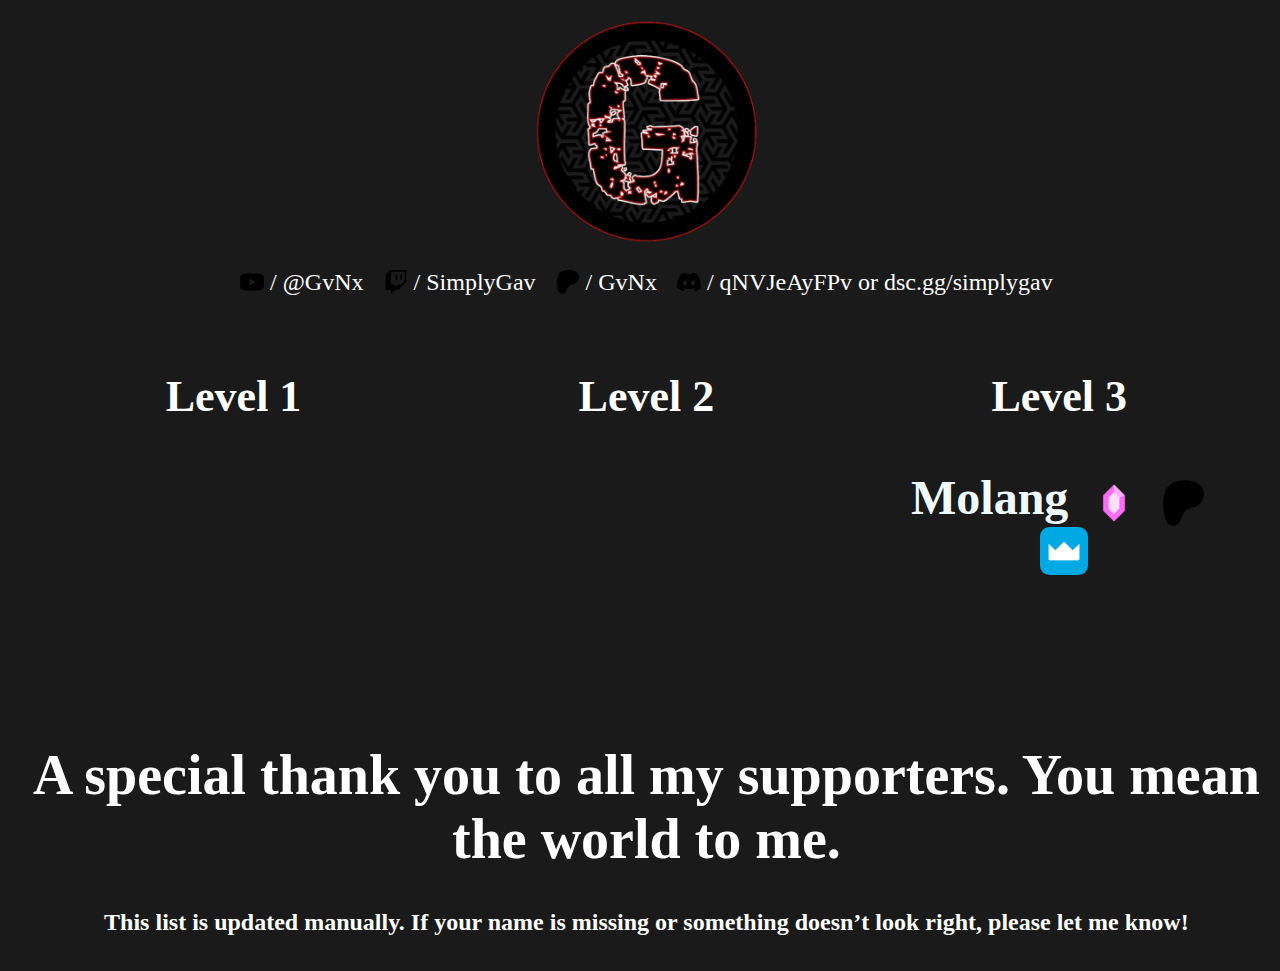
<file: supporters.html>
<html>

<head>
    <!-- Primary Meta Tags -->
    <meta charset="UTF-8">
    <title>Supporters - Gav's Website</title>
    <meta name="title" content="Gav's Website" />
    <meta name="description" content="Gav's Official Website" />
    <meta name="keywords" content="GvNx, SimplyGav, Gaming, Streamer, YouTube, Twitch, Discord, Gamer, Tester, Minecraft, Ready or Not, Patreon">
    <meta name="robots" content="index, follow">
    <meta name="language" content="English">
    <meta name="author" content="Gav">
    <meta name="viewport" content="width=device-width, initial-scale=1.0">

    <!-- Open Graph / Facebook -->
    <meta property="og:type" content="website" />
    <meta property="og:url" content="https://gvnx.xyz/" />
    <meta property="og:title" content="Gav's Website" />
    <meta property="og:description" content="The official website of content creator Gav, also known as GvNx or SimplyGav. Explore quick access to links, updates, and upcoming projects." />
    <meta property="og:image" content="https://gavcreator.github.io/site-v2/res/site/MetaImage.png" />

    <!-- Twitter / X -->
    <meta property="twitter:card" content="summary_large_image" />
    <meta property="twitter:url" content="https://gvnx.xyz/" />
    <meta property="twitter:title" content="Gav's Website" />
    <meta property="twitter:description" content="The official website of content creator Gav, also known as GvNx or SimplyGav. Explore quick access to links, updates, and upcoming projects." />
    <meta property="twitter:image" content="https://gavcreator.github.io/site-v2/res/site/MetaImage.png" />

    <!-- Favicons -->
    <link rel="icon" type="image/png" sizes="512x512" href="res/site/favicon-512x512.png">
    <link rel="icon" type="image/png" sizes="32x32" href="res/site/favicon-32x32.png">
    <link rel="icon" type="image/png" sizes="16x16" href="res/site/favicon-16x16.png">
    <link rel="apple-touch-icon" sizes="180x180" href="res/site/favicon-180x180.png">
    <!-- <link rel="manifest" href="res/site/site.webmanifest"> -->

    <!-- Styles -->
    <link rel="stylesheet" href="supporters.css">
    <link rel="stylesheet" href="https://cdn.statically.io/gh/GsLibrary/Library/main/Fonts.css">

    <!-- Theme Colors -->
    <meta name="msapplication-TileColor" content="#bb2222">
    <meta name="theme-color" content="#bb2222">
</head>

<body>
    <div class="container">
        <div class="logo">
          <img id="logo" src="res/supporters/logo.png">
        </div>

        <div class="pages">
          <div class="youtube">
            <img src="res/supporters/p/youtube.svg">
            <p class="link">/ @GvNx</p>
          </div>
          <div class="twitch">
            <img src="res/supporters/p/twitch.svg">
            <p class="link">/ SimplyGav</p> 
          </div>
          <div class="patreon">
            <img src="res/supporters/p/patreon.svg">
            <p class="link">/ GvNx</p>
          </div>
          <div class="discord">
            <img src="res/supporters/p/discord.svg">
            <p class="link">/ qNVJeAyFPv or dsc.gg/simplygav</p>
          </div>
        </div>

        <div class="lists">
          <div class="l1 list">
            <p class="heading">Level 1</p>

          </div>
          
          <div class="l2 list">
            <p class="heading">Level 2</p>
          </div>

          <div class="l3 list">
            <p class="heading">Level 3</p>

            <p class="supporter" style="font-weight: bold; color: #eff9fe;">Molang 
              <icon type="booster"></icon>
              <icon type="p2"></icon>
              <icon type="prime"></icon>
            </p>
          </div>
        </div>
        
        <div class="message">
          <h1 id="thankyou">A special thank you to all my supporters. You mean the world to me.</h1>
          <h1 id="notice">This list is updated manually. If your name is missing or something doesn’t look right, please let me know!</h1>
        </div>
    </div>

    <script src="supporters.js"></script>
</body>
</html>
</file>
<file: style.css>
:root {
    --NM1: #1A1A1A;
    --NM2: #242424;
    --NM3: #2E2E2E;
    --NM4: #383838;
    --NM5: #444444;
    --NM6: #5C5C5C;
    --NM7: #787878;
    --F-Onest: 'Onest';
    --F-Rubik: 'Rubik';
    --F-Ubuntu: 'Ubuntu';
    --F-UbuntuTitlingBold: 'Ubuntu Titling Bold';
    --F-OnelySans: 'OnelySans';
}

* {
    user-select: none;
    cursor: auto;
    box-sizing: border-box;
}

body {
    background-color: var(--NM1);
    color: white;
    font-family: var(--F-Ubuntu);
}

/* Containers */

.container {
    display: block;
    width: 100%;
    margin: 0 auto;
    padding: 0.5%;
}

/* Navigation Menu */

.menu {
    display: flex;
    border: 1px solid black;
    border-radius: 10px;
    gap: 2.5%;
    background-color: var(--NM2);
    padding: 0.5%;
}

.menu i {
    padding: 0.5%;
    transition: 0.25s ease-in;
}

.menu i:hover {
    color: #bb2222;
}

.rightside {
    display: flex;
    gap: 2.5%; /* Adjust to control spacing between rightside icons */
    margin-left: auto; /* Pushes the .rightside div to the far right */
}

/* Particles */

#particles-js {
    position: absolute;
    top: 0;
    left: 0;
    width: 100%;
    height: 100vh;
    z-index: -1;
}

/* Index.html */

.subcontainer {
    display: block;
    border: 1px solid black;
    border-radius: 10px;
    background-color: var(--NM2);
    padding: 2% 1%;
    margin: 1%;
}

.sub2container {
    display: block;
    border: 1px solid black;
    border-radius: 10px;
    background-color: var(--NM3);
    padding: 2% 1%;
    margin: 1%;
}

.sub3container {
    display: block;
    border: 1px solid black;
    border-radius: 10px;
    background-color: var(--NM4);
    padding: 2% 1%;
    margin: 1%;
}

.title {
    font-weight: 500;
    font-size: 180%;
    margin: 1%;
}

.title2 {
    font-weight: 600;
    font-size: 150%;
    margin: 1%;
}

.title3 {
    font-weight: 400;
    font-size: 130%;
    margin: 1%;
}

.title-bmc {
    margin: 0 auto;
    text-align: center;
    display: block;
}

.boldtxt {
    font-weight: 700;
}

.addLMargin {
    margin-left: 2%;
}

.makeBlock {
    display: block;
}

.noBgC {
    background-color: transparent;
    border: 0px;
}

.rBtn {
    display: block;
    margin-left: auto;
    margin-right: 2%;
}

.rBtn-X {
    border: 1px solid black;
    border-radius: 10px;
    background-color: var(--NM5);
    padding: 1% 2%;
    color: white;
    font-weight: 800;
}

.rBtn2 {
    display: block;
    margin-left: auto;
    margin-right: 2%;
    margin-top: 1%;
    width: 20%;
}

/* Benefits.html */

.listedBenefits {
    margin-top: 1%;
}

.listedBenefits::marker {
    content: none;
}

.listedBenefits .badge {
    padding-right: 1%;
}

.benefitIconShow {
    margin-left: 0.5%;
    margin-right: 0.5%;
    color: white
}

.benefitIconShow2 {
    margin-left: 0.25%;
    margin-right: 0.25%;
    color: white;

}

/* rules.html */

.listedRules {
    margin-top: 1%;
}

.listedRules::marker {
    content: none;
}

.listedRules .badge {
    padding-right: 1%;
}

/* rules.html */
.iframecontainer {
    display: block;
    border: 1px solid black;
    border-radius: 10px;
    background-color: var(--NM2);
    padding: 2% 1%;
    margin: 1%;
}
</file>
<file: settings.css>
.container {
    display: block;
    width: 100%;
    margin: 0 auto;
    padding: 0.5%;
}

.scontainer {
    display: block;
    border: 1px solid black;
    border-radius: 10px;
    background-color: var(--NM2);
    padding: 2% 1%;
    margin: 1%;
}

.option {
    display: flex;
    justify-content: space-between;
    align-items: center;
    padding: 1em;
    background-color: var(--NM3);
    border-radius: 8px;
    margin-bottom: 1em;
}

.option .text {
    flex: 1;
    margin-right: 1em;
}

.option .label {
    font-size: 2.5em;
    margin: 0;
}

.option .desc {
    font-size: 1em;
    margin-top: 0.25em;
}

.option button {
    background-color: var(--NM4);
    padding: 1% 3%;
    color: white;
    font-size: 1.25em;
    outline: none;
    border: 0px;
    transition: 0.2s ease-out;
}

.option button:hover {
    background-color: var(--NM5);
    transition: 0.2s ease-in;
}

/* Support For Mobile Users, Provided Entirely By ChatGPT */
@media (max-width: 768px) {
    .container {
        width: 100%;
        padding: 2%;
    }

    .scontainer {
        padding: 4% 3%;
        margin: 3% 2%;
        border-radius: 8px;
    }

    .option {
        flex-direction: column;
        align-items: stretch;
        padding: 1em;
        gap: 1em;
    }

    .option .text {
        margin-right: 0;
        text-align: center;
    }

    .option .label {
        font-size: 1.75em;
    }

    .option .desc {
        font-size: 1em;
        margin-top: 0.5em;
    }

    .option button {
        font-size: 1.15em;
        padding: 0.75em 1.5em;
        align-self: center;
    }
}
</file>
<file: supporters.css>
:root {
    --NM1: #1A1A1A;
    --NM2: #242424;
    --NM3: #2E2E2E;
    --NM4: #383838;
    --NM5: #444444;
    --NM6: #5C5C5C;
    --NM7: #787878;
    --F-Onest: 'Onest';
    --F-Rubik: 'Rubik';
    --F-Ubuntu: 'Ubuntu';
    --F-UbuntuTitlingBold: 'Ubuntu Titling Bold';
    --F-OnelySans: 'OnelySans';
}

* {
    user-select: none;
    cursor: auto;
    box-sizing: border-box;
}

body {
    background-color: var(--NM1);
    color: white;
    font-family: var(--F-Ubuntu);
}

/* Containers */

.container {
    display: block;
    width: calc(100% - 1vw);
    margin: 1vw;
    padding: 0.5%;
}

/* Logo */

.logo {
    display: flex;
    justify-content: center;
    align-items: center;
}

.logo #logo {
    height: 25vh;
    width: 25vh;
}

/* Lists */

.lists {
    display: flex;
    margin-top: 1.75%;
    margin-bottom: 9%;
    justify-content: space-around;
}

.lists .list {
    flex: 1;
    padding: 1vh 2vw;
    text-align: center;
}

.lists .list .heading {
    font-weight: bold;
    font-family: var(--F-UbuntuTitlingBold);
    font-size: 2.75em;
    margin-bottom: 1vh;
}

.lists .list .supporter {
    font-size: 3em;
}

.inline-icon {
    width: 1em;
    height: 1em;
    vertical-align: middle;
    object-fit: contain;
    margin-left: 0.2em;
    display: inline-block;
}

/* Pages */

.pages {
  display: flex;
  gap: 20px;
  align-items: center;
  flex-wrap: nowrap;
  overflow-x: auto;
  margin-top: 2%;
  justify-content: center;
}

.pages > div {
  display: flex;
  align-items: center;
  gap: 6px;
}

.pages > div img {
  width: 24px;
  height: auto;
  display: block;
}

.pages > div p {
  margin: 0;
  font-size: 1.5em;
}


/* message */

.message {
    display: block;
    margin-top: 1%;    
}

.message #thankyou {
    text-align: center;
    font-size: 3.5em;
}

.message #notice {
    text-align: center;
    font-size: 1.5em;
}
</file>
